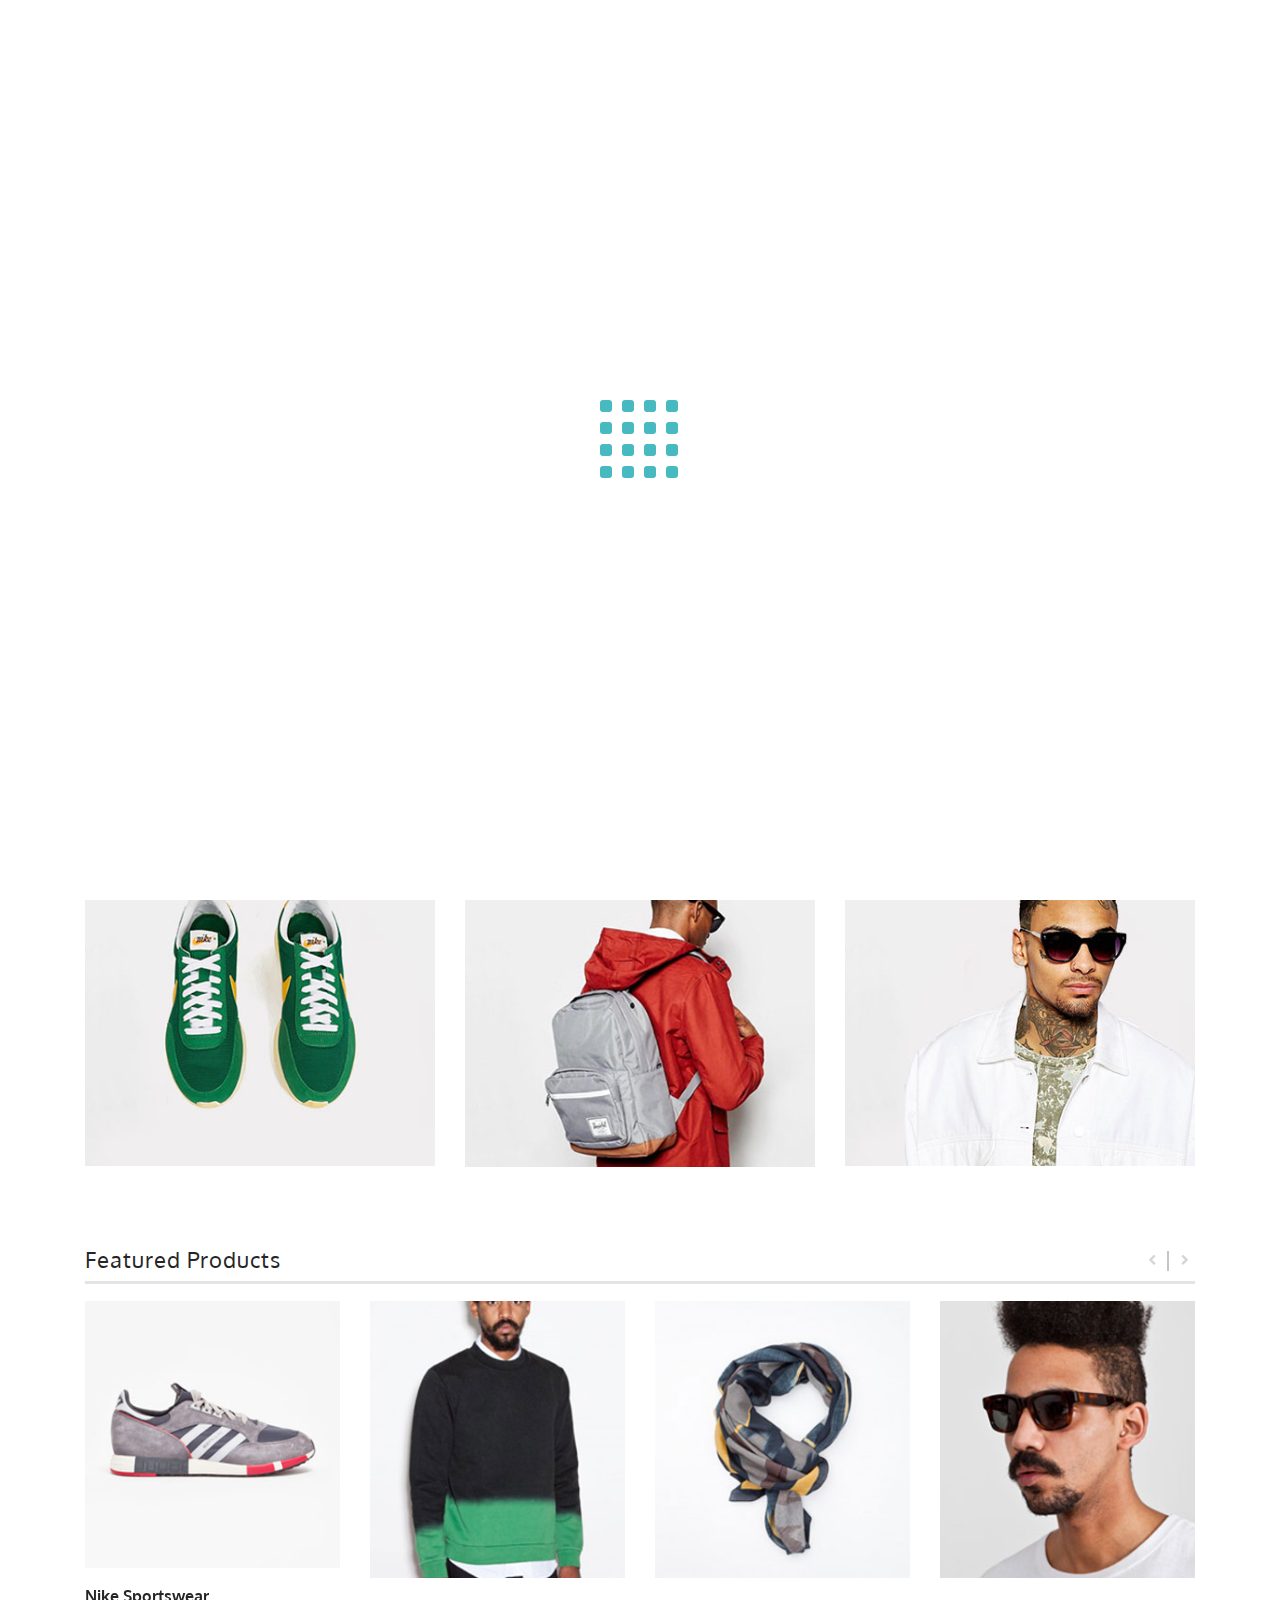
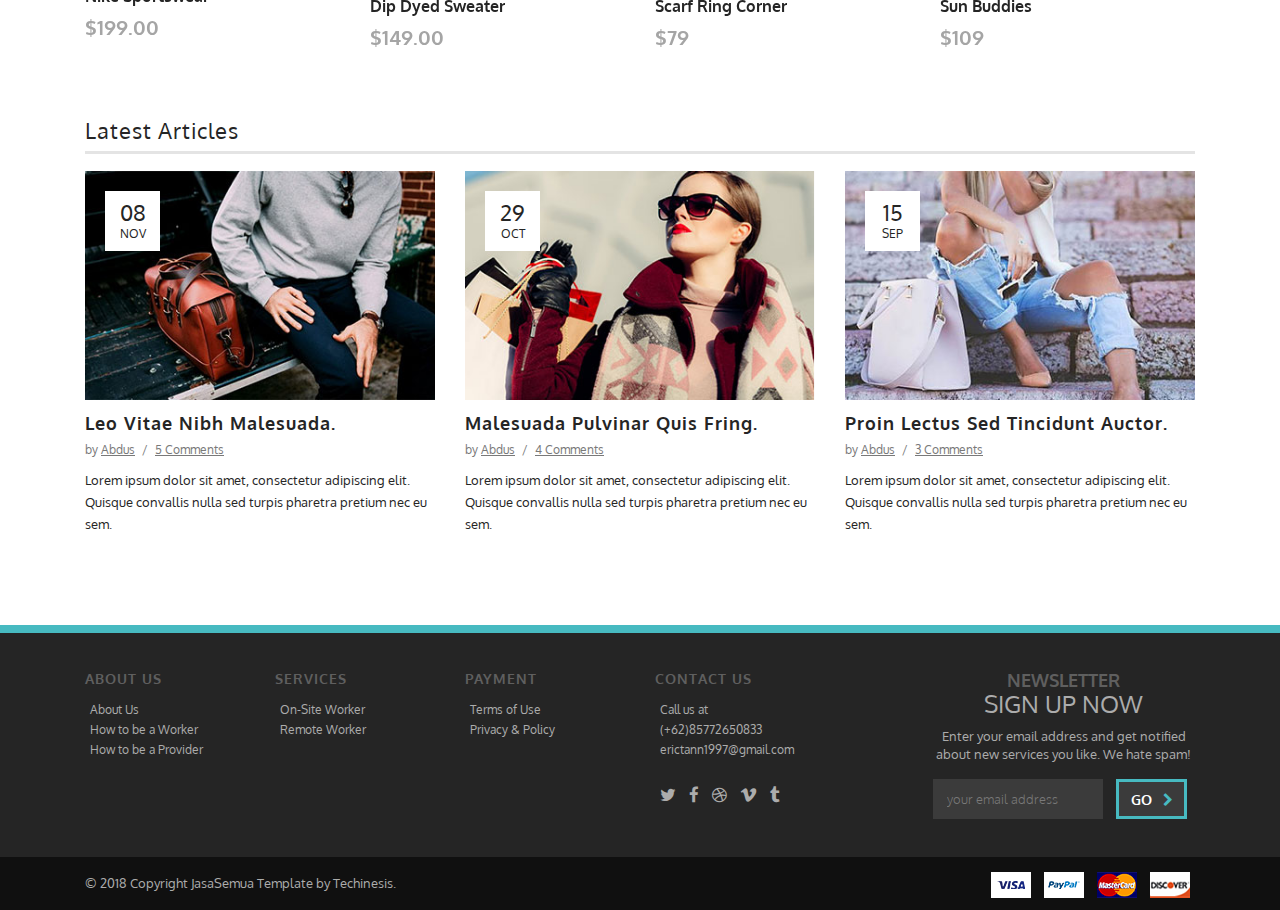
<file: index.html>
<!DOCTYPE html>
<html lang="en">
  
<!-- Mirrored from themes.iamabdus.com/bigbag/2.1/ by HTTrack Website Copier/3.x [XR&CO'2014], Tue, 20 Nov 2018 01:04:33 GMT -->
<!-- Added by HTTrack --><meta http-equiv="content-type" content="text/html;charset=utf-8" /><!-- /Added by HTTrack -->
<head>

    <!-- SITE TITTLE -->
    <meta charset="utf-8">
    <meta http-equiv="X-UA-Compatible" content="IE=edge">
    <meta name="viewport" content="width=device-width, initial-scale=1">
    <title>JasaSemua</title>

    <!-- PLUGINS CSS STYLE -->
    <link href="plugins/jquery-ui/jquery-ui.css" rel="stylesheet">
    <link href="plugins/bootstrap/css/bootstrap.min.css" rel="stylesheet">
    <link href="plugins/font-awesome/css/font-awesome.min.css" rel="stylesheet">
    <link href="plugins/selectbox/select_option1.css" rel="stylesheet">
    <link href="plugins/fancybox/jquery.fancybox.min.css" rel="stylesheet">
    <link href="plugins/iziToast/css/iziToast.css" rel="stylesheet">
    <link href="plugins/prismjs/prism.css" rel="stylesheet">
    <link rel="stylesheet" type="text/css" href="plugins/rs-plugin/css/settings.css" media="screen">
    <link rel="stylesheet" type="text/css" href="plugins/slick/slick.css" media="screen">
    <link rel="stylesheet" type="text/css" href="plugins/slick/slick-theme.css" media="screen">

    <!-- CUSTOM CSS -->
    <link href="css/style.css" rel="stylesheet">
    <link rel="stylesheet" href="css/default.css" id="option_color">

    <!-- Icons -->
    <link rel="shortcut icon" href="img/favicon.png">

    <!-- HTML5 shim and Respond.js for IE8 support of HTML5 elements and media queries -->
    <!-- WARNING: Respond.js doesn't work if you view the page via file:// -->
    <!--[if lt IE 9]>
    <script src="https://oss.maxcdn.com/html5shiv/3.7.2/html5shiv.min.js"></script>
    <script src="https://oss.maxcdn.com/respond/1.4.2/respond.min.js"></script>
    <![endif]-->

  </head>

  <body class="body-wrapper version1">

    <!-- Preloader -->
    <div id="preloader" class="smooth-loader-wrapper">
      <div class="preloader_container">
        <div class="block"></div>
        <div class="block"></div>
        <div class="block"></div>
        <div class="block"></div>
        <div class="block"></div>
        <div class="block"></div>
        <div class="block"></div>
        <div class="block"></div>
        <div class="block"></div>
        <div class="block"></div>
        <div class="block"></div>
        <div class="block"></div>
        <div class="block"></div>
        <div class="block"></div>
        <div class="block"></div>
        <div class="block"></div>
      </div>
    </div>

    <div class="main-wrapper">

      <!-- HEADER -->
      <div class="header clearfix">

        <!-- TOPBAR -->
        <div class="topBar">
          <div class="container">
            <div class="row">
              <div class="col-md-6 d-none d-md-block">
                <ul class="list-inline">
                  <li><a href="#"><i class="fa fa-twitter"></i></a></li>
                  <li><a href="#"><i class="fa fa-facebook"></i></a></li>
                  <li><a href="#"><i class="fa fa-instagram"></i></a></li>
                </ul>
              </div>
              <div class="col-md-6 col-12">
                <ul class="list-inline float-right top-right">
                  <li class="account-login"><span><a data-toggle="modal" href='.html'>Log in</a><small>or</small><a data-toggle="modal" href='#signup'>Create an account</a></span></li>
                  
                </ul>
              </div>
            </div>
          </div>
        </div>

        <!-- NAVBAR -->
        <nav class="navbar navbar-main navbar-default navbar-expand-md" role="navigation">
          <div class="container">
            <!-- Brand and toggle get grouped for better mobile display -->

            <a class="navbar-brand" href="index-2.html">
              
            <a href="index.html"><h3>JasaSemua</h3></a>
            </a>
            <button class="navbar-toggler" type="button" data-toggle="collapse" data-target=".navbar-ex1-collapse" aria-controls="navbar-ex1-collapse" aria-expanded="false" aria-label="Toggle navigation">
              <span class="fa fa-bars"></span>
            </button>


            <!-- Collect the nav links, forms, and other content for toggling -->
            <div class="collapse navbar-collapse navbar-ex1-collapse">
              <ul class="nav navbar-nav ml-auto">
                <li class="nav-item dropdown  active ">
                  <a href="javascript:void(0)" class="dropdown-toggle nav-link" data-toggle="dropdown" role="button" aria-haspopup="true" aria-expanded="false">Home</a>
                  
                </li>
                <li class="nav-item dropdown megaDropMenu ">
                  <a href="javascript:void(0)" class="dropdown-toggle nav-link" data-toggle="dropdown" data-hover="dropdown" data-delay="300" data-close-others="true" aria-expanded="false">Services</b></a>
                  <ul class="dropdown-menu row">
                    <li class="col-md-3 col-12">
                      <ul class="list-unstyled">
                        <li>Teknologi</li>
                        <li class=""><a href="product-grid-left-sidebar.html">Website</a></li>
                        <li class=""><a href="product-grid-left-sidebar.html">Mobile Application</a></li>
                        <li class=""><a href="product-grid-left-sidebar.html">Game Application and Technology</a></li>
                        <li class=""><a href="product-grid-left-sidebar.html">Virtual Reality</a></li>
                        <li class=""><a href="product-grid-left-sidebar.html">Augmented Reality</a></li>
                      </ul>
                    </li>
                    <li class="col-md-3 col-12">
                      <ul class="list-unstyled">
                        <li>Design / Art</li>
                        <li class=""><a href="product-grid-left-sidebar.html">3D Printing</a></li>
                        <li class=""><a href="product-grid-left-sidebar.html">Adobe Photoshop</a></li>
                        <li class=""><a href="product-grid-left-sidebar.html">Adobe Illustrator</a></li>
                        <li class=""><a href="product-grid-left-sidebar.html">Design Prototype</a></li>
                      </ul>
                    </li>
                    <li class="col-md-3 col-12">
                      <ul class="list-unstyled">
                        <li>Student</li>
                        <li class=""><a href="product-grid-left-sidebar.html">Mahasiswa</a></li>
                        <li class=""><a href="product-grid-left-sidebar.html">Bukan Mahasiswa</a></li>
                      </ul>
                    </li>
                    
                  </ul>
                  
                </li>
                <li class="nav-item dropdown ">
                  <a href="javascript:void(0)" class="dropdown-toggle nav-link" data-toggle="dropdown" role="button" aria-haspopup="true" aria-expanded="false">About</a>
                  <ul class="dropdown-menu dropdown-menu-left">
                    <li class="listHeading">Bantuan</li>
                    <li class=""><a href="lost-password.html">Password Recovery</a></li>
                    <li class=""><a href="privacy-policy.html">Privacy Policy</a></li>
                    <li class=""><a href="terms-and-conditions.html">Terms &amp; Conditions</a></li>
                    <li><a href="404.html">404 Not Found</a></li>
                    <li><a href="coming-soon.html">Coming Soon</a></li>
                    <li class="listHeading">How to use Services</li>
                    <li class=""><a href="checkout-step-1.html">Step 1 - Accept the Offer</a></li>
                    <li class=""><a href="checkout-step-2.html">Step 2 - Choose Type of Payment</a></li>
                    <li class=""><a href="checkout-step-3.html">Step 3 - Transfered by Provider to Middleman's Website</a></li>
                    <li class=""><a href="checkout-step-4.html">Step 4 - Worker Got the Money</a></li>
                  </ul>

                </li>
                <li class="nav-item dropdown ">
                  <a href="javascript:void(0)" class="dropdown-toggle nav-link" data-toggle="dropdown" role="button" aria-haspopup="true" aria-expanded="false">Contact Us</a>
                  
                </li>
            </div><!-- /.navbar-collapse -->
            <div class="version2">
              
            </div>
          </div>
        </nav>
      </div>

      <!-- BANNER -->
      <div class="bannercontainer bannerV1">
        <div class="fullscreenbanner-container">
          <div class="fullscreenbanner">
            <ul>
              <li data-transition="slidehorizontal" data-slotamount="5" data-masterspeed="700" data-title="Slide 1">
                <img src="img/home/banner-slider/slider-bg.jpg" alt="slidebg1" data-bgfit="cover" data-bgposition="center center" data-bgrepeat="no-repeat">
                <div class="slider-caption slider-captionV1 container">

                  <div class="tp-caption rs-caption-1 sft start"
                    data-hoffset="0"
                    data-x="700"
                    data-y="0"
                    data-speed="800"
                    data-start="1500"
                    data-easing="Back.easeInOut"
                    data-endspeed="300" >
                    <img src="img/home/banner-slider/sl1.png" alt="slider-image" style="width: auto; height: auto;">
                  </div>

                  <div class="tp-caption rs-caption-2 sft"
                    data-hoffset="0"
                    data-y="100"
                    data-x="[15,15,42,15]"
                    data-speed="800"
                    data-start="2000"
                    data-easing="Back.easeInOut"
                    data-endspeed="300">
                    Summer Hat
                  </div>

                  <div class="tp-caption rs-caption-3 sft"
                    data-hoffset="0"
                    data-y="175"
                    data-x="[15,15,42,15]"
                    data-speed="1000"
                    data-start="3000"
                    data-easing="Power4.easeOut"
                    data-endspeed="300"
                    data-endeasing="Power1.easeIn"
                    data-captionhidden="off">
                    Start From - $59.00<br>
                    <small>Lorem ipsum dolor sit amet, consectetur adipiscing elit. Quisque convallis turpis pharetra pretium nec eu sem.</small>
                  </div>
                  <div class="tp-caption rs-caption-4 sft"
                    data-hoffset="0"
                    data-y="310"
                    data-x="[15,15,42,15]"
                    data-speed="800"
                    data-start="3500"
                    data-easing="Power4.easeOut"
                    data-endspeed="300"
                    data-endeasing="Power1.easeIn"
                    data-captionhidden="off">
                    <span class="page-scroll"><a href="#" class="btn primary-btn">Buy Now<i class="fa fa-chevron-right"></i></a></span>
                  </div>
                </div>
              </li>
              <li data-transition="slidehorizontal" data-slotamount="5" data-masterspeed="700"  data-title="Slide 2">
                <img src="img/home/banner-slider/slider-bg.jpg" alt="slidebg" data-bgfit="cover" data-bgposition="center center" data-bgrepeat="no-repeat">
                <div class="slider-caption slider-captionV1 container">
                  <div class="tp-caption rs-caption-1 sft start"
                    data-hoffset="0"
                    data-y="0"
                    data-x="[15,15,42,15]"
                    data-speed="800"
                    data-start="1500"
                    data-easing="Back.easeInOut"
                    data-endspeed="300">
                    <img src="img/home/banner-slider/sl2.png" alt="slider-image">
                  </div>

                  <div class="tp-caption rs-caption-2 sft "
                    data-hoffset="0"
                    data-y="100"
                    data-x="600"
                    data-speed="800"
                    data-start="2000"
                    data-easing="Back.easeInOut"
                    data-endspeed="300">
                    Ladies Backpack
                  </div>

                  <div class="tp-caption rs-caption-3 sft"
                    data-hoffset="0"
                    data-y="175"
                    data-x="600"
                    data-speed="1000"
                    data-start="3000"
                    data-easing="Power4.easeOut"
                    data-endspeed="300"
                    data-endeasing="Power1.easeIn"
                    data-captionhidden="off">
                    Start From - $259.00 <br>
                    <small>Lorem ipsum dolor sit amet, consectetur adipiscing elit. Quisque convallis turpis pharetra pretium nec eu sem.</small>
                  </div>

                  <div class="tp-caption rs-caption-4 sft"
                    data-hoffset="0"
                    data-y="310"
                    data-x="600"
                    data-speed="800"
                    data-start="3500"
                    data-easing="Power4.easeOut"
                    data-endspeed="300"
                    data-endeasing="Power1.easeIn"
                    data-captionhidden="off">
                    <span class="page-scroll"><a href="#" class="btn primary-btn">Buy Now<i class="fa fa-chevron-right"></i></a></span>
                  </div>
                </div>
              </li>
              <li data-transition="slidehorizontal" data-slotamount="5" data-masterspeed="700" data-title="Slide 3">
                  <img src="img/home/banner-slider/slider-bg.jpg" alt="slidebg1" data-bgfit="cover" data-bgposition="center center" data-bgrepeat="no-repeat">
                  <div class="slider-caption slider-captionV1 container">
  
                    <div class="tp-caption rs-caption-1 sft start"
                      data-hoffset="0"
                      data-x="450"
                      data-y="54"
                      data-speed="800"
                      data-start="1500"
                      data-easing="Back.easeInOut"
                      data-endspeed="300" >
                      <img src="img/home/banner-slider/shoe1.png" alt="slider-image" style="width: 781px; height: 416px;">
                    </div>
  
                    <div class="tp-caption rs-caption-2 sft"
                      data-hoffset="0"
                      data-y="100"
                      data-x="[15,15,42,15]"
                      data-speed="800"
                      data-start="2000"
                      data-easing="Back.easeInOut"
                      data-endspeed="300">
                      Canvas Sneaker
                    </div>
  
                    <div class="tp-caption rs-caption-3 sft"
                      data-hoffset="0"
                      data-y="175"
                      data-x="[15,15,42,15]"
                      data-speed="1000"
                      data-start="3000"
                      data-easing="Power4.easeOut"
                      data-endspeed="300"
                      data-endeasing="Power1.easeIn"
                      data-captionhidden="off">
                      Start From - $259.00 <br>
                      <small>Lorem ipsum dolor sit amet, consectetur adipiscing elit. Quisque convallis turpis pharetra pretium nec eu sem.</small>
                    </div>
                    <div class="tp-caption rs-caption-4 sft"
                      data-hoffset="0"
                      data-y="310"
                      data-x="[15,15,42,15]"
                      data-speed="800"
                      data-start="3500"
                      data-easing="Power4.easeOut"
                      data-endspeed="300"
                      data-endeasing="Power1.easeIn"
                      data-captionhidden="off">
                      <span class="page-scroll"><a href="#" class="btn primary-btn">Buy Now<i class="fa fa-chevron-right"></i></a></span>
                    </div>
                  </div>
                </li>
            </ul>
          </div>
        </div>
      </div>

      <!-- MAIN CONTENT SECTION -->
      <section class="mainContent clearfix">
        <div class="container">
          
          <div class="page-header">
            <h4>Featured Collection</h4>
          </div>
          
          <div class="row featuredCollection margin-bottom">
            <div class="col-md-4 col-12">
              <div class="thumbnail" onclick="location.href='single-product.html';">
                <div class="imageWrapper">
                  <img src="img/home/featured-collection/featured-collection-01.jpg" alt="feature-collection-image">
                  <div class="caption">
                      <h3>Shoes Collections</h3>
                      <small>Start From $59.00</small>
                  </div>
                  <div class="masking">
                    <a href="product-grid-left-sidebar.html" class="btn viewBtn">View Products</a>
                  </div>
                </div>
              </div>
            </div>
            <div class="col-md-4 col-12">
              <div class="thumbnail" onclick="location.href='single-product.html';">
                <div class="imageWrapper">
                  <img src="img/home/featured-collection/featured-collection-02.jpg" alt="feature-collection-image">
                  <div class="caption">
                      <h3>Bags BagPacks</h3>
                      <small>Start From $150.00</small>
                  </div>
                  <div class="masking">
                    <a href="product-grid-left-sidebar.html" class="btn viewBtn">View Products</a>
                  </div>
                </div>
               
              </div>
            </div>
            <div class="col-md-4 col-12">
              <div class="thumbnail" onclick="location.href='single-product.html';">
                <div class="imageWrapper">
                  <img src="img/home/featured-collection/featured-collection-03.jpg" alt="feature-collection-image">
                  <div class="caption">
                      <h3>Glasses Collections</h3>
                      <small>Start From $25.00</small>
                  </div>
                  <div class="masking">
                    <a href="product-grid-left-sidebar.html" class="btn viewBtn">View Products</a>
                  </div>
                </div>
                
              </div>
            </div>
          </div>
          
          <div class="page-header">
            <h4>Featured Products</h4>
          </div>
  
          <div class="row featuredProducts featuredProductsSlider margin-bottom">
            <div class="slide col-md-3">
              <div class="productImage clearfix">
                <img src="img/home/featured-product/product-01.jpg" alt="featured-product-img">
                <div class="productMasking">
                  <ul class="list-inline btn-group" role="group">
                    <li><a class="btn btn-default btn-wishlist"><i class="fa fa-heart-o"></i></a></li>
                    <li><a href="javascript:void(0)" class="btn btn-default" data-toast data-toast-type="success" data-toast-position="topRight" data-toast-icon="icon-circle-check" data-toast-title="Product" data-toast-message="successfuly added to cart!"><i class="fa fa-shopping-basket"></i></a></li>
                    <li><a data-toggle="modal" href="-2.html" class="btn btn-default"><i class="fa fa-eye"></i></a></li>
                  </ul>
                </div>
              </div>
              <div class="productCaption clearfix">
                <a href="single-product.html">
                  <h4>Nike Sportswear</h4>
                </a>
                <h3>$199.00</h3>
              </div>
            </div>
            <div class="slide col-md-3">
              <div class="productImage">
                <img src="img/home/featured-product/product-02.jpg" alt="featured-product-img">
                <div class="productMasking">
                  <ul class="list-inline btn-group" role="group">
                    <li><a class="btn btn-default btn-wishlist"><i class="fa fa-heart-o"></i></a></li>
                    <li><a href="javascript:void(0)" class="btn btn-default" data-toast data-toast-type="success" data-toast-position="topRight" data-toast-icon="icon-circle-check" data-toast-title="Product" data-toast-message="successfuly added to cart!" class="btn btn-default"><i class="fa fa-shopping-basket"></i></a></li>
                    <li><a data-toggle="modal" href="-2.html" class="btn btn-default"><i class="fa fa-eye"></i></a></li>
                  </ul>
                </div>
              </div>
              <div class="productCaption">
                <a href="single-product.html">
                  <h4>Dip Dyed Sweater</h4>
                </a>
                <h3>$149.00</h3>
              </div>
            </div>
            <div class="slide col-md-3">
              <div class="productImage">
                <img src="img/home/featured-product/product-03.jpg" alt="featured-product-img">
                <div class="productMasking">
                  <ul class="list-inline btn-group" role="group">
                    <li><a class="btn btn-default btn-wishlist"><i class="fa fa-heart-o"></i></a></li>
                    <li><a href="javascript:void(0)" class="btn btn-default" data-toast data-toast-type="success" data-toast-position="topRight" data-toast-icon="icon-circle-check" data-toast-title="Product" data-toast-message="successfuly added to cart!" class="btn btn-default"><i class="fa fa-shopping-basket"></i></a></li>
                    <li><a data-toggle="modal" href="-2.html" class="btn btn-default"><i class="fa fa-eye"></i></a></li>
                  </ul>
                </div>
              </div>
              <div class="productCaption">
                <a href="single-product.html">
                  <h4>Scarf Ring Corner</h4>
                </a>
                <h3>$79</h3>
              </div>
            </div>
            <div class="slide col-md-3">
              <div class="productImage">
                <img src="img/home/featured-product/product-04.jpg" alt="featured-product-img">
                <div class="productMasking">
                  <ul class="list-inline btn-group" role="group">
                    <li><a class="btn btn-default btn-wishlist"><i class="fa fa-heart-o"></i></a></li>
                    <li><a href="javascript:void(0)" class="btn btn-default" data-toast data-toast-type="success" data-toast-position="topRight" data-toast-icon="icon-circle-check" data-toast-title="Product" data-toast-message="successfuly added to cart!" class="btn btn-default"><i class="fa fa-shopping-basket"></i></a></li>
                    <li><a data-toggle="modal" href="-2.html" class="btn btn-default"><i class="fa fa-eye"></i></a></li>
                  </ul>
                </div>
              </div>
              <div class="productCaption">
                <a href="single-product.html">
                  <h4>Sun Buddies</h4>
                </a>
                <h3>$109</h3>
              </div>
            </div>
            <div class="slide col-md-3">
              <div class="productImage">
                <img src="img/home/featured-product/product-05.jpg" alt="featured-product-img">
                <div class="productMasking">
                  <ul class="list-inline btn-group" role="group">
                    <li><a class="btn btn-default btn-wishlist"><i class="fa fa-heart-o"></i></a></li>
                    <li><a href="javascript:void(0)" class="btn btn-default" data-toast data-toast-type="success" data-toast-position="topRight" data-toast-icon="icon-circle-check" data-toast-title="Product" data-toast-message="successfuly added to cart!" class="btn btn-default"><i class="fa fa-shopping-basket"></i></a></li>
                    <li><a data-toggle="modal" href="-2.html" class="btn btn-default"><i class="fa fa-eye"></i></a></li>
                  </ul>
                </div>
              </div>
              <div class="productCaption">
                <a href="single-product.html">
                  <h4>Scarf Ring Corner</h4>
                </a>
                <h3>$79</h3>
              </div>
            </div>
            <div class="slide col-md-3">
              <div class="productImage">
                <img src="img/home/featured-product/product-06.jpg" alt="featured-product-img">
                <div class="productMasking">
                  <ul class="list-inline btn-group" role="group">
                    <li><a class="btn btn-default btn-wishlist"><i class="fa fa-heart-o"></i></a></li>
                    <li><a href="javascript:void(0)" class="btn btn-default" data-toast data-toast-type="success" data-toast-position="topRight" data-toast-icon="icon-circle-check" data-toast-title="Product" data-toast-message="successfuly added to cart!" class="btn btn-default"><i class="fa fa-shopping-basket"></i></a></li>
                    <li><a data-toggle="modal" href="-2.html" class="btn btn-default"><i class="fa fa-eye"></i></a></li>
                  </ul>
                </div>
              </div>
              <div class="productCaption">
                <a href="single-product.html">
                  <h4>Scarf Ring Corner</h4>
                </a>
                <h3>$79</h3>
              </div>
            </div>
            <div class="slide col-md-3">
              <div class="productImage">
                <img src="img/home/featured-product/product-07.jpg" alt="featured-product-img">
                <div class="productMasking">
                  <ul class="list-inline btn-group" role="group">
                    <li><a class="btn btn-default btn-wishlist"><i class="fa fa-heart-o"></i></a></li>
                    <li><a href="javascript:void(0)" class="btn btn-default" data-toast data-toast-type="success" data-toast-position="topRight" data-toast-icon="icon-circle-check" data-toast-title="Product" data-toast-message="successfuly added to cart!" class="btn btn-default"><i class="fa fa-shopping-basket"></i></a></li>
                    <li><a data-toggle="modal" href="-2.html" class="btn btn-default"><i class="fa fa-eye"></i></a></li>
                  </ul>
                </div>
              </div>
              <div class="productCaption">
               <a href="single-product.html">
                  <h4>Scarf Ring Corner</h4>
                </a>
                <h3>$79</h3>
              </div>
            </div>
            <div class="slide col-md-3">
              <div class="productImage">
                <img src="img/home/featured-product/product-09.jpg" alt="featured-product-img">
                <div class="productMasking">
                  <ul class="list-inline btn-group" role="group">
                    <li><a class="btn btn-default btn-wishlist"><i class="fa fa-heart-o"></i></a></li>
                    <li><a href="javascript:void(0)" class="btn btn-default" data-toast data-toast-type="success" data-toast-position="topRight" data-toast-icon="icon-circle-check" data-toast-title="Product" data-toast-message="successfuly added to cart!" class="btn btn-default"><i class="fa fa-shopping-basket"></i></a></li>
                    <li><a data-toggle="modal" href="-2.html" class="btn btn-default"><i class="fa fa-eye"></i></a></li>
                  </ul>
                </div>
              </div>
              <div class="productCaption">
               <a href="single-product.html">
                  <h4>Scarf Ring Corner</h4>
                </a>
                <h3>$79</h3>
              </div>
            </div>
          </div>
           
          <div class="page-header">
            <h4>Latest Articles</h4>
          </div>
          <div class="row latestArticles">
            <div class="col-md-4">
              <div class="thumbnail">
                <a href="blog-single-right-sidebar.html">
                  <img src="img/home/articles/articles-01.jpg" alt="article-image">
                </a>
                <div class="date-holder">
                  <p>08</p>
                  <span>NOV</span>
                </div>
                <h5><a href="blog-single-right-sidebar.html">Leo Vitae Nibh Malesuada.</a></h5>
                <span class="meta"> by <a class="pr-1" href="#">Abdus</a> / <a class="pl-1" href="blog-single-right-sidebar.html">5 Comments</a></span>
                <div class="caption">
                  <p>Lorem ipsum dolor sit amet, consectetur adipiscing elit. Quisque convallis nulla sed turpis pharetra pretium nec eu sem.</p>
                </div>
              </div>
            </div>
            <div class="col-md-4">
              <div class="thumbnail">
                <a href="blog-single-right-sidebar.html">
                  <img src="img/home/articles/articles-02.jpg" alt="article-image">
                </a>
                <div class="date-holder">
                  <p>29</p>
                  <span>OCT</span>
                </div>
                <h5><a href="blog-single-right-sidebar.html">Malesuada Pulvinar Quis Fring.</a></h5>
                <span class="meta"> by <a class="pr-1" href="#">Abdus</a> / <a class="pl-1" href="blog-single-right-sidebar.html">4 Comments</a></span>
                <div class="caption">
                  <p>Lorem ipsum dolor sit amet, consectetur adipiscing elit. Quisque convallis nulla sed turpis pharetra pretium nec eu sem.</p>
                </div>
              </div>
            </div>
            <div class="col-md-4">
              <div class="thumbnail">
                <a href="blog-single-right-sidebar.html">
                  <img src="img/home/articles/articles-03.jpg" alt="article-image">
                </a>
                <div class="date-holder">
                  <p>15</p>
                  <span>Sep</span>
                </div>
                <h5><a href="blog-single-right-sidebar.html">Proin Lectus Sed Tincidunt Auctor.</a></h5>
                <span class="meta"> by <a class="pr-1" href="#">Abdus</a> / <a class="pl-1" href="blog-single-right-sidebar.html">3 Comments</a></span>
                <div class="caption">
                  <p>Lorem ipsum dolor sit amet, consectetur adipiscing elit. Quisque convallis nulla sed turpis pharetra pretium nec eu sem.</p>
                </div>
              </div>
            </div>
          </div>
        </div>
      </section>

      			<!-- FOOTER -->
			<div class="footer clearfix">
				<div class="container">
					<div class="row">
						<div class="col-md-2 col-12">
							<div class="footerLink">
								<h5>About Us</h5>
								<ul class="list-unstyled">
									<li><a href="#">About Us</a></li>
									<li><a href="#">How to be a Worker </a></li>
									<li><a href="#">How to be a Provider </a></li>
								</ul>
							</div>
						</div>
						<div class="col-md-2 col-12">
							<div class="footerLink">
								<h5>Services</h5>
								<ul class="list-unstyled">
									<li><a href="#">On-Site Worker </a></li>
									<li><a href="#">Remote Worker </a></li>
								</ul>
							</div>
						</div>
						<div class="col-md-2 col-12">
							<div class="footerLink">
								<h5>Payment</h5>
								<ul class="list-unstyled">
									<li><a href="#">Terms of Use </a></li>
									<li><a href="#">Privacy & Policy </a></li>
								</ul>
							</div>
						</div>
						<div class="col-md-2 col-12">
							<div class="footerLink">
								<h5>Contact Us</h5>
								<ul class="list-unstyled">
									<li>Call us at (+62)85772650833</li>
									<li><a href="mailto:erictann1997@gmail.com">erictann1997@gmail.com</a></li>
								</ul>
								<ul class="list-inline">
									<li><a href="#"><i class="fa fa-twitter"></i></a></li>
									<li><a href="#"><i class="fa fa-facebook"></i></a></li>
									<li><a href="#"><i class="fa fa-dribbble"></i></a></li>
									<li><a href="#"><i class="fa fa-vimeo"></i></a></li>
									<li><a href="#"><i class="fa fa-tumblr"></i></a></li>
								</ul>
							</div>
						</div>
						<div class="col-md-4 col-12">
							<div class="newsletter clearfix">
								<h4>Newsletter</h4>
								<h3>Sign up now</h3>
								<p>Enter your email address and get notified about new services you like. We hate spam!</p>
								<div class="input-group">
									<input type="text" class="form-control" placeholder="your email address" aria-describedby="basic-addon2">
									<a href="#" class="input-group-addon" id="basic-addon2">go <i class="fa fa-chevron-right"></i></a>
								</div>
							</div>
						</div>
					</div>
				</div>
			</div>
			<!-- COPY RIGHT -->
			<div class="copyRight clearfix">
				<div class="container">
					<div class="row">
						<div class="col-md-7 col-12">
							<p>&copy; 2018 Copyright JasaSemua Template by <a target="_blank" href="http://www.jasasemua.id/">Techinesis</a>.</p>
						</div>
						<div class="col-md-5 col-12">
							<ul class="list-inline">
								<li><img src="img/home/footer/card1.png"></li>
								<li><img src="img/home/footer/card2.png"></li>
								<li><img src="img/home/footer/card3.png"></li>
								<li><img src="img/home/footer/card4.png"></li>
							</ul>
						</div>
					</div>
				</div>
			</div>
		</div>

		<!-- LOGIN MODAL -->
		<div class="modal fade login-modal" id="login" tabindex="-1" role="dialog">
			<div class="modal-dialog">
				<div class="modal-content">
					<div class="modal-header justify-content-center">
						<h3 class="modal-title">log in</h3>
						<button type="button" class="close" data-dismiss="modal" aria-hidden="true">&times;</button>
					</div>
					<div class="modal-body">
						<form action="#" method="POST" role="form">
							<div class="form-group">
								<label for="">Enter Email</label>
								<input type="email" class="form-control" id="">
							</div>
							<div class="form-group">
								<label for="">Password</label>
								<input type="password" class="form-control" id="">
							</div>
							<div class="checkbox">
								<input id="checkbox-1" class="checkbox-custom form-check-input" name="checkbox-1" type="checkbox" checked>
								<label for="checkbox-1" class="checkbox-custom-label form-check-label">Remember me</label>
							</div>
							<button type="submit" class="btn btn-primary btn-block">log in</button>
							<button type="button" class="btn btn-link btn-block">Forgot Password?</button>
						</form>
					</div>
				</div>
			</div>
		</div>

		<!-- SIGN UP MODAL -->
		<div class="modal fade " id="signup" tabindex="-1" role="dialog">
			<div class="modal-dialog">
				<div class="modal-content">
					<div class="modal-header justify-content-center">
						<button type="button" class="close" data-dismiss="modal" aria-hidden="true">&times;</button>
						<h3 class="modal-title">Sign Up</h3>
					</div>
					<div class="modal-body">
						<form action="#" method="POST" role="form">
							<div class="form-group">
								<label for="">Enter Email</label>
								<input type="email" class="form-control" id="">
							</div>
							<div class="form-group">
								<label for="">Password</label>
								<input type="password" class="form-control" id="">
							</div>
							<div class="form-group">
								<label for="">Confirm Password</label>
								<input type="password" class="form-control" id="">
							</div>
							<button type="submit" class="btn btn-primary btn-block">Sign up</button>
							<button type="button" class="btn btn-link btn-block">New User?</button>
						</form>
					</div>
				</div>
			</div>
		</div>

		<!-- PORDUCT QUICK VIEW MODAL -->
		<div class="modal fade quick-view" tabindex="-1" role="dialog">
			<div class="modal-dialog">
				<div class="modal-content">
					<div class="modal-body">
						<button type="button" class="close" data-dismiss="modal" aria-hidden="true">×</button>
						<div class="media flex-wrap">
							<div class="media-left px-0">
								<img class="media-object" src="img/products/quick-view/quick-view-01.jpg" alt="Image">
							</div>
							<div class="media-body">
								<h2>Old Skool Navy</h2>
								<h3>$149</h3>
								<p>Classic sneaker from Vans. Cotton canvas and suede upper. Textile lining with heel stabilizer and ankle support. Contrasting laces. Sits on a classic waffle rubber sole.</p>
								<span class="quick-drop">
									<select name="guiest_id3" id="guiest_id3" class="select-drop">
										<option value="0">Size</option>
										<option value="1">Size 1</option>
										<option value="2">Size 2</option>
										<option value="3">Size 3</option>
									</select>
								</span>
								<span class="quick-drop resizeWidth">
									<select name="guiest_id4" id="guiest_id4" class="select-drop">
										<option value="0">Qty</option>
										<option value="1">Qty 1</option>
										<option value="2">Qty 2</option>
										<option value="3">Qty 3</option>
									</select>
								</span>
								<div class="btn-area">
									<a href="#" class="btn btn-primary btn-block">Add to cart <i class="fa fa-angle-right" aria-hidden="true"></i></a>
								</div>
							</div>
						</div>
					</div>
				</div>
			</div>
		</div>
		
		<script src="plugins/jquery/jquery.min.js"></script>
		<script src="plugins/jquery/jquery-migrate-3.0.0.min.js"></script>
		<script src="plugins/jquery-ui/jquery-ui.js"></script>
		<script src="plugins/bootstrap/js/popper.min.js"></script>
		<script src="plugins/bootstrap/js/bootstrap.min.js"></script>
		<script src="plugins/rs-plugin/js/jquery.themepunch.tools.min.js"></script>
		<script src="plugins/rs-plugin/js/jquery.themepunch.revolution.min.js"></script>
		<script src="plugins/slick/slick.js"></script>
		<script src="plugins/fancybox/jquery.fancybox.min.js"></script>
		<script src="plugins/iziToast/js/iziToast.js"></script>
		<script src="plugins/prismjs/prism.js"></script>
		<script src="plugins/selectbox/jquery.selectbox-0.1.3.min.js"></script>
		<script src="plugins/countdown/jquery.syotimer.js"></script>
		<script src="plugins/velocity/velocity.min.js"></script>
		<script src="js/custom.js"></script>

	<!-- <link href="options/optionswitch.css" rel="stylesheet"> -->
<!-- <script src="options/optionswitcher.js"></script> -->
</body>

<!-- Mirrored from themes.iamabdus.com/bigbag/2.1/ by HTTrack Website Copier/3.x [XR&CO'2014], Tue, 20 Nov 2018 01:06:18 GMT -->
</html>
</file>
<file: plugins/selectbox/select_option1.css>
.sbHolder{width:96px;height:33px;float:left;position:relative;font-size:14px;font-weight:400;background:#fff;border:1px solid #9c9c9c;margin-right:10px}.sbSelector{width:94px;height:34px;position:absolute;top:0;left:0;display:block;line-height:34px;outline:none;overflow:hidden;text-indent:20px}.sbSelector:link,.sbSelector:visited,.sbSelector:hover{color:#797979!important;outline:none;text-decoration:none}.sbToggle{width:14px;height:10px;position:absolute;top:14px;right:15px;display:block;outline:none;background:url(../images/arrow-down-1.html) no-repeat}.sbToggle:hover{}.sbToggleOpen{}.sbToggleOpen:hover{}.sbHolderDisabled{background:0 0;border:none}.sbHolderDisabled .sbHolder{}.sbHolderDisabled .sbToggle{}.sbOptions{width:96px!important;position:absolute;right:-1px!important;top:32px;padding:0;list-style:none;z-index:1;overflow-y:auto;background:#fff;border:1px solid #9c9c9c;max-height:inherit!important;margin-top:-1px}.sbOptions li{padding:0}.sbOptions a{display:block;font-size:14px;color:#000;line-height:16px;outline:none;padding:6px 0 6px 20px;border-bottom:none}.sbOptions a:link,.sbOptions a:visited{}.sbOptions a:hover{}.sbOptions li.last a{border-bottom:none}.sbOptions .sbDisabled{display:block;color:#484848;padding:0;border-bottom:none}.sbOptions .sbGroup{display:block;color:#484848;font-weight:400;padding:0;border-bottom:none}.sbOptions .sbSub{padding-left:0}.requerd .sbHolder{border:1px solid #c83157}.inc-color .sbHolder{border:1px solid #e6e6e6}.stblk_1 .sbHolder{border:1px solid #e6e6e6}.stblk_1 .sbOptions{width:96px!important;position:absolute;right:0!important;top:32px;padding:0;list-style:none;z-index:1;overflow-y:auto;background:#fff;border:1px solid #f3f3f3;-webkit-border-radius:5px 5px 5px 5px;-moz-border-radius:5px 5px 5px 5px;border-radius:5px 5px 5px 5px;max-height:inherit!important}.set_order-rt .sbHolder{border:1px solid #e6e6e6;width:226px;margin-right:0}.set_order-rt .sbOptions{width:226px!important;position:absolute;right:0!important;top:32px;padding:0;list-style:none;z-index:1;overflow-y:auto;background:#fff;border:1px solid #f3f3f3;-webkit-border-radius:0 0 5px 5px;-moz-border-radius:0 0 5px 5px;border-radius:0 0 5px 5px;max-height:inherit!important}.set_order-rt .sbOptions{width:226px!important;position:absolute;right:0!important;top:32px;padding:0;list-style:none;z-index:1;overflow-y:auto;background:#fff;border:1px solid #f3f3f3;-webkit-border-radius:5px 5px 5px 5px;-moz-border-radius:5px 5px 5px 5px;border-radius:5px 5px 5px 5px;max-height:inherit!important}.set_order-rt .sbSelector{width:225px;height:34px;position:absolute;top:0;left:0;display:block;line-height:34px;outline:none;overflow:hidden;text-indent:20px}.set_order-rt2 .sbHolder{border:1px solid #e6e6e6;width:226px}.set_order-rt2 .sbOptions{width:226px!important;position:absolute;right:0!important;top:32px;padding:0;list-style:none;z-index:1;overflow-y:auto;background:#fff;border:1px solid #f3f3f3;-webkit-border-radius:0 0 5px 5px;-moz-border-radius:0 0 5px 5px;border-radius:0 0 5px 5px;max-height:inherit!important}.set_order-rt2 .sbOptions{width:226px!important;position:absolute;right:0!important;top:32px;padding:0;list-style:none;z-index:1;overflow-y:auto;background:#fff;border:1px solid #f3f3f3;-webkit-border-radius:5px 5px 5px 5px;-moz-border-radius:5px 5px 5px 5px;border-radius:5px 5px 5px 5px;max-height:inherit!important}.set_order-rt2 .sbSelector{width:225px;height:34px;position:absolute;top:0;left:0;display:block;line-height:34px;outline:none;overflow:hidden;text-indent:20px}.set_order-rt3 .sbHolder{border:1px solid #e6e6e6;width:183px}.set_order-rt3 .sbOptions{width:183px!important;position:absolute;right:0!important;top:32px;padding:0;list-style:none;z-index:1;overflow-y:auto;background:#fff;border:1px solid #f3f3f3;-webkit-border-radius:0 0 5px 5px;-moz-border-radius:0 0 5px 5px;border-radius:0 0 5px 5px;max-height:inherit!important}.set_order-rt3 .sbOptions{width:183px!important;position:absolute;right:0!important;top:32px;padding:0;list-style:none;z-index:1;overflow-y:auto;background:#fff;border:1px solid #f3f3f3;-webkit-border-radius:5px 5px 5px 5px;-moz-border-radius:5px 5px 5px 5px;border-radius:5px 5px 5px 5px;max-height:inherit!important}.set_order-rt3 .sbSelector{width:180px;height:34px;position:absolute;top:0;left:0;display:block;line-height:34px;outline:none;overflow:hidden;text-indent:20px}.left_content_blk2.bbq{height:auto}.filterArea .sbHolder,.filterArea .sbSelector{width:180px!important;height:35px!important}.filterArea .sbHolder{background-color:#fff;border-color:#d0d0d0;margin:0}.navTop .filterArea .sbHolder{text-align:left}.filterArea .sbSelector:link,.filterArea .sbSelector:visited,.filterArea .sbSelector:hover{color:#252525!important}.filterArea .sbSelector{font-family:oxygen,sans-serif;font-size:15px;line-height:32px;text-indent:18px}.filterArea .sbToggle{background:transparent url(images/arrow-down-2.png) no-repeat scroll 0 0;height:5px;right:10px;top:14px;width:9px}.filterArea .sbOptions{width:180px!important;background-color:#fff;border-color:#d0d0d0}.filterArea .sbOptions a{color:#252525!important;font-family:oxygen,sans-serif;font-size:15px;padding:6px 10px}.filterArea .sbOptions a:hover{color:#47bac1!important}.quick-drop .sbHolder,.quick-drop .sbSelector{width:174px!important;height:39px!important}.quick-drop .sbHolder{background-color:#fff;border-color:#d0d0d0;margin:0}.quick-drop .sbSelector:link,.quick-drop .sbSelector:visited,.quick-drop .sbSelector:hover{color:#797979!important}.quick-drop .sbSelector{font-family:oxygen,sans-serif;font-size:15px;line-height:36px;text-indent:18px}.quick-drop .sbToggle{background:transparent url(images/drop-down-arrow.jpg) no-repeat scroll 0 0;height:6px;right:10px;top:16px;width:9px}.quick-drop .sbOptions{width:174px!important;background-color:#fff;border-color:#d0d0d0}.quick-drop .sbOptions a{color:#797979;font-family:oxygen,sans-serif;font-size:15px;padding:6px 10px}.quick-drop .sbOptions a:hover{color:#47bac1}.quick-drop.resizeWidth .sbHolder,.quick-drop.resizeWidth .sbSelector,.quick-drop.resizeWidth .sbOptions{width:87px!important}.step-drop .sbHolder,.step-drop .sbSelector{width:100%!important;height:50px!important}.step-drop .sbHolder{background-color:#f0f0f0;border:none;margin:0}.step-drop .sbSelector:link,.step-drop .sbSelector:visited,.step-drop .sbSelector:hover{color:#797979!important}.step-drop .sbSelector{font-family:oxygen,sans-serif;font-size:15px;line-height:47px;text-indent:18px}.step-drop .sbToggle{background:transparent url(images/arrow-down-1.png) no-repeat scroll 0 0;height:5px;right:15px;top:22px;width:9px}.step-drop .sbOptions{width:100%!important;background-color:#f0f0f0;border-color:#f0f0f0;right:0!important}.step-drop .sbOptions a{color:#797979!important;font-family:oxygen,sans-serif;font-size:15px;padding:6px 10px}.step-drop .sbOptions a:hover{color:#47bac1!important}
</file>
<file: plugins/iziToast/css/iziToast.css>
.iziToast-capsule{font-size:0;height:0;width:100%;transform:translateZ(0);backface-visibility:hidden;transition:transform .5s cubic-bezier(.25,.8,.25,1),height .5s cubic-bezier(.25,.8,.25,1)}.iziToast-capsule,.iziToast-capsule *{box-sizing:border-box}.iziToast-overlay{display:block;position:fixed;top:0;left:0;height:100%;width:100%;z-index:997}.iziToast{display:inline-block;clear:both;position:relative;font-family:lato,Tahoma,Arial;font-size:14px;padding:8px 45px 9px 0;background:rgba(238,238,238,.9);border-color:rgba(238,238,238,.9);width:100%;pointer-events:all;cursor:default;transform:translateX(0);-webkit-touch-callout:none;-webkit-user-select:none;-khtml-user-select:none;-moz-user-select:none;-ms-user-select:none;user-select:none;min-height:54px}.iziToast>.iziToast-progressbar{position:absolute;left:0;bottom:0;width:100%;z-index:1;background:rgba(255,255,255,.2)}.iziToast>.iziToast-progressbar>div{height:2px;width:100%;background:rgba(0,0,0,.3);border-radius:0 0 3px 3px}.iziToast.iziToast-balloon:before{content:'';position:absolute;right:8px;left:auto;width:0;height:0;top:100%;border-right:0 solid transparent;border-left:15px solid transparent;border-top:10px solid #000;border-top-color:inherit;border-radius:0}.iziToast.iziToast-balloon .iziToast-progressbar{top:0;bottom:auto}.iziToast.iziToast-balloon>div{border-radius:0 0 0 3px}.iziToast>.iziToast-cover{position:absolute;left:0;top:0;bottom:0;height:100%;margin:0;background-size:100%;background-position:50% 50%;background-repeat:no-repeat;background-color:rgba(0,0,0,.1)}.iziToast>.iziToast-close{position:absolute;right:0;top:0;border:0;padding:0;opacity:.6;width:42px;height:100%;background:url([data-uri]) no-repeat 50% 50%;background-size:8px;cursor:pointer;outline:none}.iziToast>.iziToast-close:hover{opacity:1}.iziToast>.iziToast-body{position:relative;padding:0 0 0 10px;height:auto;min-height:36px;margin:0 0 0 15px;text-align:left}.iziToast>.iziToast-body::after{content:"";display:table;clear:both}.iziToast>.iziToast-body .iziToast-texts{margin:10px 0 0;display:inline-block;float:left}.iziToast>.iziToast-body .iziToast-buttons{min-height:17px;float:left;margin:4px -2px}.iziToast>.iziToast-body .iziToast-buttons>a,.iziToast>.iziToast-body .iziToast-buttons>button,.iziToast>.iziToast-body .iziToast-buttons>input{position:relative;display:inline-block;margin:2px;border-radius:2px;border:0;padding:5px 10px;font-size:12px;letter-spacing:.02em;cursor:pointer;background:rgba(0,0,0,.1);color:#000}.iziToast>.iziToast-body .iziToast-buttons>a:hover,.iziToast>.iziToast-body .iziToast-buttons>button:hover,.iziToast>.iziToast-body .iziToast-buttons>input:hover{background:rgba(0,0,0,.2)}.iziToast>.iziToast-body .iziToast-buttons>a:focus,.iziToast>.iziToast-body .iziToast-buttons>button:focus,.iziToast>.iziToast-body .iziToast-buttons>input:focus{box-shadow:0 0 0 1px rgba(0,0,0,.6)}.iziToast>.iziToast-body .iziToast-buttons>a:active,.iziToast>.iziToast-body .iziToast-buttons>button:active,.iziToast>.iziToast-body .iziToast-buttons>input:active{top:1px}.iziToast>.iziToast-body .iziToast-icon{height:100%;position:absolute;left:0;top:50%;display:table;font-size:23px;line-height:24px;margin-top:-12px;color:#000}.iziToast>.iziToast-body .iziToast-icon.ico-info{background:url([data-uri]) no-repeat 50% 50%;background-size:85%;width:24px;height:24px}.iziToast>.iziToast-body .iziToast-icon.ico-warning{background:url([data-uri]) no-repeat 50% 50%;background-size:85%;width:24px;height:24px}.iziToast>.iziToast-body .iziToast-icon.ico-error{background:url([data-uri]) no-repeat 50% 50%;background-size:80%;width:24px;height:24px}.iziToast>.iziToast-body .iziToast-icon.ico-success{background:url([data-uri]) no-repeat 50% 50%;background-size:85%;width:24px;height:24px}.iziToast>.iziToast-body .iziToast-icon.ico-question{background:url([data-uri]) no-repeat 50% 50%;background-size:85%;width:24px;height:24px}.iziToast>.iziToast-body .iziToast-title{padding:0;margin:0;line-height:16px;font-size:14px;text-align:left;float:left;color:#000;white-space:normal}.iziToast>.iziToast-body .iziToast-message{padding:0;margin:0 0 10px;font-size:14px;line-height:16px;text-align:left;float:left;color:rgba(0,0,0,.6);white-space:normal}.iziToast.iziToast-animateInside .iziToast-title,.iziToast.iziToast-animateInside .iziToast-message,.iziToast.iziToast-animateInside .iziToast-icon,.iziToast.iziToast-animateInside .iziToast-buttons-child{opacity:0}.iziToast-target{position:relative;width:100%;margin:0 auto}.iziToast-target .iziToast-capsule{overflow:hidden}.iziToast-target .iziToast-capsule:after{visibility:hidden;display:block;font-size:0;content:" ";clear:both;height:0}.iziToast-target .iziToast-capsule .iziToast{width:100%;float:left}.iziToast-wrapper{z-index:999;position:fixed;width:100%;pointer-events:none;display:flex;flex-direction:column}.iziToast-wrapper .iziToast.iziToast-balloon:before{border-right:0 solid transparent;border-left:15px solid transparent;border-top:10px solid #000;border-top-color:inherit;right:8px;left:auto}.iziToast-wrapper-bottomLeft{left:0;bottom:0}.iziToast-wrapper-bottomLeft .iziToast.iziToast-balloon:before{border-right:15px solid transparent;border-left:0 solid transparent;right:auto;left:8px}.iziToast-wrapper-bottomRight{right:0;bottom:0;text-align:right}.iziToast-wrapper-topLeft{left:0;top:0}.iziToast-wrapper-topLeft .iziToast.iziToast-balloon:before{border-right:15px solid transparent;border-left:0 solid transparent;right:auto;left:8px}.iziToast-wrapper-topRight{top:0;right:0;text-align:right}.iziToast-wrapper-topCenter{top:0;left:0;right:0;text-align:center}.iziToast-wrapper-bottomCenter{bottom:0;left:0;right:0;text-align:center}.iziToast-wrapper-center{top:0;bottom:0;left:0;right:0;text-align:center;justify-content:center;flex-flow:column;align-items:center}.iziToast-rtl{direction:rtl;padding:8px 0 9px 45px;font-family:Tahoma,lato,Arial}.iziToast-rtl .iziToast-cover{left:auto;right:0}.iziToast-rtl .iziToast-close{right:auto;left:0}.iziToast-rtl .iziToast-body{padding:0 10px 0 0;margin:0 16px 0 0;text-align:right}.iziToast-rtl .iziToast-body .iziToast-buttons,.iziToast-rtl .iziToast-body .iziToast-texts,.iziToast-rtl .iziToast-body .iziToast-title,.iziToast-rtl .iziToast-body .iziToast-message{float:right;text-align:right}.iziToast-rtl .iziToast-body .iziToast-icon{left:auto;right:0}@media only screen and (min-width:568px){.iziToast-wrapper{padding:10px 15px}.iziToast-cover{border-radius:3px 0 0 3px}.iziToast{margin:5px 0;border-radius:3px;width:auto}.iziToast::after{content:'';z-index:-1;position:absolute;top:0;left:0;width:100%;height:100%;border-radius:3px;box-shadow:inset 0 -10px 20px -10px rgba(0,0,0,.2),inset 0 0 5px rgba(0,0,0,.1),0 8px 8px -5px rgba(0,0,0,.25)}.iziToast.iziToast-color-dark::after{box-shadow:inset 0 -10px 20px -10px rgba(255,255,255,.3),0 10px 10px -5px rgba(0,0,0,.25)}.iziToast.iziToast-balloon .iziToast-progressbar{background:0 0}.iziToast.iziToast-balloon::after{box-shadow:0 10px 10px -5px rgba(0,0,0,.25),inset 0 10px 20px -5px rgba(0,0,0,.25)}.iziToast-target .iziToast::after{box-shadow:inset 0 -10px 20px -10px rgba(0,0,0,.2),inset 0 0 5px rgba(0,0,0,.1)}}.iziToast.iziToast-theme-dark{background:#565c70;border-color:#565c70}.iziToast.iziToast-theme-dark .iziToast-title{color:#fff}.iziToast.iziToast-theme-dark .iziToast-message{color:rgba(255,255,255,.7);font-weight:300}.iziToast.iziToast-theme-dark .iziToast-close{background:url([data-uri]) no-repeat 50% 50%;background-size:8px}.iziToast.iziToast-theme-dark .iziToast-icon{color:#fff}.iziToast.iziToast-theme-dark .iziToast-icon.ico-info{background:url([data-uri]) no-repeat 50% 50%;background-size:85%}.iziToast.iziToast-theme-dark .iziToast-icon.ico-warning{background:url([data-uri]) no-repeat 50% 50%;background-size:85%}.iziToast.iziToast-theme-dark .iziToast-icon.ico-error{background:url([data-uri]) no-repeat 50% 50%;background-size:80%}.iziToast.iziToast-theme-dark .iziToast-icon.ico-success{background:url([data-uri]) no-repeat 50% 50%;background-size:85%}.iziToast.iziToast-theme-dark .iziToast-icon.ico-question{background:url([data-uri]) no-repeat 50% 50%;background-size:85%}.iziToast.iziToast-theme-dark .iziToast-buttons>a,.iziToast.iziToast-theme-dark .iziToast-buttons>button,.iziToast.iziToast-theme-dark .iziToast-buttons>input{color:#fff;background:rgba(255,255,255,.1)}.iziToast.iziToast-theme-dark .iziToast-buttons>a:hover,.iziToast.iziToast-theme-dark .iziToast-buttons>button:hover,.iziToast.iziToast-theme-dark .iziToast-buttons>input:hover{background:rgba(255,255,255,.2)}.iziToast.iziToast-theme-dark .iziToast-buttons>a:focus,.iziToast.iziToast-theme-dark .iziToast-buttons>button:focus,.iziToast.iziToast-theme-dark .iziToast-buttons>input:focus{box-shadow:0 0 0 1px rgba(255,255,255,.6)}.iziToast.iziToast-color-red{background:rgba(255,175,180,.9);border-color:rgba(255,175,180,.9)}.iziToast.iziToast-color-orange{background:rgba(255,207,165,.9);border-color:rgba(255,207,165,.9)}.iziToast.iziToast-color-yellow{background:rgba(255,249,178,.9);border-color:rgba(255,249,178,.9)}.iziToast.iziToast-color-blue{background:rgba(157,222,255,.9);border-color:rgba(157,222,255,.9)}.iziToast.iziToast-color-green{background:rgba(166,239,184,.9);border-color:rgba(166,239,184,.9)}.iziToast.iziToast-layout2 .iziToast-body .iziToast-message{width:100%}.iziToast.iziToast-layout3{border-radius:2px}.iziToast.iziToast-layout3::after{display:none}.iziToast.revealIn,.iziToast .revealIn{-webkit-animation:iziT-revealIn 1s cubic-bezier(.25,1.6,.25,1) both;-moz-animation:iziT-revealIn 1s cubic-bezier(.25,1.6,.25,1) both;animation:iziT-revealIn 1s cubic-bezier(.25,1.6,.25,1) both}.iziToast.slideIn,.iziToast .slideIn{-webkit-animation:iziT-slideIn 1s cubic-bezier(.16,.81,.32,1) both;-moz-animation:iziT-slideIn 1s cubic-bezier(.16,.81,.32,1) both;animation:iziT-slideIn 1s cubic-bezier(.16,.81,.32,1) both}.iziToast.bounceInLeft{-webkit-animation:iziT-bounceInLeft .7s ease-in-out both;animation:iziT-bounceInLeft .7s ease-in-out both}.iziToast.bounceInRight{-webkit-animation:iziT-bounceInRight .85s ease-in-out both;animation:iziT-bounceInRight .85s ease-in-out both}.iziToast.bounceInDown{-webkit-animation:iziT-bounceInDown .7s ease-in-out both;animation:iziT-bounceInDown .7s ease-in-out both}.iziToast.bounceInUp{-webkit-animation:iziT-bounceInUp .7s ease-in-out both;animation:iziT-bounceInUp .7s ease-in-out both}.iziToast.fadeIn{-webkit-animation:iziT-fadeIn .5s ease both;animation:iziT-fadeIn .5s ease both}.iziToast.fadeInUp{-webkit-animation:iziT-fadeInUp .7s ease both;animation:iziT-fadeInUp .7s ease both}.iziToast.fadeInDown{-webkit-animation:iziT-fadeInDown .7s ease both;animation:iziT-fadeInDown .7s ease both}.iziToast.fadeInLeft{-webkit-animation:iziT-fadeInLeft .85s cubic-bezier(.25,.8,.25,1) both;animation:iziT-fadeInLeft .85s cubic-bezier(.25,.8,.25,1) both}.iziToast.fadeInRight{-webkit-animation:iziT-fadeInRight .85s cubic-bezier(.25,.8,.25,1) both;animation:iziT-fadeInRight .85s cubic-bezier(.25,.8,.25,1) both}.iziToast.flipInX{-webkit-animation:iziT-flipInX .85s cubic-bezier(.35,0,.25,1) both;animation:iziT-flipInX .85s cubic-bezier(.35,0,.25,1) both}.iziToast.fadeOut{-webkit-animation:iziT-fadeOut .7s ease both;animation:iziT-fadeOut .7s ease both}.iziToast.fadeOutDown{-webkit-animation:iziT-fadeOutDown .7s cubic-bezier(.4,.45,.15,.91) both;animation:iziT-fadeOutDown .7s cubic-bezier(.4,.45,.15,.91) both}.iziToast.fadeOutUp{-webkit-animation:iziT-fadeOutUp .7s cubic-bezier(.4,.45,.15,.91) both;animation:iziT-fadeOutUp .7s cubic-bezier(.4,.45,.15,.91) both}.iziToast.fadeOutLeft{-webkit-animation:iziT-fadeOutLeft .5s ease both;animation:iziT-fadeOutLeft .5s ease both}.iziToast.fadeOutRight{-webkit-animation:iziT-fadeOutRight .5s ease both;animation:iziT-fadeOutRight .5s ease both}.iziToast.flipOutX{-webkit-backface-visibility:visible!important;backface-visibility:visible!important;-webkit-animation:iziT-flipOutX .7s cubic-bezier(.4,.45,.15,.91) both;animation:iziT-flipOutX .7s cubic-bezier(.4,.45,.15,.91) both}.iziToast-overlay.fadeIn{-webkit-animation:iziT-fadeIn .5s ease both;animation:iziT-fadeIn .5s ease both}.iziToast-overlay.fadeOut{-webkit-animation:iziT-fadeOut .7s ease both;animation:iziT-fadeOut .7s ease both}@-webkit-keyframes iziT-revealIn{0%{opacity:0;-webkit-transform:scale3d(.3,.3,1)}100%{opacity:1}}@-moz-keyframes iziT-revealIn{0%{opacity:0;-moz-transform:scale3d(.3,.3,1)}100%{opacity:1}}@-webkit-keyframes iziT-slideIn{0%{opacity:0;-webkit-transform:translateX(50px)}100%{opacity:1;-webkit-transform:translateX(0)}}@-moz-keyframes iziT-slideIn{0%{opacity:0;-moz-transform:translateX(50px)}100%{opacity:1;-moz-transform:translateX(0)}}@-webkit-keyframes iziT-bounceInLeft{0%{opacity:0;-webkit-transform:translateX(280px)}50%{opacity:1;-webkit-transform:translateX(-20px)}70%{-webkit-transform:translateX(10px)}100%{-webkit-transform:translateX(0)}}@-webkit-keyframes iziT-bounceInRight{0%{opacity:0;-webkit-transform:translateX(-280px)}50%{opacity:1;-webkit-transform:translateX(20px)}70%{-webkit-transform:translateX(-10px)}100%{-webkit-transform:translateX(0)}}@-webkit-keyframes iziT-bounceInDown{0%{opacity:0;-webkit-transform:translateY(-200px)}50%{opacity:1;-webkit-transform:translateY(10px)}70%{-webkit-transform:translateY(-5px)}100%{-webkit-transform:translateY(0)}}@-webkit-keyframes iziT-bounceInUp{0%{opacity:0;-webkit-transform:translateY(200px)}50%{opacity:1;-webkit-transform:translateY(-10px)}70%{-webkit-transform:translateY(5px)}100%{-webkit-transform:translateY(0)}}@-webkit-keyframes iziT-fadeIn{from{opacity:0}to{opacity:1}}@-webkit-keyframes iziT-fadeInUp{from{opacity:0;-webkit-transform:translate3d(0,100%,0);transform:translate3d(0,100%,0)}to{opacity:1;-webkit-transform:none;transform:none}}@-webkit-keyframes iziT-fadeInDown{from{opacity:0;-webkit-transform:translate3d(0,-100%,0);transform:translate3d(0,-100%,0)}to{opacity:1;-webkit-transform:none;transform:none}}@-webkit-keyframes iziT-fadeInLeft{from{opacity:0;-webkit-transform:translate3d(300px,0,0);transform:translate3d(300px,0,0)}to{opacity:1;-webkit-transform:none;transform:none}}@-webkit-keyframes iziT-fadeInRight{from{opacity:0;-webkit-transform:translate3d(-300px,0,0);transform:translate3d(-300px,0,0)}to{opacity:1;-webkit-transform:none;transform:none}}@-webkit-keyframes iziT-flipInX{from{-webkit-transform:perspective(400px) rotate3d(1,0,0,90deg);transform:perspective(400px) rotate3d(1,0,0,90deg);opacity:0}40%{-webkit-transform:perspective(400px) rotate3d(1,0,0,-20deg);transform:perspective(400px) rotate3d(1,0,0,-20deg)}60%{-webkit-transform:perspective(400px) rotate3d(1,0,0,10deg);transform:perspective(400px) rotate3d(1,0,0,10deg);opacity:1}80%{-webkit-transform:perspective(400px) rotate3d(1,0,0,-5deg);transform:perspective(400px) rotate3d(1,0,0,-5deg)}to{-webkit-transform:perspective(400px);transform:perspective(400px)}}@-webkit-keyframes iziT-fadeOut{from{opacity:1}to{opacity:0}}@-webkit-keyframes iziT-fadeOutDown{from{opacity:1}to{opacity:0;-webkit-transform:translate3d(0,100%,0);transform:translate3d(0,100%,0)}}@-webkit-keyframes iziT-fadeOutUp{from{opacity:1}to{opacity:0;-webkit-transform:translate3d(0,-100%,0);transform:translate3d(0,-100%,0)}}@-webkit-keyframes iziT-fadeOutLeft{from{opacity:1}to{opacity:0;-webkit-transform:translate3d(-200px,0,0);transform:translate3d(-200px,0,0)}}@-webkit-keyframes iziT-fadeOutRight{from{opacity:1}to{opacity:0;-webkit-transform:translate3d(200px,0,0);transform:translate3d(200px,0,0)}}@-webkit-keyframes iziT-flipOutX{from{-webkit-transform:perspective(400px);transform:perspective(400px)}30%{-webkit-transform:perspective(400px) rotate3d(1,0,0,-20deg);transform:perspective(400px) rotate3d(1,0,0,-20deg);opacity:1}to{-webkit-transform:perspective(400px) rotate3d(1,0,0,90deg);transform:perspective(400px) rotate3d(1,0,0,90deg);opacity:0}}@-moz-keyframes iziT-revealIn{0%{opacity:0;transform:scale3d(.3,.3,1)}100%{opacity:1}}@-webkit-keyframes iziT-revealIn{0%{opacity:0;transform:scale3d(.3,.3,1)}100%{opacity:1}}@-o-keyframes iziT-revealIn{0%{opacity:0;transform:scale3d(.3,.3,1)}100%{opacity:1}}@keyframes iziT-revealIn{0%{opacity:0;transform:scale3d(.3,.3,1)}100%{opacity:1}}@-moz-keyframes iziT-slideIn{0%{opacity:0;transform:translateX(50px)}100%{opacity:1;transform:translateX(0)}}@-webkit-keyframes iziT-slideIn{0%{opacity:0;transform:translateX(50px)}100%{opacity:1;transform:translateX(0)}}@-o-keyframes iziT-slideIn{0%{opacity:0;transform:translateX(50px)}100%{opacity:1;transform:translateX(0)}}@keyframes iziT-slideIn{0%{opacity:0;transform:translateX(50px)}100%{opacity:1;transform:translateX(0)}}@-moz-keyframes iziT-bounceInLeft{0%{opacity:0;transform:translateX(280px)}50%{opacity:1;transform:translateX(-20px)}70%{transform:translateX(10px)}100%{transform:translateX(0)}}@-webkit-keyframes iziT-bounceInLeft{0%{opacity:0;transform:translateX(280px)}50%{opacity:1;transform:translateX(-20px)}70%{transform:translateX(10px)}100%{transform:translateX(0)}}@-o-keyframes iziT-bounceInLeft{0%{opacity:0;transform:translateX(280px)}50%{opacity:1;transform:translateX(-20px)}70%{transform:translateX(10px)}100%{transform:translateX(0)}}@keyframes iziT-bounceInLeft{0%{opacity:0;transform:translateX(280px)}50%{opacity:1;transform:translateX(-20px)}70%{transform:translateX(10px)}100%{transform:translateX(0)}}@-moz-keyframes iziT-bounceInRight{0%{opacity:0;transform:translateX(-280px)}50%{opacity:1;transform:translateX(20px)}70%{transform:translateX(-10px)}100%{transform:translateX(0)}}@-webkit-keyframes iziT-bounceInRight{0%{opacity:0;transform:translateX(-280px)}50%{opacity:1;transform:translateX(20px)}70%{transform:translateX(-10px)}100%{transform:translateX(0)}}@-o-keyframes iziT-bounceInRight{0%{opacity:0;transform:translateX(-280px)}50%{opacity:1;transform:translateX(20px)}70%{transform:translateX(-10px)}100%{transform:translateX(0)}}@keyframes iziT-bounceInRight{0%{opacity:0;transform:translateX(-280px)}50%{opacity:1;transform:translateX(20px)}70%{transform:translateX(-10px)}100%{transform:translateX(0)}}@-moz-keyframes iziT-bounceInDown{0%{opacity:0;transform:translateY(-200px)}50%{opacity:1;transform:translateY(10px)}70%{transform:translateY(-5px)}100%{transform:translateY(0)}}@-webkit-keyframes iziT-bounceInDown{0%{opacity:0;transform:translateY(-200px)}50%{opacity:1;transform:translateY(10px)}70%{transform:translateY(-5px)}100%{transform:translateY(0)}}@-o-keyframes iziT-bounceInDown{0%{opacity:0;transform:translateY(-200px)}50%{opacity:1;transform:translateY(10px)}70%{transform:translateY(-5px)}100%{transform:translateY(0)}}@keyframes iziT-bounceInDown{0%{opacity:0;transform:translateY(-200px)}50%{opacity:1;transform:translateY(10px)}70%{transform:translateY(-5px)}100%{transform:translateY(0)}}@-moz-keyframes iziT-bounceInUp{0%{opacity:0;transform:translateY(200px)}50%{opacity:1;transform:translateY(-10px)}70%{transform:translateY(5px)}100%{transform:translateY(0)}}@-webkit-keyframes iziT-bounceInUp{0%{opacity:0;transform:translateY(200px)}50%{opacity:1;transform:translateY(-10px)}70%{transform:translateY(5px)}100%{transform:translateY(0)}}@-o-keyframes iziT-bounceInUp{0%{opacity:0;transform:translateY(200px)}50%{opacity:1;transform:translateY(-10px)}70%{transform:translateY(5px)}100%{transform:translateY(0)}}@keyframes iziT-bounceInUp{0%{opacity:0;transform:translateY(200px)}50%{opacity:1;transform:translateY(-10px)}70%{transform:translateY(5px)}100%{transform:translateY(0)}}@-moz-keyframes iziT-fadeIn{from{opacity:0}to{opacity:1}}@-webkit-keyframes iziT-fadeIn{from{opacity:0}to{opacity:1}}@-o-keyframes iziT-fadeIn{from{opacity:0}to{opacity:1}}@keyframes iziT-fadeIn{from{opacity:0}to{opacity:1}}@-moz-keyframes iziT-fadeInUp{from{opacity:0;-webkit-transform:translate3d(0,100%,0);transform:translate3d(0,100%,0)}to{opacity:1;-webkit-transform:none;transform:none}}@-webkit-keyframes iziT-fadeInUp{from{opacity:0;-webkit-transform:translate3d(0,100%,0);transform:translate3d(0,100%,0)}to{opacity:1;-webkit-transform:none;transform:none}}@-o-keyframes iziT-fadeInUp{from{opacity:0;-webkit-transform:translate3d(0,100%,0);transform:translate3d(0,100%,0)}to{opacity:1;-webkit-transform:none;transform:none}}@keyframes iziT-fadeInUp{from{opacity:0;-webkit-transform:translate3d(0,100%,0);transform:translate3d(0,100%,0)}to{opacity:1;-webkit-transform:none;transform:none}}@-moz-keyframes iziT-fadeInDown{from{opacity:0;-webkit-transform:translate3d(0,-100%,0);transform:translate3d(0,-100%,0)}to{opacity:1;-webkit-transform:none;transform:none}}@-webkit-keyframes iziT-fadeInDown{from{opacity:0;-webkit-transform:translate3d(0,-100%,0);transform:translate3d(0,-100%,0)}to{opacity:1;-webkit-transform:none;transform:none}}@-o-keyframes iziT-fadeInDown{from{opacity:0;-webkit-transform:translate3d(0,-100%,0);transform:translate3d(0,-100%,0)}to{opacity:1;-webkit-transform:none;transform:none}}@keyframes iziT-fadeInDown{from{opacity:0;-webkit-transform:translate3d(0,-100%,0);transform:translate3d(0,-100%,0)}to{opacity:1;-webkit-transform:none;transform:none}}@-moz-keyframes iziT-fadeInLeft{from{opacity:0;-webkit-transform:translate3d(300px,0,0);transform:translate3d(300px,0,0)}to{opacity:1;-webkit-transform:none;transform:none}}@-webkit-keyframes iziT-fadeInLeft{from{opacity:0;-webkit-transform:translate3d(300px,0,0);transform:translate3d(300px,0,0)}to{opacity:1;-webkit-transform:none;transform:none}}@-o-keyframes iziT-fadeInLeft{from{opacity:0;-webkit-transform:translate3d(300px,0,0);transform:translate3d(300px,0,0)}to{opacity:1;-webkit-transform:none;transform:none}}@keyframes iziT-fadeInLeft{from{opacity:0;-webkit-transform:translate3d(300px,0,0);transform:translate3d(300px,0,0)}to{opacity:1;-webkit-transform:none;transform:none}}@-moz-keyframes iziT-fadeInRight{from{opacity:0;-webkit-transform:translate3d(-300px,0,0);transform:translate3d(-300px,0,0)}to{opacity:1;-webkit-transform:none;transform:none}}@-webkit-keyframes iziT-fadeInRight{from{opacity:0;-webkit-transform:translate3d(-300px,0,0);transform:translate3d(-300px,0,0)}to{opacity:1;-webkit-transform:none;transform:none}}@-o-keyframes iziT-fadeInRight{from{opacity:0;-webkit-transform:translate3d(-300px,0,0);transform:translate3d(-300px,0,0)}to{opacity:1;-webkit-transform:none;transform:none}}@keyframes iziT-fadeInRight{from{opacity:0;-webkit-transform:translate3d(-300px,0,0);transform:translate3d(-300px,0,0)}to{opacity:1;-webkit-transform:none;transform:none}}@-moz-keyframes iziT-flipInX{from{-webkit-transform:perspective(400px) rotate3d(1,0,0,90deg);transform:perspective(400px) rotate3d(1,0,0,90deg);opacity:0}40%{-webkit-transform:perspective(400px) rotate3d(1,0,0,-20deg);transform:perspective(400px) rotate3d(1,0,0,-20deg)}60%{-webkit-transform:perspective(400px) rotate3d(1,0,0,10deg);transform:perspective(400px) rotate3d(1,0,0,10deg);opacity:1}80%{-webkit-transform:perspective(400px) rotate3d(1,0,0,-5deg);transform:perspective(400px) rotate3d(1,0,0,-5deg)}to{-webkit-transform:perspective(400px);transform:perspective(400px)}}@-webkit-keyframes iziT-flipInX{from{-webkit-transform:perspective(400px) rotate3d(1,0,0,90deg);transform:perspective(400px) rotate3d(1,0,0,90deg);opacity:0}40%{-webkit-transform:perspective(400px) rotate3d(1,0,0,-20deg);transform:perspective(400px) rotate3d(1,0,0,-20deg)}60%{-webkit-transform:perspective(400px) rotate3d(1,0,0,10deg);transform:perspective(400px) rotate3d(1,0,0,10deg);opacity:1}80%{-webkit-transform:perspective(400px) rotate3d(1,0,0,-5deg);transform:perspective(400px) rotate3d(1,0,0,-5deg)}to{-webkit-transform:perspective(400px);transform:perspective(400px)}}@-o-keyframes iziT-flipInX{from{-webkit-transform:perspective(400px) rotate3d(1,0,0,90deg);transform:perspective(400px) rotate3d(1,0,0,90deg);opacity:0}40%{-webkit-transform:perspective(400px) rotate3d(1,0,0,-20deg);transform:perspective(400px) rotate3d(1,0,0,-20deg)}60%{-webkit-transform:perspective(400px) rotate3d(1,0,0,10deg);transform:perspective(400px) rotate3d(1,0,0,10deg);opacity:1}80%{-webkit-transform:perspective(400px) rotate3d(1,0,0,-5deg);transform:perspective(400px) rotate3d(1,0,0,-5deg)}to{-webkit-transform:perspective(400px);transform:perspective(400px)}}@keyframes iziT-flipInX{from{-webkit-transform:perspective(400px) rotate3d(1,0,0,90deg);transform:perspective(400px) rotate3d(1,0,0,90deg);opacity:0}40%{-webkit-transform:perspective(400px) rotate3d(1,0,0,-20deg);transform:perspective(400px) rotate3d(1,0,0,-20deg)}60%{-webkit-transform:perspective(400px) rotate3d(1,0,0,10deg);transform:perspective(400px) rotate3d(1,0,0,10deg);opacity:1}80%{-webkit-transform:perspective(400px) rotate3d(1,0,0,-5deg);transform:perspective(400px) rotate3d(1,0,0,-5deg)}to{-webkit-transform:perspective(400px);transform:perspective(400px)}}@-moz-keyframes iziT-fadeOut{from{opacity:1}to{opacity:0}}@-webkit-keyframes iziT-fadeOut{from{opacity:1}to{opacity:0}}@-o-keyframes iziT-fadeOut{from{opacity:1}to{opacity:0}}@keyframes iziT-fadeOut{from{opacity:1}to{opacity:0}}@-moz-keyframes iziT-fadeOutDown{from{opacity:1}to{opacity:0;-webkit-transform:translate3d(0,100%,0);transform:translate3d(0,100%,0)}}@-webkit-keyframes iziT-fadeOutDown{from{opacity:1}to{opacity:0;-webkit-transform:translate3d(0,100%,0);transform:translate3d(0,100%,0)}}@-o-keyframes iziT-fadeOutDown{from{opacity:1}to{opacity:0;-webkit-transform:translate3d(0,100%,0);transform:translate3d(0,100%,0)}}@keyframes iziT-fadeOutDown{from{opacity:1}to{opacity:0;-webkit-transform:translate3d(0,100%,0);transform:translate3d(0,100%,0)}}@-moz-keyframes iziT-fadeOutUp{from{opacity:1}to{opacity:0;-webkit-transform:translate3d(0,-100%,0);transform:translate3d(0,-100%,0)}}@-webkit-keyframes iziT-fadeOutUp{from{opacity:1}to{opacity:0;-webkit-transform:translate3d(0,-100%,0);transform:translate3d(0,-100%,0)}}@-o-keyframes iziT-fadeOutUp{from{opacity:1}to{opacity:0;-webkit-transform:translate3d(0,-100%,0);transform:translate3d(0,-100%,0)}}@keyframes iziT-fadeOutUp{from{opacity:1}to{opacity:0;-webkit-transform:translate3d(0,-100%,0);transform:translate3d(0,-100%,0)}}@-moz-keyframes iziT-fadeOutLeft{from{opacity:1}to{opacity:0;-webkit-transform:translate3d(-200px,0,0);transform:translate3d(-200px,0,0)}}@-webkit-keyframes iziT-fadeOutLeft{from{opacity:1}to{opacity:0;-webkit-transform:translate3d(-200px,0,0);transform:translate3d(-200px,0,0)}}@-o-keyframes iziT-fadeOutLeft{from{opacity:1}to{opacity:0;-webkit-transform:translate3d(-200px,0,0);transform:translate3d(-200px,0,0)}}@keyframes iziT-fadeOutLeft{from{opacity:1}to{opacity:0;-webkit-transform:translate3d(-200px,0,0);transform:translate3d(-200px,0,0)}}@-moz-keyframes iziT-fadeOutRight{from{opacity:1}to{opacity:0;-webkit-transform:translate3d(200px,0,0);transform:translate3d(200px,0,0)}}@-webkit-keyframes iziT-fadeOutRight{from{opacity:1}to{opacity:0;-webkit-transform:translate3d(200px,0,0);transform:translate3d(200px,0,0)}}@-o-keyframes iziT-fadeOutRight{from{opacity:1}to{opacity:0;-webkit-transform:translate3d(200px,0,0);transform:translate3d(200px,0,0)}}@keyframes iziT-fadeOutRight{from{opacity:1}to{opacity:0;-webkit-transform:translate3d(200px,0,0);transform:translate3d(200px,0,0)}}@-moz-keyframes iziT-flipOutX{from{-webkit-transform:perspective(400px);transform:perspective(400px)}30%{-webkit-transform:perspective(400px) rotate3d(1,0,0,-20deg);transform:perspective(400px) rotate3d(1,0,0,-20deg);opacity:1}to{-webkit-transform:perspective(400px) rotate3d(1,0,0,90deg);transform:perspective(400px) rotate3d(1,0,0,90deg);opacity:0}}@-webkit-keyframes iziT-flipOutX{from{-webkit-transform:perspective(400px);transform:perspective(400px)}30%{-webkit-transform:perspective(400px) rotate3d(1,0,0,-20deg);transform:perspective(400px) rotate3d(1,0,0,-20deg);opacity:1}to{-webkit-transform:perspective(400px) rotate3d(1,0,0,90deg);transform:perspective(400px) rotate3d(1,0,0,90deg);opacity:0}}@-o-keyframes iziT-flipOutX{from{-webkit-transform:perspective(400px);transform:perspective(400px)}30%{-webkit-transform:perspective(400px) rotate3d(1,0,0,-20deg);transform:perspective(400px) rotate3d(1,0,0,-20deg);opacity:1}to{-webkit-transform:perspective(400px) rotate3d(1,0,0,90deg);transform:perspective(400px) rotate3d(1,0,0,90deg);opacity:0}}@keyframes iziT-flipOutX{from{-webkit-transform:perspective(400px);transform:perspective(400px)}30%{-webkit-transform:perspective(400px) rotate3d(1,0,0,-20deg);transform:perspective(400px) rotate3d(1,0,0,-20deg);opacity:1}to{-webkit-transform:perspective(400px) rotate3d(1,0,0,90deg);transform:perspective(400px) rotate3d(1,0,0,90deg);opacity:0}}
</file>
<file: plugins/prismjs/prism.css>
code[class*=language-],pre[class*=language-]{color:#f8f8f2;background:0 0;text-shadow:0 1px rgba(0,0,0,.3);font-family:Consolas,Monaco,andale mono,ubuntu mono,monospace;text-align:left;white-space:pre;word-spacing:normal;word-break:normal;word-wrap:normal;line-height:1.5;-moz-tab-size:4;-o-tab-size:4;tab-size:4;-webkit-hyphens:none;-moz-hyphens:none;-ms-hyphens:none;hyphens:none}pre[class*=language-]{padding:1em;margin:.5em 0;overflow:auto;border-radius:.3em}:not(pre)>code[class*=language-],pre[class*=language-]{background:#272822}:not(pre)>code[class*=language-]{padding:.1em;border-radius:.3em;white-space:normal}.token.comment,.token.prolog,.token.doctype,.token.cdata{color:#708090}.token.punctuation{color:#f8f8f2}.namespace{opacity:.7}.token.property,.token.tag,.token.constant,.token.symbol,.token.deleted{color:#f92672}.token.boolean,.token.number{color:#ae81ff}.token.selector,.token.attr-name,.token.string,.token.char,.token.builtin,.token.inserted{color:#a6e22e}.token.operator,.token.entity,.token.url,.language-css .token.string,.style .token.string,.token.variable{color:#f8f8f2}.token.atrule,.token.attr-value,.token.function{color:#e6db74}.token.keyword{color:#66d9ef}.token.regex,.token.important{color:#fd971f}.token.important,.token.bold{font-weight:700}.token.italic{font-style:italic}.token.entity{cursor:help}
</file>
<file: plugins/rs-plugin/css/settings.css>
.tp-static-layers{position:absolute;z-index:505;top:0;left:0}.tp-hide-revslider,.tp-caption.tp-hidden-caption{visibility:hidden!important;display:none!important}.tp-caption{z-index:1;white-space:nowrap}.tp-caption-demo .tp-caption{position:relative!important;display:inline-block;margin-bottom:10px;margin-right:20px!important}.tp-caption.whitedivider3px{color:#000;text-shadow:none;background-color:#fff;background-color:#fff;text-decoration:none;min-width:408px;min-height:3px;background-position:initial initial;background-repeat:initial initial;border-width:0;border-color:#000;border-style:none}.tp-caption.finewide_large_white{color:#fff;text-shadow:none;font-size:60px;line-height:60px;font-weight:300;font-family:open sans,sans-serif;background-color:transparent;text-decoration:none;text-transform:uppercase;letter-spacing:8px;border-width:0;border-color:#000;border-style:none}.tp-caption.whitedivider3px{color:#000;text-shadow:none;background-color:#fff;background-color:#fff;text-decoration:none;font-size:0;line-height:0;min-width:468px;min-height:3px;border-width:0;border-color:#000;border-style:none}.tp-caption.finewide_medium_white{color:#fff;text-shadow:none;font-size:37px;line-height:37px;font-weight:300;font-family:open sans,sans-serif;background-color:transparent;text-decoration:none;text-transform:uppercase;letter-spacing:5px;border-width:0;border-color:#000;border-style:none}.tp-caption.boldwide_small_white{font-size:25px;line-height:25px;font-weight:800;font-family:open sans,sans-serif;color:#fff;text-decoration:none;background-color:transparent;text-shadow:none;text-transform:uppercase;letter-spacing:5px;border-width:0;border-color:#000;border-style:none}.tp-caption.whitedivider3px_vertical{color:#000;text-shadow:none;background-color:#fff;background-color:#fff;text-decoration:none;font-size:0;line-height:0;min-width:3px;min-height:130px;border-width:0;border-color:#000;border-style:none}.tp-caption.finewide_small_white{color:#fff;text-shadow:none;font-size:25px;line-height:25px;font-weight:300;font-family:open sans,sans-serif;background-color:transparent;text-decoration:none;text-transform:uppercase;letter-spacing:5px;border-width:0;border-color:#000;border-style:none}.tp-caption.finewide_verysmall_white_mw{font-size:13px;line-height:25px;font-weight:400;font-family:open sans,sans-serif;color:#fff;text-decoration:none;background-color:transparent;text-shadow:none;text-transform:uppercase;letter-spacing:5px;max-width:470px;white-space:normal!important;border-width:0;border-color:#000;border-style:none}.tp-caption.lightgrey_divider{text-decoration:none;background-color:#ebebeb;background-color:#ebebeb;width:370px;height:3px;background-position:initial initial;background-repeat:initial initial;border-width:0;border-color:#222;border-style:none}.tp-caption.finewide_large_white{color:#fff;text-shadow:none;font-size:60px;line-height:60px;font-weight:300;font-family:open sans,sans-serif;background-color:transparent;text-decoration:none;text-transform:uppercase;letter-spacing:8px;border-width:0;border-color:#000;border-style:none}.tp-caption.finewide_medium_white{color:#fff;text-shadow:none;font-size:34px;line-height:34px;font-weight:300;font-family:open sans,sans-serif;background-color:transparent;text-decoration:none;text-transform:uppercase;letter-spacing:5px;border-width:0;border-color:#000;border-style:none}.tp-caption.huge_red{position:absolute;color:#df4b6b;font-weight:400;font-size:150px;line-height:130px;font-family:oswald,sans-serif;margin:0;border-width:0;border-style:none;white-space:nowrap;background-color:#2d3136;padding:0}.tp-caption.middle_yellow{position:absolute;color:#fbd572;font-weight:600;font-size:50px;line-height:50px;font-family:open sans,sans-serif;margin:0;border-width:0;border-style:none;white-space:nowrap}.tp-caption.huge_thin_yellow{position:absolute;color:#fbd572;font-weight:300;font-size:90px;line-height:90px;font-family:open sans,sans-serif;margin:0;letter-spacing:20px;border-width:0;border-style:none;white-space:nowrap}.tp-caption.big_dark{position:absolute;color:#333;font-weight:700;font-size:70px;line-height:70px;font-family:open sans;margin:0;border-width:0;border-style:none;white-space:nowrap}.tp-caption.medium_dark{position:absolute;color:#333;font-weight:300;font-size:40px;line-height:40px;font-family:open sans;margin:0;letter-spacing:5px;border-width:0;border-style:none;white-space:nowrap}.tp-caption.medium_grey{position:absolute;color:#fff;text-shadow:0 2px 5px rgba(0,0,0,.5);font-weight:700;font-size:20px;line-height:20px;font-family:Arial;padding:2px 4px;margin:0;border-width:0;border-style:none;background-color:#888;white-space:nowrap}.tp-caption.small_text{position:absolute;color:#fff;text-shadow:0 2px 5px rgba(0,0,0,.5);font-weight:700;font-size:14px;line-height:20px;font-family:Arial;margin:0;border-width:0;border-style:none;white-space:nowrap}.tp-caption.medium_text{position:absolute;color:#fff;text-shadow:0 2px 5px rgba(0,0,0,.5);font-weight:700;font-size:20px;line-height:20px;font-family:Arial;margin:0;border-width:0;border-style:none;white-space:nowrap}.tp-caption.large_bold_white_25{font-size:55px;line-height:65px;font-weight:700;font-family:open sans;color:#fff;text-decoration:none;background-color:transparent;text-align:center;text-shadow:#000 0 5px 10px;border-width:0;border-color:#fff;border-style:none}.tp-caption.medium_text_shadow{font-size:25px;line-height:25px;font-weight:600;font-family:open sans;color:#fff;text-decoration:none;background-color:transparent;text-align:center;text-shadow:#000 0 5px 10px;border-width:0;border-color:#fff;border-style:none}.tp-caption.large_text{position:absolute;color:#fff;text-shadow:0 2px 5px rgba(0,0,0,.5);font-weight:700;font-size:40px;line-height:40px;font-family:Arial;margin:0;border-width:0;border-style:none;white-space:nowrap}.tp-caption.medium_bold_grey{font-size:30px;line-height:30px;font-weight:800;font-family:open sans;color:#666;text-decoration:none;background-color:transparent;text-shadow:none;margin:0;padding:1px 4px 0;border-width:0;border-color:#ffd658;border-style:none}.tp-caption.very_large_text{position:absolute;color:#fff;text-shadow:0 2px 5px rgba(0,0,0,.5);font-weight:700;font-size:60px;line-height:60px;font-family:Arial;margin:0;border-width:0;border-style:none;white-space:nowrap;letter-spacing:-2px}.tp-caption.very_big_white{position:absolute;color:#fff;text-shadow:none;font-weight:800;font-size:60px;line-height:60px;font-family:Arial;margin:0;border-width:0;border-style:none;white-space:nowrap;padding:0 4px;padding-top:1px;background-color:#000}.tp-caption.very_big_black{position:absolute;color:#000;text-shadow:none;font-weight:700;font-size:60px;line-height:60px;font-family:Arial;margin:0;border-width:0;border-style:none;white-space:nowrap;padding:0 4px;padding-top:1px;background-color:#fff}.tp-caption.modern_medium_fat{position:absolute;color:#000;text-shadow:none;font-weight:800;font-size:24px;line-height:20px;font-family:open sans,sans-serif;margin:0;border-width:0;border-style:none;white-space:nowrap}.tp-caption.modern_medium_fat_white{position:absolute;color:#fff;text-shadow:none;font-weight:800;font-size:24px;line-height:20px;font-family:open sans,sans-serif;margin:0;border-width:0;border-style:none;white-space:nowrap}.tp-caption.modern_medium_light{position:absolute;color:#000;text-shadow:none;font-weight:300;font-size:24px;line-height:20px;font-family:open sans,sans-serif;margin:0;border-width:0;border-style:none;white-space:nowrap}.tp-caption.modern_big_bluebg{position:absolute;color:#fff;text-shadow:none;font-weight:800;font-size:30px;line-height:36px;font-family:open sans,sans-serif;padding:3px 10px;margin:0;border-width:0;border-style:none;background-color:#4e5b6c;letter-spacing:0}.tp-caption.modern_big_redbg{position:absolute;color:#fff;text-shadow:none;font-weight:300;font-size:30px;line-height:36px;font-family:open sans,sans-serif;padding:3px 10px;padding-top:1px;margin:0;border-width:0;border-style:none;background-color:#de543e;letter-spacing:0}.tp-caption.modern_small_text_dark{position:absolute;color:#555;text-shadow:none;font-size:14px;line-height:22px;font-family:Arial;margin:0;border-width:0;border-style:none;white-space:nowrap}.tp-caption.boxshadow{-moz-box-shadow:0 0 20px rgba(0,0,0,.5);-webkit-box-shadow:0 0 20px rgba(0,0,0,.5);box-shadow:0 0 20px rgba(0,0,0,.5)}.tp-caption.black{color:#000;text-shadow:none}.tp-caption.noshadow{text-shadow:none}.tp-caption a{color:#ff7302;text-shadow:none;-webkit-transition:all .2s ease-out;-moz-transition:all .2s ease-out;-o-transition:all .2s ease-out;-ms-transition:all .2s ease-out}.tp-caption a:hover{color:#ffa902}.tp-caption.thinheadline_dark{position:absolute;color:rgba(0,0,0,.85);text-shadow:none;font-weight:300;font-size:30px;line-height:30px;font-family:open sans;background-color:transparent}.tp-caption.thintext_dark{position:absolute;color:rgba(0,0,0,.85);text-shadow:none;font-weight:300;font-size:16px;line-height:26px;font-family:open sans;background-color:transparent}.tp-caption.medium_bg_red a{color:#fff;text-decoration:none}.tp-caption.medium_bg_red a:hover{color:#fff;text-decoration:underline}.tp-caption.smoothcircle{font-size:30px;line-height:75px;font-weight:800;font-family:open sans;color:#fff;text-decoration:none;background-color:#000;background-color:rgba(0,0,0,.498039);padding:50px 25px;text-align:center;border-radius:500px 500px 500px 500px;border-width:0;border-color:#000;border-style:none}.tp-caption.largeblackbg{font-size:50px;line-height:70px;font-weight:300;font-family:open sans;color:#fff;text-decoration:none;background-color:#000;padding:0 20px 5px;text-shadow:none;border-width:0;border-color:#fff;border-style:none}.tp-caption.largepinkbg{position:absolute;color:#fff;text-shadow:none;font-weight:300;font-size:50px;line-height:70px;font-family:open sans;background-color:#db4360;padding:0 20px;-webkit-border-radius:0;-moz-border-radius:0;border-radius:0}.tp-caption.largewhitebg{position:absolute;color:#000;text-shadow:none;font-weight:300;font-size:50px;line-height:70px;font-family:open sans;background-color:#fff;padding:0 20px;-webkit-border-radius:0;-moz-border-radius:0;border-radius:0}.tp-caption.largegreenbg{position:absolute;color:#fff;text-shadow:none;font-weight:300;font-size:50px;line-height:70px;font-family:open sans;background-color:#67ae73;padding:0 20px;-webkit-border-radius:0;-moz-border-radius:0;border-radius:0}.tp-caption.excerpt{font-size:36px;line-height:36px;font-weight:700;font-family:Arial;color:#fff;text-decoration:none;background-color:#000;text-shadow:none;margin:0;letter-spacing:-1.5px;padding:1px 4px 0;width:150px;white-space:normal!important;height:auto;border-width:0;border-color:#fff;border-style:none}.tp-caption.large_bold_grey{font-size:60px;line-height:60px;font-weight:800;font-family:open sans;color:#666;text-decoration:none;background-color:transparent;text-shadow:none;margin:0;padding:1px 4px 0;border-width:0;border-color:#ffd658;border-style:none}.tp-caption.medium_thin_grey{font-size:34px;line-height:30px;font-weight:300;font-family:open sans;color:#666;text-decoration:none;background-color:transparent;padding:1px 4px 0;text-shadow:none;margin:0;border-width:0;border-color:#ffd658;border-style:none}.tp-caption.small_thin_grey{font-size:18px;line-height:26px;font-weight:300;font-family:open sans;color:#757575;text-decoration:none;background-color:transparent;padding:1px 4px 0;text-shadow:none;margin:0;border-width:0;border-color:#ffd658;border-style:none}.tp-caption.lightgrey_divider{text-decoration:none;background-color:#ebebeb;width:370px;height:3px;background-position:initial initial;background-repeat:initial initial;border-width:0;border-color:#222;border-style:none}.tp-caption.large_bold_darkblue{font-size:58px;line-height:60px;font-weight:800;font-family:open sans;color:#34495e;text-decoration:none;background-color:transparent;border-width:0;border-color:#ffd658;border-style:none}.tp-caption.medium_bg_darkblue{font-size:20px;line-height:20px;font-weight:800;font-family:open sans;color:#fff;text-decoration:none;background-color:#34495e;padding:10px;border-width:0;border-color:#ffd658;border-style:none}.tp-caption.medium_bold_red{font-size:24px;line-height:30px;font-weight:800;font-family:open sans;color:#e33a0c;text-decoration:none;background-color:transparent;padding:0;border-width:0;border-color:#ffd658;border-style:none}.tp-caption.medium_light_red{font-size:21px;line-height:26px;font-weight:300;font-family:open sans;color:#e33a0c;text-decoration:none;background-color:transparent;padding:0;border-width:0;border-color:#ffd658;border-style:none}.tp-caption.medium_bg_red{font-size:20px;line-height:20px;font-weight:800;font-family:open sans;color:#fff;text-decoration:none;background-color:#e33a0c;padding:10px;border-width:0;border-color:#ffd658;border-style:none}.tp-caption.medium_bold_orange{font-size:24px;line-height:30px;font-weight:800;font-family:open sans;color:#f39c12;text-decoration:none;background-color:transparent;border-width:0;border-color:#ffd658;border-style:none}.tp-caption.medium_bg_orange{font-size:20px;line-height:20px;font-weight:800;font-family:open sans;color:#fff;text-decoration:none;background-color:#f39c12;padding:10px;border-width:0;border-color:#ffd658;border-style:none}.tp-caption.grassfloor{text-decoration:none;background-color:#a0b397;width:4000px;height:150px;border-width:0;border-color:#222;border-style:none}.tp-caption.large_bold_white{font-size:58px;line-height:60px;font-weight:800;font-family:open sans;color:#fff;text-decoration:none;background-color:transparent;border-width:0;border-color:#ffd658;border-style:none}.tp-caption.medium_light_white{font-size:30px;line-height:36px;font-weight:300;font-family:open sans;color:#fff;text-decoration:none;background-color:transparent;padding:0;border-width:0;border-color:#ffd658;border-style:none}.tp-caption.mediumlarge_light_white{font-size:34px;line-height:40px;font-weight:300;font-family:open sans;color:#fff;text-decoration:none;background-color:transparent;padding:0;border-width:0;border-color:#ffd658;border-style:none}.tp-caption.mediumlarge_light_white_center{font-size:34px;line-height:40px;font-weight:300;font-family:open sans;color:#fff;text-decoration:none;background-color:transparent;padding:0;text-align:center;border-width:0;border-color:#ffd658;border-style:none}.tp-caption.medium_bg_asbestos{font-size:20px;line-height:20px;font-weight:800;font-family:open sans;color:#fff;text-decoration:none;background-color:#7f8c8d;padding:10px;border-width:0;border-color:#ffd658;border-style:none}.tp-caption.medium_light_black{font-size:30px;line-height:36px;font-weight:300;font-family:open sans;color:#000;text-decoration:none;background-color:transparent;padding:0;border-width:0;border-color:#ffd658;border-style:none}.tp-caption.large_bold_black{font-size:58px;line-height:60px;font-weight:800;font-family:open sans;color:#000;text-decoration:none;background-color:transparent;border-width:0;border-color:#ffd658;border-style:none}.tp-caption.mediumlarge_light_darkblue{font-size:34px;line-height:40px;font-weight:300;font-family:open sans;color:#34495e;text-decoration:none;background-color:transparent;padding:0;border-width:0;border-color:#ffd658;border-style:none}.tp-caption.small_light_white{font-size:17px;line-height:28px;font-weight:300;font-family:open sans;color:#fff;text-decoration:none;background-color:transparent;padding:0;border-width:0;border-color:#ffd658;border-style:none}.tp-caption.roundedimage{border-width:0;border-color:#222;border-style:none}.tp-caption.large_bg_black{font-size:40px;line-height:40px;font-weight:800;font-family:open sans;color:#fff;text-decoration:none;background-color:#000;padding:10px 20px 15px;border-width:0;border-color:#ffd658;border-style:none}.tp-caption.mediumwhitebg{font-size:30px;line-height:30px;font-weight:300;font-family:open sans;color:#000;text-decoration:none;background-color:#fff;padding:5px 15px 10px;text-shadow:none;border-width:0;border-color:#000;border-style:none}.tp-caption.medium_bg_orange_new1{font-size:20px;line-height:20px;font-weight:800;font-family:open sans;color:#fff;text-decoration:none;background-color:#f39c12;padding:10px;border-width:0;border-color:#ffd658;border-style:none}.tp-caption.boxshadow{-moz-box-shadow:0 0 20px rgba(0,0,0,.5);-webkit-box-shadow:0 0 20px rgba(0,0,0,.5);box-shadow:0 0 20px rgba(0,0,0,.5)}.tp-caption.black{color:#000;text-shadow:none;font-weight:300;font-size:19px;line-height:19px;font-family:open sans,sans}.tp-caption.noshadow{text-shadow:none}.tp_inner_padding{box-sizing:border-box;-webkit-box-sizing:border-box;-moz-box-sizing:border-box;max-height:none!important}.tp-caption .frontcorner{width:0;height:0;border-left:40px solid transparent;border-right:0 solid transparent;border-top:40px solid #00a8ff;position:absolute;left:-40px;top:0}.tp-caption .backcorner{width:0;height:0;border-left:0 solid transparent;border-right:40px solid transparent;border-bottom:40px solid #00a8ff;position:absolute;right:0;top:0}.tp-caption .frontcornertop{width:0;height:0;border-left:40px solid transparent;border-right:0 solid transparent;border-bottom:40px solid #00a8ff;position:absolute;left:-40px;top:0}.tp-caption .backcornertop{width:0;height:0;border-left:0 solid transparent;border-right:40px solid transparent;border-top:40px solid #00a8ff;position:absolute;right:0;top:0}img.tp-slider-alternative-image{width:100%;height:auto}.tp-simpleresponsive .button{padding:6px 13px 5px;border-radius:3px;-moz-border-radius:3px;-webkit-border-radius:3px;height:30px;cursor:pointer;color:#fff!important;text-shadow:0 1px 1px rgba(0,0,0,.6)!important;font-size:15px;line-height:45px!important;background:url(../images/gradient/g30.png) repeat-x top;font-family:arial,sans-serif;font-weight:700;letter-spacing:-1px}.tp-simpleresponsive .button.big{color:#fff;text-shadow:0 1px 1px rgba(0,0,0,.6);font-weight:700;padding:9px 20px;font-size:19px;line-height:57px!important;background:url(../images/gradient/g40.png) repeat-x top}.tp-simpleresponsive .purchase:hover,.tp-simpleresponsive .button:hover,.tp-simpleresponsive .button.big:hover{background-position:bottom,15px 11px}@media only screen and (min-width:768px) and (max-width:959px){}@media only screen and (min-width:480px) and (max-width:767px){.tp-simpleresponsive .button{padding:4px 8px 3px;line-height:25px!important;font-size:11px!important;font-weight:400}.tp-simpleresponsive a.button{-webkit-transition:none;-moz-transition:none;-o-transition:none;-ms-transition:none}}@media only screen and (min-width:0px) and (max-width:479px){.tp-simpleresponsive .button{padding:2px 5px;line-height:20px!important;font-size:10px!important}.tp-simpleresponsive a.button{-webkit-transition:none;-moz-transition:none;-o-transition:none;-ms-transition:none}}.tp-simpleresponsive .button.green,.tp-simpleresponsive .button:hover.green,.tp-simpleresponsive .purchase.green,.tp-simpleresponsive .purchase:hover.green{background-color:#21a117;-webkit-box-shadow:0 3px 0 0 #104d0b;-moz-box-shadow:0 3px 0 0 #104d0b;box-shadow:0 3px 0 0 #104d0b}.tp-simpleresponsive .button.blue,.tp-simpleresponsive .button:hover.blue,.tp-simpleresponsive .purchase.blue,.tp-simpleresponsive .purchase:hover.blue{background-color:#1d78cb;-webkit-box-shadow:0 3px 0 0 #0f3e68;-moz-box-shadow:0 3px 0 0 #0f3e68;box-shadow:0 3px 0 0 #0f3e68}.tp-simpleresponsive .button.red,.tp-simpleresponsive .button:hover.red,.tp-simpleresponsive .purchase.red,.tp-simpleresponsive .purchase:hover.red{background-color:#cb1d1d;-webkit-box-shadow:0 3px 0 0 #7c1212;-moz-box-shadow:0 3px 0 0 #7c1212;box-shadow:0 3px 0 0 #7c1212}.tp-simpleresponsive .button.orange,.tp-simpleresponsive .button:hover.orange,.tp-simpleresponsive .purchase.orange,.tp-simpleresponsive .purchase:hover.orange{background-color:#f70;-webkit-box-shadow:0 3px 0 0 #a34c00;-moz-box-shadow:0 3px 0 0 #a34c00;box-shadow:0 3px 0 0 #a34c00}.tp-simpleresponsive .button.darkgrey,.tp-simpleresponsive .button.grey,.tp-simpleresponsive .button:hover.darkgrey,.tp-simpleresponsive .button:hover.grey,.tp-simpleresponsive .purchase.darkgrey,.tp-simpleresponsive .purchase:hover.darkgrey{background-color:#555;-webkit-box-shadow:0 3px 0 0 #222;-moz-box-shadow:0 3px 0 0 #222;box-shadow:0 3px 0 0 #222}.tp-simpleresponsive .button.lightgrey,.tp-simpleresponsive .button:hover.lightgrey,.tp-simpleresponsive .purchase.lightgrey,.tp-simpleresponsive .purchase:hover.lightgrey{background-color:#888;-webkit-box-shadow:0 3px 0 0 #555;-moz-box-shadow:0 3px 0 0 #555;box-shadow:0 3px 0 0 #555}.fullscreen-container{width:100%;position:relative;padding:0}.fullwidthbanner-container{width:100%;position:relative;padding:0;overflow:hidden}.fullwidthbanner-container .fullwidthbanner{width:100%;position:relative}.tp-simpleresponsive .caption,.tp-simpleresponsive .tp-caption{position:absolute;visibility:hidden;-webkit-font-smoothing:antialiased!important}.tp-simpleresponsive img{max-width:none}.noFilterClass{filter:none!important}.tp-bannershadow{position:absolute;margin-left:auto;margin-right:auto;-moz-user-select:none;-khtml-user-select:none;-webkit-user-select:none;-o-user-select:none}.tp-bannershadow.tp-shadow1{background:url(../assets/shadow1.png) no-repeat;background-size:100% 100%;width:890px;height:60px;bottom:-60px}.tp-bannershadow.tp-shadow2{background:url(../assets/shadow2.png) no-repeat;background-size:100% 100%;width:890px;height:60px;bottom:-60px}.tp-bannershadow.tp-shadow3{background:url(../assets/shadow3.png) no-repeat;background-size:100% 100%;width:890px;height:60px;bottom:-60px}.caption.fullscreenvideo{left:0;top:0;position:absolute;width:100%;height:100%}.caption.fullscreenvideo iframe,.caption.fullscreenvideo video{width:100%!important;height:100%!important;display:none}.tp-caption.fullscreenvideo{left:0;top:0;position:absolute;width:100%;height:100%}.tp-caption.fullscreenvideo iframe,.tp-caption.fullscreenvideo iframe video{width:100%!important;height:100%!important;display:none}.fullcoveredvideo video,.fullscreenvideo video{background:#000}.fullcoveredvideo .tp-poster{background-position:center center;background-size:cover;width:100%;height:100%;top:0;left:0}.html5vid.videoisplaying .tp-poster{display:none}.tp-video-play-button{background:#000;background:rgba(0,0,0,.3);padding:5px;border-radius:5px;-moz-border-radius:5px;-webkit-border-radius:5px;position:absolute;top:50%;left:50%;font-size:40px;color:#fff;z-index:3;margin-top:-27px;margin-left:-28px;text-align:center;cursor:pointer}.html5vid .tp-revstop{width:15px;height:20px;border-left:5px solid #fff;border-right:5px solid #fff;position:relative;margin:10px 20px;box-sizing:border-box;-moz-box-sizing:border-box;-webkit-box-sizing:border-box}.html5vid .tp-revstop{display:none}.html5vid.videoisplaying .revicon-right-dir{display:none}.html5vid.videoisplaying .tp-revstop{display:block}.html5vid.videoisplaying .tp-video-play-button{display:none}.html5vid:hover .tp-video-play-button{display:block}.fullcoveredvideo .tp-video-play-button{display:none!important}.tp-video-controls{position:absolute;bottom:0;left:0;right:0;padding:5px;opacity:0;-webkit-transition:opacity .3s;-moz-transition:opacity .3s;-o-transition:opacity .3s;-ms-transition:opacity .3s;transition:opacity .3s;background-image:linear-gradient(bottom,rgb(0,0,0) 13%,rgb(50,50,50) 100%);background-image:-o-linear-gradient(bottom,rgb(0,0,0) 13%,rgb(50,50,50) 100%);background-image:-moz-linear-gradient(bottom,rgb(0,0,0) 13%,rgb(50,50,50) 100%);background-image:-webkit-linear-gradient(bottom,rgb(0,0,0) 13%,rgb(50,50,50) 100%);background-image:-ms-linear-gradient(bottom,rgb(0,0,0) 13%,rgb(50,50,50) 100%);background-image:-webkit-gradient( linear,left bottom,left top,color-stop(0.13,rgb(0,0,0)),color-stop(1,rgb(50,50,50)) );display:table;max-width:100%;overflow:hidden;box-sizing:border-box;-moz-box-sizing:border-box;-webkit-box-sizing:border-box}.tp-caption:hover .tp-video-controls{opacity:.9}.tp-video-button{background:rgba(0,0,0,.5);border:0;color:#eee;-webkit-border-radius:3px;-moz-border-radius:3px;-o-border-radius:3px;border-radius:3px;cursor:pointer;line-height:12px;font-size:12px;color:#fff;padding:0;margin:0;outline:none}.tp-video-button:hover{cursor:pointer}.tp-video-button-wrap,.tp-video-seek-bar-wrap,.tp-video-vol-bar-wrap{padding:0 5px;display:table-cell}.tp-video-seek-bar-wrap{width:80%}.tp-video-vol-bar-wrap{width:20%}.tp-volume-bar,.tp-seek-bar{width:100%;cursor:pointer;outline:none;line-height:12px;margin:0;padding:0}.tp-dottedoverlay{background-repeat:repeat;width:100%;height:100%;position:absolute;top:0;left:0;z-index:4}.tp-dottedoverlay.twoxtwo{background:url(../assets/gridtile.png)}.tp-dottedoverlay.twoxtwowhite{background:url(../assets/gridtile_white.png)}.tp-dottedoverlay.threexthree{background:url(../assets/gridtile_3x3.png)}.tp-dottedoverlay.threexthreewhite{background:url(../assets/gridtile_3x3_white.png)}.tpclear{clear:both}.tp-bullets{z-index:1000;position:absolute;-ms-filter:"alpha(opacity=100)";-moz-opacity:1;-khtml-opacity:1;opacity:1;-webkit-transition:opacity .2s ease-out;-moz-transition:opacity .2s ease-out;-o-transition:opacity .2s ease-out;-ms-transition:opacity .2s ease-out;-webkit-transform:translateZ(5px)}.tp-bullets.hidebullets{-ms-filter:"alpha(opacity=0)";-moz-opacity:0;-khtml-opacity:0;opacity:0}.tp-bullets.simplebullets.navbar{border:1px solid #666;border-bottom:1px solid #444;background:url(../assets/boxed_bgtile.png);height:40px;padding:0 10px;-webkit-border-radius:5px;-moz-border-radius:5px;border-radius:5px}.tp-bullets.simplebullets.navbar-old{background:url(../assets/navigdots_bgtile.png);height:35px;padding:0 10px;-webkit-border-radius:5px;-moz-border-radius:5px;border-radius:5px}.tp-bullets.simplebullets.round .bullet{cursor:pointer;position:relative;background:url(../assets/bullet.png) no-Repeat top left;width:20px;height:20px;margin-right:0;float:left;margin-top:0;margin-left:3px}.tp-bullets.simplebullets.round .bullet.last{margin-right:3px}.tp-bullets.simplebullets.round-old .bullet{cursor:pointer;position:relative;background:url(../assets/bullets.png) no-Repeat bottom left;width:23px;height:23px;margin-right:0;float:left;margin-top:0}.tp-bullets.simplebullets.round-old .bullet.last{margin-right:0}.tp-bullets.simplebullets.square .bullet{cursor:pointer;position:relative;background:url(../assets/bullets2.png) no-Repeat bottom left;width:19px;height:19px;margin-right:0;float:left;margin-top:0}.tp-bullets.simplebullets.square .bullet.last{margin-right:0}.tp-bullets.simplebullets.square-old .bullet{cursor:pointer;position:relative;background:url(../assets/bullets2.png) no-Repeat bottom left;width:19px;height:19px;margin-right:0;float:left;margin-top:0}.tp-bullets.simplebullets.square-old .bullet.last{margin-right:0}.tp-bullets.simplebullets.navbar .bullet{cursor:pointer;position:relative;background:url(../assets/bullet_boxed.png) no-Repeat top left;width:18px;height:19px;margin-right:5px;float:left;margin-top:0}.tp-bullets.simplebullets.navbar .bullet.first{margin-left:0!important}.tp-bullets.simplebullets.navbar .bullet.last{margin-right:0!important}.tp-bullets.simplebullets.navbar-old .bullet{cursor:pointer;position:relative;background:url(../assets/navigdots.png) no-Repeat bottom left;width:15px;height:15px;margin-left:5px!important;margin-right:5px!important;float:left;margin-top:10px}.tp-bullets.simplebullets.navbar-old .bullet.first{margin-left:0!important}.tp-bullets.simplebullets.navbar-old .bullet.last{margin-right:0!important}.tp-bullets.simplebullets .bullet:hover,.tp-bullets.simplebullets .bullet.selected{background-position:top left}.tp-bullets.simplebullets.round .bullet:hover,.tp-bullets.simplebullets.round .bullet.selected,.tp-bullets.simplebullets.navbar .bullet:hover,.tp-bullets.simplebullets.navbar .bullet.selected{background-position:bottom left}.tparrows{-ms-filter:"alpha(opacity=100)";-moz-opacity:1;-khtml-opacity:1;opacity:1;-webkit-transition:opacity .2s ease-out;-moz-transition:opacity .2s ease-out;-o-transition:opacity .2s ease-out;-ms-transition:opacity .2s ease-out;-webkit-transform:translateZ(5000px);-webkit-transform-style:flat;-webkit-backface-visibility:hidden;z-index:600;position:relative}.tparrows.hidearrows{-ms-filter:"alpha(opacity=0)";-moz-opacity:0;-khtml-opacity:0;opacity:0}.tp-leftarrow{z-index:100;cursor:pointer;position:relative;background:url(../assets/large_left.png) no-Repeat top left;width:40px;height:40px}.tp-rightarrow{z-index:100;cursor:pointer;position:relative;background:url(../assets/large_right.png) no-Repeat top left;width:40px;height:40px}.tp-leftarrow.round{z-index:100;cursor:pointer;position:relative;background:url(../assets/small_left.png) no-Repeat top left;width:19px;height:14px;margin-right:0;float:left;margin-top:0}.tp-rightarrow.round{z-index:100;cursor:pointer;position:relative;background:url(../assets/small_right.png) no-Repeat top left;width:19px;height:14px;margin-right:0;float:left;margin-top:0}.tp-leftarrow.round-old{z-index:100;cursor:pointer;position:relative;background:url(../assets/arrow_left.png) no-Repeat top left;width:26px;height:26px;margin-right:0;float:left;margin-top:0}.tp-rightarrow.round-old{z-index:100;cursor:pointer;position:relative;background:url(../assets/arrow_right.png) no-Repeat top left;width:26px;height:26px;margin-right:0;float:left;margin-top:0}.tp-leftarrow.navbar{z-index:100;cursor:pointer;position:relative;background:url(../assets/small_left_boxed.png) no-Repeat top left;width:20px;height:15px;float:left;margin-right:6px;margin-top:12px}.tp-rightarrow.navbar{z-index:100;cursor:pointer;position:relative;background:url(../assets/small_right_boxed.png) no-Repeat top left;width:20px;height:15px;float:left;margin-left:6px;margin-top:12px}.tp-leftarrow.navbar-old{z-index:100;cursor:pointer;position:relative;background:url(../assets/arrowleft.png) no-Repeat top left;width:9px;height:16px;float:left;margin-right:6px;margin-top:10px}.tp-rightarrow.navbar-old{z-index:100;cursor:pointer;position:relative;background:url(../assets/arrowright.png) no-Repeat top left;width:9px;height:16px;float:left;margin-left:6px;margin-top:10px}.tp-leftarrow.navbar-old.thumbswitharrow{margin-right:10px}.tp-rightarrow.navbar-old.thumbswitharrow{margin-left:0}.tp-leftarrow.square{z-index:100;cursor:pointer;position:relative;background:url(../assets/arrow_left2.png) no-Repeat top left;width:12px;height:17px;float:left;margin-right:0;margin-top:0}.tp-rightarrow.square{z-index:100;cursor:pointer;position:relative;background:url(../assets/arrow_right2.png) no-Repeat top left;width:12px;height:17px;float:left;margin-left:0;margin-top:0}.tp-leftarrow.square-old{z-index:100;cursor:pointer;position:relative;background:url(../assets/arrow_left2.png) no-Repeat top left;width:12px;height:17px;float:left;margin-right:0;margin-top:0}.tp-rightarrow.square-old{z-index:100;cursor:pointer;position:relative;background:url(../assets/arrow_right2.png) no-Repeat top left;width:12px;height:17px;float:left;margin-left:0;margin-top:0}.tp-leftarrow.default{z-index:100;cursor:pointer;position:relative;background:url(../assets/large_left.png) no-Repeat 0 0;width:40px;height:40px}.tp-rightarrow.default{z-index:100;cursor:pointer;position:relative;background:url(../assets/large_right.png) no-Repeat 0 0;width:40px;height:40px}.tp-leftarrow:hover,.tp-rightarrow:hover{background-position:bottom left}.tp-bullets.tp-thumbs{z-index:1000;position:absolute;padding:3px;background-color:#fff;width:500px;height:50px;margin-top:-50px}.fullwidthbanner-container .tp-thumbs{padding:3px}.tp-bullets.tp-thumbs .tp-mask{width:500px;height:50px;overflow:hidden;position:relative}.tp-bullets.tp-thumbs .tp-mask .tp-thumbcontainer{width:5000px;position:absolute}.tp-bullets.tp-thumbs .bullet{width:100px;height:50px;cursor:pointer;overflow:hidden;background:0 0;margin:0;float:left;-ms-filter:"alpha(opacity=50)";-moz-opacity:.5;-khtml-opacity:.5;opacity:.5;-webkit-transition:all .2s ease-out;-moz-transition:all .2s ease-out;-o-transition:all .2s ease-out;-ms-transition:all .2s ease-out}.tp-bullets.tp-thumbs .bullet:hover,.tp-bullets.tp-thumbs .bullet.selected{-ms-filter:"alpha(opacity=100)";-moz-opacity:1;-khtml-opacity:1;opacity:1}.tp-thumbs img{width:100%}.tp-bannertimer{width:100%;height:10px;background:url(../assets/timer.png);position:absolute;z-index:200;top:0}.tp-bannertimer.tp-bottom{bottom:0;height:5px;top:auto}@media only screen and (min-width:0px) and (max-width:479px){.responsive .tp-bullets{display:none}.responsive .tparrows{display:none}}.tp-simpleresponsive img{-moz-user-select:none;-khtml-user-select:none;-webkit-user-select:none;-o-user-select:none}.tp-simpleresponsive a{text-decoration:none}.tp-simpleresponsive ul,.tp-simpleresponsive ul li,.tp-simpleresponsive ul li:before{list-style:none;padding:0!important;margin:0!important;list-style:none!important;overflow-x:visible;overflow-y:visible;background-image:none}.tp-simpleresponsive>ul>li{list-style:none;position:absolute;visibility:hidden}.caption.slidelink a div,.tp-caption.slidelink a div{width:3000px;height:1500px;background:url(../assets/coloredbg.png) repeat}.tp-caption.slidelink a span{background:url(../assets/coloredbg.png) repeat}.tparrows .tp-arr-imgholder{display:none}.tparrows .tp-arr-titleholder{display:none}.tparrows.preview1{width:100px;height:100px;-webkit-transform-style:preserve-3d;-webkit-perspective:1000;-moz-perspective:1000;-webkit-backface-visibility:hidden;-moz-backface-visibility:hidden;background:0 0}.tparrows.preview1:after{position:absolute;left:0;top:0;font-family:revicons;color:#fff;font-size:30px;width:100px;height:100px;text-align:center;background:#fff;background:rgba(0,0,0,.15);z-index:2;line-height:100px;-webkit-transition:background .3s,color .3s;-moz-transition:background .3s,color .3s;transition:background .3s,color .3s}.tp-rightarrow.preview1:after{content:'\e825'}.tp-leftarrow.preview1:after{content:'\e824'}.tparrows.preview1:hover:after{background:#fff;color:#aaa}.tparrows.preview1 .tp-arr-imgholder{background-size:cover;background-position:center center;display:block;width:100%;height:100%;position:absolute;top:0;-webkit-transition:-webkit-transform .3s;transition:transform .3s;-webkit-backface-visibility:hidden;backface-visibility:hidden}.tparrows.preview1 .tp-arr-iwrapper{-webkit-transition:all .3s;transition:all .3s;-ms-filter:"alpha(opacity=0)";filter:alpha(opacity=0);-moz-opacity:0;-khtml-opacity:0;opacity:0}.tparrows.preview1:hover .tp-arr-iwrapper{-ms-filter:"alpha(opacity=100)";filter:alpha(opacity=100);-moz-opacity:1;-khtml-opacity:1;opacity:1}.tp-rightarrow.preview1 .tp-arr-imgholder{right:100%;-webkit-transform:rotateY(-90deg);transform:rotateY(-90deg);-webkit-transform-origin:100% 50%;transform-origin:100% 50%;-ms-filter:"alpha(opacity=0)";filter:alpha(opacity=0);-moz-opacity:0;-khtml-opacity:0;opacity:0}.tp-leftarrow.preview1 .tp-arr-imgholder{left:100%;-webkit-transform:rotateY(90deg);transform:rotateY(90deg);-webkit-transform-origin:0% 50%;transform-origin:0% 50%;-ms-filter:"alpha(opacity=0)";filter:alpha(opacity=0);-moz-opacity:0;-khtml-opacity:0;opacity:0}.tparrows.preview1:hover .tp-arr-imgholder{-webkit-transform:rotateY(0deg);transform:rotateY(0deg);-ms-filter:"alpha(opacity=100)";filter:alpha(opacity=100);-moz-opacity:1;-khtml-opacity:1;opacity:1}@media only screen and (min-width:768px) and (max-width:979px){.tparrows.preview1,.tparrows.preview1:after{width:80px;height:80px;line-height:80px;font-size:24px}}@media only screen and (min-width:480px) and (max-width:767px){.tparrows.preview1,.tparrows.preview1:after{width:60px;height:60px;line-height:60px;font-size:20px}}@media only screen and (min-width:0px) and (max-width:479px){.tparrows.preview1,.tparrows.preview1:after{width:40px;height:40px;line-height:40px;font-size:12px}}.tp-bullets.preview1{height:21px}.tp-bullets.preview1 .bullet{cursor:pointer;position:relative!important;background:rgba(0,0,0,.15)!important;-webkit-box-shadow:none;-moz-box-shadow:none;box-shadow:none;width:5px!important;height:5px!important;border:8px solid transparent!important;display:inline-block;margin-right:5px!important;margin-bottom:0!important;-webkit-transition:background-color .2s,border-color .2s;-moz-transition:background-color .2s,border-color .2s;-o-transition:background-color .2s,border-color .2s;-ms-transition:background-color .2s,border-color .2s;transition:background-color .2s,border-color .2s;float:none!important;box-sizing:content-box;-moz-box-sizing:content-box;-webkit-box-sizing:content-box}.tp-bullets.preview1 .bullet.last{margin-right:0}.tp-bullets.preview1 .bullet:hover,.tp-bullets.preview1 .bullet.selected{-webkit-box-shadow:none;-moz-box-shadow:none;box-shadow:none;background:#aaa!important;width:5px!important;height:5px!important;border:8px solid #fff!important}.tparrows.preview2{min-width:60px;min-height:60px;background:#fff;border-radius:30px;-moz-border-radius:30px;-webkit-border-radius:30px;overflow:hidden;-webkit-transition:-webkit-transform 1.3s;-webkit-transition:width .3s,background-color .3s,opacity .3s;transition:width .3s,background-color .3s,opacity .3s;backface-visibility:hidden}.tparrows.preview2:after{position:absolute;top:50%;font-family:revicons;color:#aaa;font-size:25px;margin-top:-12px;-webkit-transition:color .3s;-moz-transition:color .3s;transition:color .3s}.tp-rightarrow.preview2:after{content:'\e81e';right:18px}.tp-leftarrow.preview2:after{content:'\e81f';left:18px}.tparrows.preview2 .tp-arr-titleholder{background-size:cover;background-position:center center;display:block;visibility:hidden;position:relative;top:0;-webkit-transition:-webkit-transform .3s;transition:transform .3s;-webkit-backface-visibility:hidden;backface-visibility:hidden;white-space:nowrap;color:#000;text-transform:uppercase;font-weight:400;font-size:14px;line-height:60px;padding:0 10px}.tp-rightarrow.preview2 .tp-arr-titleholder{right:50px;-webkit-transform:translateX(-100%);transform:translateX(-100%)}.tp-leftarrow.preview2 .tp-arr-titleholder{left:50px;-webkit-transform:translateX(100%);transform:translateX(100%)}.tparrows.preview2.hovered{width:300px}.tparrows.preview2:hover{background:#fff}.tparrows.preview2:hover:after{color:#000}.tparrows.preview2:hover .tp-arr-titleholder{-webkit-transform:translateX(0px);transform:translateX(0px);visibility:visible;position:absolute}.tp-bullets.preview2{height:17px}.tp-bullets.preview2 .bullet{cursor:pointer;position:relative!important;background:rgba(0,0,0,.5)!important;-webkit-border-radius:10px;border-radius:10px;-webkit-box-shadow:none;-moz-box-shadow:none;box-shadow:none;width:6px!important;height:6px!important;border:5px solid transparent!important;display:inline-block;margin-right:2px!important;margin-bottom:0!important;-webkit-transition:background-color .2s,border-color .2s;-moz-transition:background-color .2s,border-color .2s;-o-transition:background-color .2s,border-color .2s;-ms-transition:background-color .2s,border-color .2s;transition:background-color .2s,border-color .2s;float:none!important;box-sizing:content-box;-moz-box-sizing:content-box;-webkit-box-sizing:content-box}.tp-bullets.preview2 .bullet.last{margin-right:0}.tp-bullets.preview2 .bullet:hover,.tp-bullets.preview2 .bullet.selected{-webkit-box-shadow:none;-moz-box-shadow:none;box-shadow:none;background:#fff!important;width:6px!important;height:6px!important;border:5px solid #000!important}.tp-arr-titleholder.alwayshidden{display:none!important}@media only screen and (min-width:768px) and (max-width:979px){.tparrows.preview2{min-width:40px;min-height:40px;width:40px;height:40px;border-radius:20px;-moz-border-radius:20px;-webkit-border-radius:20px}.tparrows.preview2:after{position:absolute;top:50%;font-family:revicons;font-size:20px;margin-top:-12px}.tp-rightarrow.preview2:after{content:'\e81e';right:11px}.tp-leftarrow.preview2:after{content:'\e81f';left:11px}.tparrows.preview2 .tp-arr-titleholder{font-size:12px;line-height:40px;letter-spacing:0}.tp-rightarrow.preview2 .tp-arr-titleholder{right:35px}.tp-leftarrow.preview2 .tp-arr-titleholder{left:35px}}@media only screen and (min-width:480px) and (max-width:767px){.tparrows.preview2{min-width:30px;min-height:30px;width:30px;height:30px;border-radius:15px;-moz-border-radius:15px;-webkit-border-radius:15px}.tparrows.preview2:after{position:absolute;top:50%;font-family:revicons;font-size:14px;margin-top:-12px}.tp-rightarrow.preview2:after{content:'\e81e';right:8px}.tp-leftarrow.preview2:after{content:'\e81f';left:8px}.tparrows.preview2 .tp-arr-titleholder{font-size:10px;line-height:30px;letter-spacing:0}.tp-rightarrow.preview2 .tp-arr-titleholder{right:25px}.tp-leftarrow.preview2 .tp-arr-titleholder{left:25px}.tparrows.preview2 .tp-arr-titleholder{display:none;visibility:none}}@media only screen and (min-width:0px) and (max-width:479px){.tparrows.preview2{min-width:30px;min-height:30px;width:30px;height:30px;border-radius:15px;-moz-border-radius:15px;-webkit-border-radius:15px}.tparrows.preview2:after{position:absolute;top:50%;font-family:revicons;font-size:14px;margin-top:-12px}.tp-rightarrow.preview2:after{content:'\e81e';right:8px}.tp-leftarrow.preview2:after{content:'\e81f';left:8px}.tparrows.preview2 .tp-arr-titleholder{display:none;visibility:none}.tparrows.preview2:hover{width:30px!important;height:30px!important}}.tparrows.preview3{width:70px;height:70px;background:#fff;background:#fff;-webkit-transform-style:flat}.tparrows.preview3:after{position:absolute;line-height:70px;text-align:center;font-family:revicons;color:#aaa;font-size:30px;top:0;left:0;background:#fff;z-index:100;width:70px;height:70px;-webkit-transition:color .3s;-moz-transition:color .3s;transition:color .3s}.tparrows.preview3:hover:after{color:#000}.tp-rightarrow.preview3:after{content:'\e825'}.tp-leftarrow.preview3:after{content:'\e824'}.tparrows.preview3 .tp-arr-iwrapper{-webkit-transform:scale(0,1);transform:scale(0,1);-webkit-transform-origin:100% 50%;transform-origin:100% 50%;-webkit-transition:-webkit-transform .2s;transition:transform .2s;z-index:0;position:absolute;background:#000;background:rgba(0,0,0,.75);display:table;min-height:90px;top:-10px}.tp-leftarrow.preview3 .tp-arr-iwrapper{-webkit-transform:scale(0,1);transform:scale(0,1);-webkit-transform-origin:0% 50%;transform-origin:0% 50%}.tparrows.preview3 .tp-arr-imgholder{display:block;background-size:cover;background-position:center center;display:table-cell;min-width:90px;height:90px;position:relative;top:0}.tp-rightarrow.preview3 .tp-arr-iwrapper{right:0;padding-right:70px}.tp-leftarrow.preview3 .tp-arr-iwrapper{left:0;direction:rtl;padding-left:70px}.tparrows.preview3 .tp-arr-titleholder{display:table-cell;padding:30px;font-size:16px;color:#fff;white-space:nowrap;position:relative;clear:right;vertical-align:middle}.tparrows.preview3:hover .tp-arr-iwrapper{-webkit-transform:scale(1,1);transform:scale(1,1)}.tp-bullets.preview3{height:17px}.tp-bullets.preview3 .bullet{cursor:pointer;position:relative!important;background:rgba(0,0,0,.5)!important;-webkit-border-radius:10px;border-radius:10px;-webkit-box-shadow:none;-moz-box-shadow:none;box-shadow:none;width:6px!important;height:6px!important;border:5px solid transparent!important;display:inline-block;margin-right:2px!important;margin-bottom:0!important;-webkit-transition:background-color .2s,border-color .2s;-moz-transition:background-color .2s,border-color .2s;-o-transition:background-color .2s,border-color .2s;-ms-transition:background-color .2s,border-color .2s;transition:background-color .2s,border-color .2s;float:none!important;box-sizing:content-box;-moz-box-sizing:content-box;-webkit-box-sizing:content-box}.tp-bullets.preview3 .bullet.last{margin-right:0}.tp-bullets.preview3 .bullet:hover,.tp-bullets.preview3 .bullet.selected{-webkit-box-shadow:none;-moz-box-shadow:none;box-shadow:none;background:#fff!important;width:6px!important;height:6px!important;border:5px solid #000!important}@media only screen and (min-width:768px) and (max-width:979px){.tparrows.preview3:after,.tparrows.preview3{width:50px;height:50px;line-height:50px;font-size:20px}.tparrows.preview3 .tp-arr-iwrapper{min-height:70px}.tparrows.preview3 .tp-arr-imgholder{min-width:70px;height:70px}.tp-rightarrow.preview3 .tp-arr-iwrapper{padding-right:50px}.tp-leftarrow.preview3 .tp-arr-iwrapper{padding-left:50px}.tparrows.preview3 .tp-arr-titleholder{padding:10px;font-size:16px}}@media only screen and (max-width:767px){.tparrows.preview3:after,.tparrows.preview3{width:50px;height:50px;line-height:50px;font-size:20px}.tparrows.preview3 .tp-arr-iwrapper{min-height:70px}}.tparrows.preview4{width:30px;height:110px;background:0 0;-webkit-transform-style:preserve-3d;-webkit-perspective:1000;-moz-perspective:1000}.tparrows.preview4:after{position:absolute;line-height:110px;text-align:center;font-family:revicons;color:#fff;font-size:20px;top:0;left:0;z-index:0;width:30px;height:110px;background:#000;background:rgba(0,0,0,.25);-webkit-transition:all .2s ease-in-out;-moz-transition:all .2s ease-in-out;-o-transition:all .2s ease-in-out;transition:all .2s ease-in-out;-ms-filter:"alpha(opacity=100)";filter:alpha(opacity=100);-moz-opacity:1;-khtml-opacity:1;opacity:1}.tp-rightarrow.preview4:after{content:'\e825'}.tp-leftarrow.preview4:after{content:'\e824'}.tparrows.preview4 .tp-arr-allwrapper{visibility:hidden;width:180px;position:absolute;z-index:1;min-height:120px;top:0;left:-150px;overflow:hidden;-webkit-perspective:1000px;-webkit-transform-style:flat}.tp-leftarrow.preview4 .tp-arr-allwrapper{left:0}.tparrows.preview4 .tp-arr-iwrapper{position:relative}.tparrows.preview4 .tp-arr-imgholder{display:block;background-size:cover;background-position:center center;width:180px;height:110px;position:relative;top:0;-webkit-backface-visibility:hidden;backface-visibility:hidden}.tparrows.preview4 .tp-arr-imgholder2{display:block;background-size:cover;background-position:center center;width:180px;height:110px;position:absolute;top:0;left:180px;-webkit-backface-visibility:hidden;backface-visibility:hidden}.tp-leftarrow.preview4 .tp-arr-imgholder2{left:-180px}.tparrows.preview4 .tp-arr-titleholder{display:block;font-size:12px;line-height:25px;padding:0 10px;text-align:left;color:#fff;position:relative;background:#000;color:#fff;text-transform:uppercase;white-space:nowrap;letter-spacing:1px;font-weight:700;font-size:11px;line-height:2.75;-webkit-transition:all .3s;transition:all .3s;-webkit-transform:rotateX(-90deg);transform:rotateX(-90deg);-webkit-transform-origin:50% 0;transform-origin:50% 0;-webkit-backface-visibility:hidden;backface-visibility:hidden;-ms-filter:"alpha(opacity=0)";filter:alpha(opacity=0);-moz-opacity:0;-khtml-opacity:0;opacity:0}.tparrows.preview4:after{transform-origin:100% 100%;-webkit-transform-origin:100% 100%}.tp-leftarrow.preview4:after{transform-origin:0% 0%;-webkit-transform-origin:0% 0%}@media only screen and (min-width:768px){.tparrows.preview4:hover:after{-webkit-transform:rotateY(-90deg);transform:rotateY(-90deg)}.tp-leftarrow.preview4:hover:after{-webkit-transform:rotateY(90deg);transform:rotateY(90deg)}.tparrows.preview4:hover .tp-arr-titleholder{-webkit-transition-delay:.4s;transition-delay:.4s;-webkit-transform:rotateX(0deg);transform:rotateX(0deg);-ms-filter:"alpha(opacity=100)";filter:alpha(opacity=100);-moz-opacity:1;-khtml-opacity:1;opacity:1}}.tp-bullets.preview4{height:17px}.tp-bullets.preview4 .bullet{cursor:pointer;position:relative!important;background:rgba(0,0,0,.5)!important;-webkit-border-radius:10px;border-radius:10px;-webkit-box-shadow:none;-moz-box-shadow:none;box-shadow:none;width:6px!important;height:6px!important;border:5px solid transparent!important;display:inline-block;margin-right:2px!important;margin-bottom:0!important;-webkit-transition:background-color .2s,border-color .2s;-moz-transition:background-color .2s,border-color .2s;-o-transition:background-color .2s,border-color .2s;-ms-transition:background-color .2s,border-color .2s;transition:background-color .2s,border-color .2s;float:none!important;box-sizing:content-box;-moz-box-sizing:content-box;-webkit-box-sizing:content-box}.tp-bullets.preview4 .bullet.last{margin-right:0}.tp-bullets.preview4 .bullet:hover,.tp-bullets.preview4 .bullet.selected{-webkit-box-shadow:none;-moz-box-shadow:none;box-shadow:none;background:#fff!important;width:6px!important;height:6px!important;border:5px solid #000!important}@media only screen and (max-width:767px){.tparrows.preview4{width:20px;height:80px}.tparrows.preview4:after{width:20px;height:80px;line-height:80px;font-size:14px}.tparrows.preview1 .tp-arr-allwrapper,.tparrows.preview2 .tp-arr-allwrapper,.tparrows.preview3 .tp-arr-allwrapper,.tparrows.preview4 .tp-arr-allwrapper{display:none!important}}.tp-loader{top:50%;left:50%;z-index:10000;position:absolute}.tp-loader.spinner0{width:40px;height:40px;background:url(../assets/loader.gif) no-repeat center center;background-color:#fff;box-shadow:0 0 20px 0 rgba(0,0,0,.15);-webkit-box-shadow:0 0 20px 0 rgba(0,0,0,.15);margin-top:-20px;margin-left:-20px;-webkit-animation:tp-rotateplane 1.2s infinite ease-in-out;animation:tp-rotateplane 1.2s infinite ease-in-out;border-radius:3px;-moz-border-radius:3px;-webkit-border-radius:3px}.tp-loader.spinner1{width:40px;height:40px;background-color:#fff;box-shadow:0 0 20px 0 rgba(0,0,0,.15);-webkit-box-shadow:0 0 20px 0 rgba(0,0,0,.15);margin-top:-20px;margin-left:-20px;-webkit-animation:tp-rotateplane 1.2s infinite ease-in-out;animation:tp-rotateplane 1.2s infinite ease-in-out;border-radius:3px;-moz-border-radius:3px;-webkit-border-radius:3px}.tp-loader.spinner5{background:url(../assets/loader.gif) no-repeat 10px 10px;background-color:#fff;margin:-22px;width:44px;height:44px;border-radius:3px;-moz-border-radius:3px;-webkit-border-radius:3px}@-webkit-keyframes tp-rotateplane{0%{-webkit-transform:perspective(120px)}50%{-webkit-transform:perspective(120px) rotateY(180deg)}100%{-webkit-transform:perspective(120px) rotateY(180deg) rotateX(180deg)}}@keyframes tp-rotateplane{0%{transform:perspective(120px) rotateX(0deg) rotateY(0deg);-webkit-transform:perspective(120px) rotateX(0deg) rotateY(0deg)}50%{transform:perspective(120px) rotateX(-180.1deg) rotateY(0deg);-webkit-transform:perspective(120px) rotateX(-180.1deg) rotateY(0deg)}100%{transform:perspective(120px) rotateX(-180deg) rotateY(-179.9deg);-webkit-transform:perspective(120px) rotateX(-180deg) rotateY(-179.9deg)}}.tp-loader.spinner2{width:40px;height:40px;margin-top:-20px;margin-left:-20px;background-color:red;box-shadow:0 0 20px 0 rgba(0,0,0,.15);-webkit-box-shadow:0 0 20px 0 rgba(0,0,0,.15);border-radius:100%;-webkit-animation:tp-scaleout 1s infinite ease-in-out;animation:tp-scaleout 1s infinite ease-in-out}@-webkit-keyframes tp-scaleout{0%{-webkit-transform:scale(0)}100%{-webkit-transform:scale(1);opacity:0}}@keyframes tp-scaleout{0%{transform:scale(0);-webkit-transform:scale(0)}100%{transform:scale(1);-webkit-transform:scale(1);opacity:0}}.tp-loader.spinner3{margin:-9px 0 0 -35px;width:70px;text-align:center}.tp-loader.spinner3 .bounce1,.tp-loader.spinner3 .bounce2,.tp-loader.spinner3 .bounce3{width:18px;height:18px;background-color:#fff;box-shadow:0 0 20px 0 rgba(0,0,0,.15);-webkit-box-shadow:0 0 20px 0 rgba(0,0,0,.15);border-radius:100%;display:inline-block;-webkit-animation:tp-bouncedelay 1.4s infinite ease-in-out;animation:tp-bouncedelay 1.4s infinite ease-in-out;-webkit-animation-fill-mode:both;animation-fill-mode:both}.tp-loader.spinner3 .bounce1{-webkit-animation-delay:-.32s;animation-delay:-.32s}.tp-loader.spinner3 .bounce2{-webkit-animation-delay:-.16s;animation-delay:-.16s}@-webkit-keyframes tp-bouncedelay{0%,80%,100%{-webkit-transform:scale(0)}40%{-webkit-transform:scale(1)}}@keyframes tp-bouncedelay{0%,80%,100%{transform:scale(0);-webkit-transform:scale(0)}40%{transform:scale(1);-webkit-transform:scale(1)}}.tp-loader.spinner4{margin:-20px 0 0 -20px;width:40px;height:40px;text-align:center;-webkit-animation:tp-rotate 2s infinite linear;animation:tp-rotate 2s infinite linear}.tp-loader.spinner4 .dot1,.tp-loader.spinner4 .dot2{width:60%;height:60%;display:inline-block;position:absolute;top:0;background-color:#fff;border-radius:100%;-webkit-animation:tp-bounce 2s infinite ease-in-out;animation:tp-bounce 2s infinite ease-in-out;box-shadow:0 0 20px 0 rgba(0,0,0,.15);-webkit-box-shadow:0 0 20px 0 rgba(0,0,0,.15)}.tp-loader.spinner4 .dot2{top:auto;bottom:0;-webkit-animation-delay:-1s;animation-delay:-1s}@-webkit-keyframes tp-rotate{100%{-webkit-transform:rotate(360deg)}}@keyframes tp-rotate{100%{transform:rotate(360deg);-webkit-transform:rotate(360deg)}}@-webkit-keyframes tp-bounce{0%,100%{-webkit-transform:scale(0)}50%{-webkit-transform:scale(1)}}@keyframes tp-bounce{0%,100%{transform:scale(0);-webkit-transform:scale(0)}50%{transform:scale(1);-webkit-transform:scale(1)}}.tp-transparentimg{content:"url(../assets/transparent.png)"}.tp-3d{-webkit-transform-style:preserve-3d;-webkit-transform-origin:50% 50%}.tp-caption img{background:0 0;-ms-filter:"progid:DXImageTransform.Microsoft.gradient(startColorstr=#00FFFFFF,endColorstr=#00FFFFFF)";filter:progid:DXImageTransform.Microsoft.gradient(startColorstr=#00FFFFFF,endColorstr=#00FFFFFF);zoom:1}@font-face{font-family:revicons;src:url(../font/revicons90c6.eot?5510888);src:url(../font/revicons90c6.eot?5510888#iefix) format('embedded-opentype'),url(../font/revicons90c6.woff?5510888) format('woff'),url(../font/revicons90c6.ttf?5510888) format('truetype'),url(../font/revicons90c6.svg?5510888#revicons) format('svg');font-weight:400;font-style:normal}[class^=revicon-]:before,[class*=" revicon-"]:before{font-family:revicons;font-style:normal;font-weight:400;speak:none;display:inline-block;text-decoration:inherit;width:1em;margin-right:.2em;text-align:center;font-variant:normal;text-transform:none;line-height:1em;margin-left:.2em}.revicon-search-1:before{content:'\e802'}.revicon-pencil-1:before{content:'\e831'}.revicon-picture-1:before{content:'\e803'}.revicon-cancel:before{content:'\e80a'}.revicon-info-circled:before{content:'\e80f'}.revicon-trash:before{content:'\e801'}.revicon-left-dir:before{content:'\e817'}.revicon-right-dir:before{content:'\e818'}.revicon-down-open:before{content:'\e83b'}.revicon-left-open:before{content:'\e819'}.revicon-right-open:before{content:'\e81a'}.revicon-angle-left:before{content:'\e820'}.revicon-angle-right:before{content:'\e81d'}.revicon-left-big:before{content:'\e81f'}.revicon-right-big:before{content:'\e81e'}.revicon-magic:before{content:'\e807'}.revicon-picture:before{content:'\e800'}.revicon-export:before{content:'\e80b'}.revicon-cog:before{content:'\e832'}.revicon-login:before{content:'\e833'}.revicon-logout:before{content:'\e834'}.revicon-video:before{content:'\e805'}.revicon-arrow-combo:before{content:'\e827'}.revicon-left-open-1:before{content:'\e82a'}.revicon-right-open-1:before{content:'\e82b'}.revicon-left-open-mini:before{content:'\e822'}.revicon-right-open-mini:before{content:'\e823'}.revicon-left-open-big:before{content:'\e824'}.revicon-right-open-big:before{content:'\e825'}.revicon-left:before{content:'\e836'}.revicon-right:before{content:'\e826'}.revicon-ccw:before{content:'\e808'}.revicon-arrows-ccw:before{content:'\e806'}.revicon-palette:before{content:'\e829'}.revicon-list-add:before{content:'\e80c'}.revicon-doc:before{content:'\e809'}.revicon-left-open-outline:before{content:'\e82e'}.revicon-left-open-2:before{content:'\e82c'}.revicon-right-open-outline:before{content:'\e82f'}.revicon-right-open-2:before{content:'\e82d'}.revicon-equalizer:before{content:'\e83a'}.revicon-layers-alt:before{content:'\e804'}.revicon-popup:before{content:'\e828'}
</file>
<file: css/style.css>
@charset "UTF-8";@import "https://fonts.googleapis.com/css?family=Oxygen:400,300,700";*{outline:0;margin:0;padding:0}html,*{text-rendering:optimizeLegibility;-webkit-font-smoothing:antialiased;-moz-osx-font-smoothing:grayscale}body{font-family:oxygen,sans-serif;font-size:12px;line-height:18px;color:#252525;font-weight:400}ul{margin:0;padding:0}ul li{list-style-type:none}p{font-size:13px;color:#252525;font-weight:400;line-height:18px}h1,h2,h3,h4,h5{font-family:oxygen,sans-serif;color:#252525;margin-top:0;margin-bottom:0}h4{font-size:16px;font-weight:700}h5{font-size:14px;font-weight:700}.container{width:100%}@media(min-width:480px){.container{width:450px}}@media(min-width:768px){.container{width:750px}}@media(min-width:992px){.container{width:970px}}@media(min-width:1200px){.container{width:1170px}}.main-wrapper{background-color:#fff}body.bodyColor.default{background-color:#f5f5f5}body.bodyColor.pattern-01{background-image:url(../img/patterns/001.png);background-repeat:repeat;background-attachment:fixed;background-position:center}body.bodyColor.pattern-02{background-image:url(../img/patterns/002.png);background-repeat:repeat;background-attachment:fixed;background-position:center}body.bodyColor.pattern-03{background-image:url(../img/patterns/003.png);background-repeat:repeat;background-attachment:fixed;background-position:center}body.bodyColor.pattern-04{background-image:url(../img/patterns/004.png);background-repeat:repeat;background-attachment:fixed;background-position:center}body.bodyColor.pattern-06{background-image:url(../img/patterns/006.png);background-repeat:repeat;background-attachment:fixed;background-position:center}body.bodyColor.pattern-07{background-image:url(../img/patterns/007.png);background-repeat:repeat;background-attachment:fixed;background-position:center}body.bodyColor.pattern-05{background-image:url(../img/patterns/005.png);background-repeat:repeat;background-attachment:fixed;background-position:center}body.bodyColor.wrapper{margin:0 auto;box-shadow:1px 2px 4px rgba(0,0,0,.1)}@media(min-width:480px){body.bodyColor.wrapper{max-width:450px}}@media(min-width:768px){body.bodyColor.wrapper{max-width:750px}}@media(min-width:992px){body.bodyColor.wrapper{max-width:970px}}@media(min-width:1200px){body.bodyColor.wrapper{max-width:1170px}}@media(min-width:480px){body.bodyColor .header{max-width:450px}}@media(min-width:768px){body.bodyColor .header{max-width:750px}}@media(min-width:992px){body.bodyColor .header{max-width:970px}}@media(min-width:1200px){body.bodyColor .header{max-width:1170px}}body.bodyColor .bb-fixed-header{right:auto;left:auto}@media(min-width:480px){body.bodyColor .bb-fixed-header{max-width:450px;width:100%}}@media(min-width:768px){body.bodyColor .bb-fixed-header{max-width:750px}}@media(min-width:992px){body.bodyColor .bb-fixed-header{max-width:970px}}@media(min-width:1200px){body.bodyColor .bb-fixed-header{max-width:1170px}}body.static .bb-fixed-header{display:none}.bg-image{background-size:cover!important;background-position:50% 50%!important;transition:all .3s linear;position:relative}.bg-image:before{content:'';position:absolute;top:0;left:0;right:0;bottom:0;background-color:rgba(27,45,84,.7)}.btn{display:inline-block;border-radius:4px;text-transform:uppercase;text-align:center;font-size:14px;padding:9px 0;outline:0!important;transition:all .3s ease}@media(min-width:480px){.btn{font-size:15px;padding:13px 0}}@media(min-width:768px){.btn{font-size:12px;padding:8px 0}}@media(min-width:992px){.btn{font-size:14px;padding:12px 0}}@media(min-width:1200px){.btn{font-size:15px;padding:13px 0}}.btn-border{border-radius:0;border:2px solid #b1b1b1;padding:7px 15px;color:#252525;font-weight:700}@media(min-width:1200px){.btn-border{font-size:15px;padding:9px 15px}}.btn-border i{padding-left:20px;font-weight:700;font-size:17px}.main-wrapper{position:relative}a{transition:all .3s ease;color:rgba(255,255,255,.25);text-decoration:none!important}a:hover,a:focus{color:rgba(255,255,255,.5);outline:0}.media-left,.media>.pull-left{float:left;padding-right:10px}.list-inline li{display:inline-block}.featuredCollection.version2 button.slick-arrow,.featuredProducts button.slick-arrow,.dealSlider button.slick-arrow,.testimonialSlider button.slick-arrow{top:-40px}.featuredCollection.version2 button.slick-arrow.slick-prev:before,.featuredCollection.version2 button.slick-arrow.slick-next:before,.featuredProducts button.slick-arrow.slick-prev:before,.featuredProducts button.slick-arrow.slick-next:before,.dealSlider button.slick-arrow.slick-prev:before,.dealSlider button.slick-arrow.slick-next:before,.testimonialSlider button.slick-arrow.slick-prev:before,.testimonialSlider button.slick-arrow.slick-next:before{font-family:FontAwesome;font-size:11px;line-height:1;opacity:1;color:#d5d5d5}.featuredCollection.version2 button.slick-arrow.slick-prev,.featuredProducts button.slick-arrow.slick-prev,.dealSlider button.slick-arrow.slick-prev,.testimonialSlider button.slick-arrow.slick-prev{left:auto;right:48px}.featuredCollection.version2 button.slick-arrow.slick-prev:before,.featuredProducts button.slick-arrow.slick-prev:before,.dealSlider button.slick-arrow.slick-prev:before,.testimonialSlider button.slick-arrow.slick-prev:before{content:'\f053'}.featuredCollection.version2 button.slick-arrow.slick-prev:after,.featuredProducts button.slick-arrow.slick-prev:after,.dealSlider button.slick-arrow.slick-prev:after,.testimonialSlider button.slick-arrow.slick-prev:after{position:absolute;content:'';border:1px solid #c5c5c5;height:20px;right:-7px;top:0}.featuredCollection.version2 button.slick-arrow.slick-prev:hover:before,.featuredProducts button.slick-arrow.slick-prev:hover:before,.dealSlider button.slick-arrow.slick-prev:hover:before,.testimonialSlider button.slick-arrow.slick-prev:hover:before{color:#2c2c2c}.featuredCollection.version2 button.slick-arrow.slick-next,.featuredProducts button.slick-arrow.slick-next,.dealSlider button.slick-arrow.slick-next,.testimonialSlider button.slick-arrow.slick-next{left:auto;right:15px}.featuredCollection.version2 button.slick-arrow.slick-next:before,.featuredProducts button.slick-arrow.slick-next:before,.dealSlider button.slick-arrow.slick-next:before,.testimonialSlider button.slick-arrow.slick-next:before{content:'\f054'}.featuredCollection.version2 button.slick-arrow.slick-next:hover:before,.featuredProducts button.slick-arrow.slick-next:hover:before,.dealSlider button.slick-arrow.slick-next:hover:before,.testimonialSlider button.slick-arrow.slick-next:hover:before{color:#2c2c2c}.iziToast{border:1px solid #e1e7ec;background:#f5f5f5}.iziToast::after{position:absolute;top:0;left:0;width:100%;height:100%;border-radius:4px;box-shadow:0 8px 10px -4px rgba(0,0,0,.2);content:'';z-index:-1}.iziToast>.iziToast-body{margin-left:15px}.iziToast>.iziToast-close{width:40px;transition:opacity .25s;background:0 0;background-position:center;background-color:transparent;background-image:url([data-uri]);background-size:8px;background-repeat:no-repeat}.iziToast.iziToast-info{border-color:rgba(80,198,233,.3);background-color:#e6f7fc;color:#39bfe6}.iziToast.iziToast-info>.iziToast-close{background-image:url([data-uri])}.iziToast.iziToast-success{border-color:rgba(67,217,163,.3);background-color:#dcf8ee;color:#2bd396}.iziToast.iziToast-success>.iziToast-close{background-image:url([data-uri])}.iziToast.iziToast-warning{border-color:rgba(255,183,79,.3);background-color:#fff6e8;color:#ffb140}.iziToast.iziToast-warning>.iziToast-close{background-image:url([data-uri])}.iziToast.iziToast-danger{border-color:rgba(255,82,82,.3);background-color:#ffebeb;color:#ff5252}.iziToast.iziToast-danger>.iziToast-close{background-image:url([data-uri])}body{overflow:hidden}body.loaded{overflow:auto}#preloader{background-color:#fff;position:fixed;top:0;left:0;right:0;bottom:0;z-index:2000}#preloader .preloader_container{z-index:7000;line-height:0;width:80px;height:100px;margin:100px auto;margin-top:calc(100vh/2 - 50px)}.block{position:relative;box-sizing:border-box;float:left;margin:0 10px 10px 0;width:12px;height:12px;border-radius:3px;background:#47bac1}.block:nth-child(4n+1){-webkit-animation:wave 2s ease 0s infinite;animation:wave 2s ease 0s infinite}.block:nth-child(4n+2){-webkit-animation:wave 2s ease .2s infinite;animation:wave 2s ease .2s infinite}.block:nth-child(4n+3){-webkit-animation:wave 2s ease .4s infinite;animation:wave 2s ease .4s infinite}.block:nth-child(4n+4){-webkit-animation:wave 2s ease .6s infinite;animation:wave 2s ease .6s infinite;margin-right:0}@-webkit-keyframes wave{0%{top:0;opacity:1}50%{top:30px;opacity:.2}to{top:0;opacity:1}}@keyframes wave{0%{top:0;opacity:1}50%{top:30px;opacity:.2}to{top:0;opacity:1}}.loaded #preloader{opacity:0;visibility:hidden;transition:all .7s ease-out}.header{background-color:#fff;position:relative;top:0;width:100%;z-index:999}.bb-fixed-header{box-shadow:0 2px 4px rgba(0,0,0,.1);position:fixed;top:0;left:0;right:0;z-index:999}.topBar{width:100%;display:block;min-height:35px;height:auto;background-color:#252525}.topBar ul li{padding-right:5px;padding-left:5px}.topBar ul li a{padding:0 3px;display:block;line-height:35px;font-size:14px;transition:all .3s ease-in-out;color:#797979}.topBar ul li a:hover{-ms-filter:"alpha(opacity=$value)";filter:alpha(opacity=0.8);-moz-opacity:.8;-khtml-opacity:.8;opacity:.8}.topBar ul.float-right li{padding:0;float:left;position:relative}.topBar ul.float-right li a{font-size:12px;display:inline-block}.topBar ul.float-right>li{margin:0 0 0 10px}.topBar ul.float-right>li.cart-dropdown{margin-left:3px}.topBar ul.float-right>li:nth-child(2)::before{content:"";position:absolute;top:6px;height:24px;width:1px;background:rgba(255,255,255,.2)}.display-block{display:block}.display-none{display:none}.top-right .account-login span small{color:rgba(255,255,255,.5);padding:0 10px}.top-right .account-login span a{color:#d9d9d9;transition:all .3s ease-in-out}.top-right .account-login span a:hover{color:rgba(255,255,255,.5)}.top-right .searchBox{position:relative}.top-right .searchBox a{color:#fff;transition:all .3s ease-in-out;padding:0 10px}.top-right .searchBox a:hover{opacity:.5}.top-right .searchBox a i{font-size:16px;width:20px}.top-right .searchBox .dropdown-menu{padding:10px 15px;border-radius:0;right:0;left:auto}@media(max-width:479px){.top-right .searchBox .dropdown-menu{width:280px;margin:0 -65px 0 0}}@media(min-width:480px){.top-right .searchBox .dropdown-menu{width:350px;margin:0}}.top-right .searchBox .dropdown-menu li{line-height:0;width:100%}.searchBox .input-group{width:100%;position:relative}.searchBox .input-group .form-control{box-shadow:none;border-radius:0;height:34px;line-height:34px}.searchBox .input-group .form-control:focus{border-color:#47bac1}.searchBox .input-group .input-group-addon{border-radius:0;background-color:#47bac1;color:#fff;text-transform:uppercase;font-size:14px;font-weight:700;border-color:#47bac1;width:auto;position:absolute;top:0;right:0;z-index:9;height:34px}.searchBox .input-group .input-group-addon:focus{outline:0}.top-right .cart-dropdown a,.cart-dropdown a{background-color:#47bac1;line-height:35px;min-height:36px;font-size:12px;color:#fff;display:block;transition:all .3s ease-in-out}@media(max-width:479px){.top-right .cart-dropdown a,.cart-dropdown a{padding:0 7px}}@media(min-width:480px){.top-right .cart-dropdown a,.cart-dropdown a{padding:0 10px}}@media(min-width:768px){.top-right .cart-dropdown a,.cart-dropdown a{font-size:13px;padding:0 19px}}.top-right .cart-dropdown a i,.cart-dropdown a i{font-size:18px;margin-right:10px}.top-right .cart-dropdown a:hover,.cart-dropdown a:hover{background-color:#47bac1;-ms-filter:"alpha(opacity=$value)";filter:alpha(opacity=1);-moz-opacity:1;-khtml-opacity:1;opacity:1}.top-right .cart-dropdown a:focus,.cart-dropdown a:focus{-ms-filter:"alpha(opacity=$value)";filter:alpha(opacity=1);-moz-opacity:1;-khtml-opacity:1;opacity:1}.top-right .cart-dropdown a:after,.cart-dropdown a:after{border:0;display:none}.top-right .cart-dropdown ul.dropdown-menu,.cart-dropdown ul.dropdown-menu{background-color:#47bac1;border-radius:0;margin:0;box-shadow:none;border:0;z-index:9999}@media(max-width:479px){.top-right .cart-dropdown ul.dropdown-menu,.cart-dropdown ul.dropdown-menu{width:280px}}@media(min-width:480px){.top-right .cart-dropdown ul.dropdown-menu,.cart-dropdown ul.dropdown-menu{width:300px}}@media(min-width:768px){.top-right .cart-dropdown ul.dropdown-menu,.cart-dropdown ul.dropdown-menu{width:auto}}.top-right .cart-dropdown ul.dropdown-menu li:first-child,.cart-dropdown ul.dropdown-menu li:first-child{color:#fff;padding:10px 0 8px 19px}.top-right .cart-dropdown ul.dropdown-menu li,.cart-dropdown ul.dropdown-menu li{width:100%}.top-right .cart-dropdown ul.dropdown-menu li a,.cart-dropdown ul.dropdown-menu li a{line-height:26px;display:block}.top-right .cart-dropdown ul.dropdown-menu li a .media,.cart-dropdown ul.dropdown-menu li a .media{border-bottom:1px solid rgba(0,0,0,.1);padding:12px 0}.top-right .cart-dropdown ul.dropdown-menu li a .media .media-body h5,.cart-dropdown ul.dropdown-menu li a .media .media-body h5{color:#fff;line-height:20px;letter-spacing:1px}.top-right .cart-dropdown ul.dropdown-menu li a .media .media-body h5 span,.cart-dropdown ul.dropdown-menu li a .media .media-body h5 span{font-size:18px}.top-right .cart-dropdown ul.dropdown-menu li a:hover,.cart-dropdown ul.dropdown-menu li a:hover{opacity:.8;background-color:transparent}.top-right .cart-dropdown ul.dropdown-menu li .btn-group,.cart-dropdown ul.dropdown-menu li .btn-group{padding:14px 19px}.top-right .cart-dropdown ul.dropdown-menu li .btn-group .btn,.cart-dropdown ul.dropdown-menu li .btn-group .btn{border:0;height:36px;padding:0;line-height:36px;font-size:13px;font-weight:700;letter-spacing:1px;border-radius:4px!important;color:#252525;background-color:#f8f8f8;transition:all .3s ease-in-out}.top-right .cart-dropdown ul.dropdown-menu li .btn-group button:first-child:hover,.cart-dropdown ul.dropdown-menu li .btn-group button:first-child:hover{opacity:.8}@media(max-width:479px){.top-right .cart-dropdown ul.dropdown-menu li .btn-group button:first-child,.cart-dropdown ul.dropdown-menu li .btn-group button:first-child{width:135px}}@media(min-width:480px){.top-right .cart-dropdown ul.dropdown-menu li .btn-group button:first-child,.cart-dropdown ul.dropdown-menu li .btn-group button:first-child{width:149px}}.top-right .cart-dropdown ul.dropdown-menu li .btn-group button:last-child,.cart-dropdown ul.dropdown-menu li .btn-group button:last-child{margin-left:8px}@media(max-width:479px){.top-right .cart-dropdown ul.dropdown-menu li .btn-group button:last-child,.cart-dropdown ul.dropdown-menu li .btn-group button:last-child{width:100px}}@media(min-width:480px){.top-right .cart-dropdown ul.dropdown-menu li .btn-group button:last-child,.cart-dropdown ul.dropdown-menu li .btn-group button:last-child{width:109px}}.top-right .cart-dropdown ul.dropdown-menu li .btn-group button:last-child:hover,.cart-dropdown ul.dropdown-menu li .btn-group button:last-child:hover{opacity:.8;color:#777}.navbar-brand{width:auto;height:auto;transition:height .3s,width .3s}.navbar-default{box-shadow:0 2px 4px rgba(0,0,0,.1);background-color:#fff;margin-bottom:0;padding:10px 0;border:0}@media(min-width:768px){.navbar-default{padding:0}}.navbar-default .container{position:relative}.navbar-default .navbar-toggler{background-color:#47bac1;border-radius:0;border:0;padding:5px 8px;margin-right:15px;margin-top:0;color:#fff;font-size:22px;position:absolute;right:0;z-index:555;top:12px}.navbar-default .navbar-toggler:focus{border:0;outline:0}.navbar-default .navbar-brand{display:inline-block;padding:15px}@media(min-width:480px){.navbar-default .navbar-brand{padding:15px}}@media(min-width:768px){.navbar-default .navbar-brand{position:absolute;z-index:5;padding:0}}.navbar-default .navbar-collapse.show{overflow-y:auto;right:0}.navbar-default .navbar-collapse{width:100%;top:100%;background:#fff}@media(min-width:768px){.navbar-default .navbar-collapse{position:relative;margin-top:0;box-shadow:none}}@media(max-width:479px){.navbar-default .navbar-collapse{max-height:250px}}@media(min-width:480px){.navbar-default .navbar-collapse{max-height:250px}}@media(min-width:768px){.navbar-default .navbar-collapse{height:auto;padding:0}}@media(min-width:768px){.navbar-default .navbar-collapse .navbar-nav.ml-auto{margin:0;margin-right:-15px}}.navbar-default .navbar-collapse li a.nav-link{font-size:14px;color:#252525;text-transform:uppercase;font-weight:700;transition:all .3s ease-in-out;padding:10px 15px}@media(min-width:768px){.navbar-default .navbar-collapse li a.nav-link{padding:26px 8px;font-size:12px;line-height:1}}@media(min-width:992px){.navbar-default .navbar-collapse li a.nav-link{letter-spacing:1px;padding:37px 15px;font-size:14px}}.navbar-default .navbar-collapse li a.nav-link:hover,.navbar-default .navbar-collapse li a.nav-link.focus,.navbar-default .navbar-collapse li a.nav-link:focus{color:#47bac1}.navbar-default .navbar-collapse li a.nav-link.dropdown-toggle:after{border:0}.navbar-default .navbar-collapse li.dropdown .dropdown-menu{box-shadow:none;margin-top:0;border-radius:0}.navbar-default .navbar-collapse li.dropdown .dropdown-menu li a{font-weight:300;padding:10px 25px;text-transform:capitalize;width:100%;font-size:14px;color:#252525;float:left}.navbar-default .navbar-collapse li.dropdown .dropdown-menu li a:hover{color:#47bac1}@media(max-width:479px){.navbar-default .navbar-collapse li.dropdown .dropdown-menu{position:relative;width:100%;float:left;border:0;display:block}}@media(min-width:480px){.navbar-default .navbar-collapse li.dropdown .dropdown-menu{position:relative;width:100%;float:left;border:0;display:block}}@media(min-width:768px){.navbar-default .navbar-collapse li.dropdown .dropdown-menu{position:absolute;float:left;border:1px solid #ececec;display:none}}.navbar-default .navbar-collapse li.active a{background-color:transparent;color:#47bac1}.navbar-default .navbar-collapse li.active a:focus,.navbar-default .navbar-collapse li.active a:hover{background-color:transparent;color:#47bac1}.navbar-default .navbar-collapse li.active.dropdown .dropdown-menu li a{color:#252525}.navbar-default .navbar-collapse li.active.dropdown .dropdown-menu li a:hover{color:#47bac1}.navbar-default .navbar-collapse li.dropdown.show a:hover,.navbar-default .navbar-collapse li.dropdown.show a.focus,.navbar-default .navbar-collapse li.dropdown.show a:focus{background-color:transparent;color:#47bac1}.navbar-default .navbar-collapse li.dropdown.show .dropdown-menu{box-shadow:none;border-radius:0;margin-top:0;min-width:200px;display:block;border-radius:0}.navbar-default .navbar-collapse li.dropdown.show .dropdown-menu li a{padding:10px 25px;font-weight:300;text-transform:capitalize;width:100%}.navbar-default .navbar-collapse li.dropdown.show .dropdown-menu li a{float:left}@media(max-width:479px){.navbar-default .navbar-collapse li.dropdown.show .dropdown-menu li a{padding:10px 12px 10px 0}}@media(min-width:480px){.navbar-default .navbar-collapse li.dropdown.show .dropdown-menu li a{padding:10px 12px 10px 0}}@media(min-width:768px){.navbar-default .navbar-collapse li.dropdown.show .dropdown-menu li a{padding:6px 12px 6px 30px;font-size:11px}}@media(min-width:992px){.navbar-default .navbar-collapse li.dropdown.show .dropdown-menu li a{padding:10px 12px 10px 30px;font-size:14px}}.navbar-default .navbar-collapse li.dropdown.megaDropMenu{position:static}.navbar-default .navbar-collapse li.dropdown.megaDropMenu .dropdown-menu{right:15px}@media(max-width:479px){.navbar-default .navbar-collapse li.dropdown.megaDropMenu .dropdown-menu{left:0;padding:0}}@media(min-width:480px){.navbar-default .navbar-collapse li.dropdown.megaDropMenu .dropdown-menu{left:0;padding:0}}@media(min-width:768px){.navbar-default .navbar-collapse li.dropdown.megaDropMenu .dropdown-menu{left:0;right:0;top:auto}}.navbar-default .navbar-collapse li.dropdown.megaDropMenu .dropdown-menu>li{float:left}.navbar-default .navbar-collapse li.dropdown.megaDropMenu .dropdown-menu .list-unstyled{width:100%;float:left}@media(max-width:479px){.navbar-default .navbar-collapse li.dropdown.megaDropMenu .dropdown-menu .list-unstyled{padding-bottom:10px}}@media(min-width:480px){.navbar-default .navbar-collapse li.dropdown.megaDropMenu .dropdown-menu .list-unstyled{padding-bottom:10px}}@media(min-width:768px){.navbar-default .navbar-collapse li.dropdown.megaDropMenu .dropdown-menu .list-unstyled{padding-bottom:18px;padding-top:18px}}.navbar-default .navbar-collapse li.dropdown.megaDropMenu .dropdown-menu .list-unstyled li.listHeading,.navbar-default .navbar-collapse li.dropdown.megaDropMenu .dropdown-menu .list-unstyled li:first-child{font-weight:700;text-transform:uppercase;font-size:12px;color:#252525;float:left}@media(max-width:479px){.navbar-default .navbar-collapse li.dropdown.megaDropMenu .dropdown-menu .list-unstyled li.listHeading,.navbar-default .navbar-collapse li.dropdown.megaDropMenu .dropdown-menu .list-unstyled li:first-child{padding:10px 12px 10px 0}}@media(min-width:480px){.navbar-default .navbar-collapse li.dropdown.megaDropMenu .dropdown-menu .list-unstyled li.listHeading,.navbar-default .navbar-collapse li.dropdown.megaDropMenu .dropdown-menu .list-unstyled li:first-child{padding:10px 12px 10px 0}}@media(min-width:768px){.navbar-default .navbar-collapse li.dropdown.megaDropMenu .dropdown-menu .list-unstyled li.listHeading,.navbar-default .navbar-collapse li.dropdown.megaDropMenu .dropdown-menu .list-unstyled li:first-child{padding:10px 12px 10px 8px}}@media(min-width:992px){.navbar-default .navbar-collapse li.dropdown.megaDropMenu .dropdown-menu .list-unstyled li.listHeading,.navbar-default .navbar-collapse li.dropdown.megaDropMenu .dropdown-menu .list-unstyled li:first-child{padding:10px 12px 10px 20px}}.navbar-default .navbar-collapse li.dropdown.megaDropMenu .dropdown-menu .list-unstyled li a{padding:10px 25px 10px 10px}@media(min-width:480px){.navbar-default .navbar-collapse li.dropdown.megaDropMenu .dropdown-menu .list-unstyled li a{padding:10px 25px 10px 10px}}@media(min-width:768px){.navbar-default .navbar-collapse li.dropdown.megaDropMenu .dropdown-menu .list-unstyled li a{padding:10px 0 10px 8px}}@media(min-width:992px){.navbar-default .navbar-collapse li.dropdown.megaDropMenu .dropdown-menu .list-unstyled li a{padding:10px 20px}}.navbar-default .navbar-collapse li.dropdown.megaDropMenu .dropdown-menu a.menu-photo{padding:0 0 26px}@media(max-width:479px){.navbar-default .navbar-collapse li.dropdown.megaDropMenu .dropdown-menu a.menu-photo img{width:100%}}@media(min-width:480px){.navbar-default .navbar-collapse li.dropdown.megaDropMenu .dropdown-menu a.menu-photo img{width:100%}}@media(min-width:768px){.navbar-default .navbar-collapse li.dropdown.megaDropMenu .dropdown-menu a.menu-photo img{width:100%}}@media(min-width:1200px){.navbar-default .navbar-collapse li.dropdown.megaDropMenu .dropdown-menu a.menu-photo img{width:auto}}@media(min-width:480px){.navbar-default .navbar-collapse li.dropdown.megaDropMenu .dropdown-menu a.menu-photo{padding:0 0 26px}}@media(min-width:768px){.navbar-default .navbar-collapse li.dropdown.megaDropMenu .dropdown-menu a.menu-photo{padding:26px 0 0}}@media(min-width:992px){.navbar-default .navbar-collapse li.dropdown.megaDropMenu>ul>li{border-right:1px solid #f0f0f0}.navbar-default .navbar-collapse li.dropdown.megaDropMenu>ul>li:last-child{border-right:0}}.navbar-default .navbar-collapse li.dropdown .dropdown-menu li.active a{color:#47bac1}.version1 .version2 .cart-dropdown{display:none}.version1 .bb-fixed-header .navbar-collapse{margin-right:50px}.version1 .bb-fixed-header .version2 .cart-dropdown{display:block}.navbar-default .navbar-nav>.show>a{background-color:transparent;color:#47bac1}.navbar-default .navbar-nav>.show>a:focus,.navbar-default .navbar-nav>.show>a:hover{background-color:transparent;color:#47bac1}body.bodyColor{background:#dadada}body.bodyColor.container{padding:0}@media(min-width:992px){.container{width:970px!important}body.bodyColor .header{max-width:970px}body.bodyColor .navbar-fixed-top{right:auto;left:auto}}@media(min-width:1200px){.container{width:1170px!important}body.bodyColor .header{max-width:1170px}}.version2 .topBar ul.float-right li:nth-child(2)::before,.version3 .topBar ul.float-right li:nth-child(2)::before{left:-8px}@media(max-width:479px){.version2 .top-right .searchBox .dropdown-menu,.version3 .top-right .searchBox .dropdown-menu{margin:0 -110px 0 0}}.headerV2 .topBar ul.pull-right li:last-child{margin-left:0}.version2 .cart-dropdown,.version3 .cart-dropdown{position:absolute;right:85px;top:21px}@media(min-width:768px){.version2 .cart-dropdown,.version3 .cart-dropdown{right:25px}}@media(min-width:992px){.version2 .cart-dropdown,.version3 .cart-dropdown{top:36px}}.version2 .cart-dropdown .shop-cart,.version3 .cart-dropdown .shop-cart{color:#252525;background-color:transparent;width:26px;height:36px;line-height:26px;display:block;text-align:center;position:relative;transition:all .3s ease-in-out}@media(min-width:768px){.version2 .cart-dropdown .shop-cart,.version3 .cart-dropdown .shop-cart{height:54px}}.version2 .cart-dropdown .shop-cart i,.version3 .cart-dropdown .shop-cart i{color:#252525}.version2 .cart-dropdown .dropdown-menu-right,.version3 .cart-dropdown .dropdown-menu-right{right:-10px;left:auto;top:97%}.version2 .navbar-default.navbar-fixed-top .cart-dropdown,.version3 .navbar-default.navbar-fixed-top .cart-dropdown{top:19px}.version2 .navbar-default.navbar-fixed-top .cart-dropdown .shop-cart,.version3 .navbar-default.navbar-fixed-top .cart-dropdown .shop-cart{height:38px}@media(min-width:768px){.version2 .navbar-default.navbar-fixed-top .cart-dropdown .shop-cart,.version3 .navbar-default.navbar-fixed-top .cart-dropdown .shop-cart{height:42px}}.cart-dropdown .shop-cart .badge{background-color:#47bac1;position:absolute;top:-5px;right:-15px}@media(min-width:768px){.nav-V2.navbar-default .navbar-collapse{margin-right:50px}}.navTop{padding:10px 0}@media(min-width:992px){.navTop{padding:30px 0}}.navTop .navbar-brand{display:inline-block;float:left}.navTop .navbar-brand{display:inline-block;padding:5px 0 0;width:150px;height:auto;margin-right:10px}@media(max-width:479px){.navTop .navbar-brand{width:110px}}@media(min-width:992px){.navTop .navbar-brand{padding:5px 0 0;width:auto;height:auto}}.navTop .navbar-brand svg{width:170px;height:50px}.navTop-middle{width:40%;display:inline-block}@media(max-width:479px){.navTop-middle{width:50%}}@media(min-width:768px){.navTop-middle{width:35%}}@media(min-width:992px){.navTop-middle{width:50%}}.navTop-middle .filterArea{width:30%;margin-bottom:0;margin-right:8px}.navTop-middle .filterArea .sbToggle{background:0 0;right:10px;top:14px}.navTop-middle .filterArea .sbToggle:after{content:"\f107";display:inline-block;font:14px/1 FontAwesome;font-size:inherit;text-rendering:auto;-webkit-font-smoothing:antialiased;-moz-osx-font-smoothing:grayscale;color:#979797}.navTop-middle .filterArea .sbSelector:link,.navTop-middle .filterArea .sbSelector:visited,.navTop-middle .filterArea .sbSelector:hover{color:#979797!important}.navTop-middle .filterArea .sbSelector{font-size:13px}.navTop-middle .filterArea .sbOptions a{color:#979797!important;font-size:13px}.navTop-middle .filterArea .sbHolder,.navTop-middle .filterArea .sbSelector{width:100%!important;padding-top:5px;height:45px!important}.navTop-middle .filterArea .sbOptions{width:101%!important;margin-top:3px}.navTop-middle .searchBox{display:table;width:100%}@media(min-width:992px){.navTop-middle .searchBox{display:table;width:68%}}.navTop-middle .searchBox .input-group .form-control{font-size:13px;border-color:#ccc;background:0 0}@media(min-width:992px){.navTop-middle .searchBox .input-group .form-control{border-left-color:transparent}}@media(min-width:992px){.navTop-middle .searchBox .input-group .form-control:focus{border-color:#ccc;border-left-color:transparent}}.navTop-middle .searchBox .input-group .form-control,.navTop-middle .searchBox .input-group-addon,.navTop-middle .searchBox .input-group-btn{height:35px!important;opacity:0;visibility:hidden;height:35px!important}@media(min-width:768px){.navTop-middle .searchBox .input-group .form-control,.navTop-middle .searchBox .input-group-addon,.navTop-middle .searchBox .input-group-btn{opacity:1;visibility:visible}}@media(min-width:992px){.navTop-middle .searchBox .input-group .form-control,.navTop-middle .searchBox .input-group-addon,.navTop-middle .searchBox .input-group-btn{height:45px!important}}.navTop-middle .searchBox .input-group .form-control.visibleIt,.navTop-middle .searchBox .input-group-addon.visibleIt,.navTop-middle .searchBox .input-group-btn.visibleIt{opacity:1!important;visibility:visible!important;background:#fff!important}.navTop-middle .searchBox .input-group .input-group-addon{width:auto;font-size:16px;opacity:1;visibility:visible;padding:0 10px}@media(min-width:992px){.navTop-middle .searchBox .input-group .input-group-addon{font-size:20px;padding:0 20px}}.navTop .cart-dropdown{display:inline-block;float:right}.navTop .cart-dropdown>a{background-color:transparent;line-height:25px;height:35px;font-size:13px;color:#252525;display:inline-block;padding:0}@media(min-width:768px){.navTop .cart-dropdown>a{display:table;position:relative;width:140px}}@media(min-width:992px){.navTop .cart-dropdown>a{width:179px;line-height:35px;height:45px!important}}.navTop .cart-dropdown>a:hover{background-color:transparent}.navTop .cart-dropdown>a i{font-size:20px;margin-right:0;padding:0 10px;background-color:#47bac1;color:#fff;line-height:35px;float:left}@media(min-width:768px){.navTop .cart-dropdown>a i{margin-right:10px}}@media(min-width:992px){.navTop .cart-dropdown>a i{line-height:45px;font-size:20px;padding:0 20px}}.navTop .cart-dropdown>a>span{border:1px solid rgba(0,0,0,.15);border-left:none;padding:3px 5px;height:35px;line-height:12px;text-align:left;display:table}@media(min-width:992px){.navTop .cart-dropdown>a>span{padding:3px 15px;height:45px;line-height:18px}}.navTop .cart-dropdown>a>span span{display:inline-block}.navTop .cart-dropdown>a .cart-total{font-size:11px;text-transform:uppercase}@media(min-width:992px){.navTop .cart-dropdown>a .cart-total{font-size:13px}}.navTop .cart-dropdown>a .cart-price{font-size:10px}@media(min-width:992px){.navTop .cart-dropdown>a .cart-price{font-size:12px}}.nav-V3.navbar-default{background-color:#f5f5f5;width:100%}@media(min-width:768px){.nav-V3.navbar-default{border-top:1px solid rgba(0,0,0,.1);border-bottom:1px solid rgba(0,0,0,.1);height:50px}}.nav-V3.navbar-default .navbar-toggler{top:6px}.nav-V3.navbar-default .navbar-collapse{position:unset}@media(min-width:768px){.nav-V3.navbar-default .navbar-collapse{float:none;padding:0;background:0 0}}@media(min-width:768px){.nav-V3.navbar-default .navbar-collapse>ul>li>a{padding:0 10px}}@media(min-width:992px){.nav-V3.navbar-default .navbar-collapse>ul>li>a{padding:0 15px;line-height:50px}}.nav-category{width:50%;display:inline-block;height:48px;line-height:48px;padding:0 15px;margin-left:15px;background-color:#47bac1}@media(min-width:768px){.nav-category{width:310px;margin-left:0}}.nav-category>a{color:#fff;font-size:16px;font-weight:700;text-transform:uppercase}.nav-category>a:after{border:0}.nav-category button{width:15px;height:14px;display:inline-block;float:right;padding:17px 0 14px;border:0;background:0 0}.nav-category button .icon-bar{width:15px;height:2px;margin-bottom:3px;background-color:#fff;display:block}.nav-category button:focus{outline:0}@media(min-width:1200px){.nav-category>.dropdown-menu{display:block;height:500px}}.nav-category>.dropdown-menu>li:last-child{border-bottom:none}.nav-category>.dropdown-menu>li:last-child>a{padding:13px 20px}.nav-category>.dropdown-menu>li:last-child>a:after{content:""}.nav-category .dropdown-menu{top:100%;width:100%;padding:0;margin:0;font-size:14px;border:1px solid rgba(0,0,0,.1);border-radius:0;box-shadow:none}.nav-category .dropdown-menu .dropdown-submenu>a:after{font-size:18px;top:15px;position:absolute;right:20px;content:"\f105";display:inline-block;border:0;font:18px/1 FontAwesome;text-rendering:auto;-webkit-font-smoothing:antialiased;-moz-osx-font-smoothing:grayscale}.nav-category .dropdown-menu .dropdown-submenu.show .dropdown-menu{display:block;margin-left:-1px}.nav-category .dropdown-menu li{border-bottom:1px solid rgba(0,0,0,.1)}.nav-category .dropdown-menu li a{display:block;padding:0;font-size:12px;color:#252525;transition:all .3s ease-in-out;position:relative;padding-left:50px}.nav-category .dropdown-menu li a:hover{background-color:transparent;color:#47bac1}.nav-category .dropdown-menu li a:hover i{color:#47bac1}.nav-category .dropdown-menu li a i{position:absolute;left:18px;top:14px;font-size:18px;color:#979797}.nav-category .dropdown-menu li a img{max-width:100%;display:inline-block}.nav-category .dropdown-menu li.active a{background-color:transparent;color:#47bac1}.nav-category .dropdown-menu li:last-child{border-bottom:none}.nav-category .dropdown-menu .dropdown-menu{left:100%;top:0}@media(min-width:1200px){.bb-fixed-header .nav-category>.dropdown-menu{display:none}}@media(min-width:1200px){.bb-fixed-header .nav-category:hover>.dropdown-menu{display:block}}.navbar-transparent{background:linear-gradient(to bottom,rgba(0,0,0,.3) 0%,transparent 100%);filter:progid:DXImageTransform.Microsoft.gradient( startColorstr='#33000000',endColorstr='#00000000',GradientType=0 );position:absolute;width:100%;border-bottom:1px solid rgba(255,255,255,.3);box-shadow:none}@media(min-width:768px){.navbar-transparent .navbar-collapse{background:0 0;border:0}.navbar-transparent .navbar-collapse .navbar-nav.ml-auto{margin-right:0}}.navbar-transparent .logo-pm{fill:#fff}.navbar-transparent .navbar-nav .nav-item a.nav-link{text-transform:uppercase}@media(min-width:768px){.navbar-transparent .navbar-nav .nav-item a.nav-link{padding:26px 8px;color:#fff;text-transform:capitalize}.navbar-transparent .navbar-nav .nav-item.active a.nav-link{color:#47bac1}}@media(min-width:992px){.navbar-transparent .navbar-nav .nav-item a.nav-link{padding:37px 15px;text-transform:uppercase}}.navbar-transparent .navbar-nav .nav-item a.nav-link.primary-btn{padding:0!important;height:40px;width:90px;border:2px solid #47bac1;line-height:38px;margin-top:24px;display:inline-block;text-align:center}@media(min-width:768px){.navbar-transparent .navbar-nav .nav-item a.nav-link.primary-btn{margin-top:12px;width:85px}}@media(min-width:992px){.navbar-transparent .navbar-nav .nav-item a.nav-link.primary-btn{margin-top:24px;width:110px}}.navbar-transparent .navbar-nav .nav-item:last-child a.nav-link{padding-right:0}.navbar-transparent.bb-fixed-header{background:#fff;position:fixed;box-shadow:0 2px 4px rgba(0,0,0,.1);border-bottom:none}.navbar-transparent.bb-fixed-header .logo-pm{fill:#333}.navbar-transparent.bb-fixed-header .navbar-nav .nav-item a.nav-link{color:#252525}.navbar-transparent.bb-fixed-header .navbar-nav .nav-item.active a.nav-link{color:#47bac1}.fullscreenbanner-container{width:100%;position:relative;padding:0}.fullscreenbanner-container .tp-bullets.preview4{position:relative;left:0!important;bottom:0!important;padding:9px 50px;width:150px;height:30px;margin:-15px auto 0!important;display:none;background:#4dc8cf;background:linear-gradient(to bottom,#4dc8cf 0%,#4dc8cf 50%,#47bac1 51%,#47bac1 100%);text-align:center}@media(min-width:768px){.fullscreenbanner-container .tp-bullets.preview4{display:block}}.fullscreenbanner-container .tp-bullets.preview4::before{content:"";width:22px;height:22px;position:absolute;left:-10px;top:4px;z-index:-1;background:#4dc8cf;background:linear-gradient(135deg,#4dc8cf 0%,#4dc8cf 50%,#47bac1 51%,#47bac1 100%);-webkit-transform:rotate(45deg);transform:rotate(45deg)}.fullscreenbanner-container .tp-bullets.preview4::after{content:"";width:22px;height:22px;position:absolute;right:-10px;top:4px;z-index:-1;background:#4dc8cf;background:linear-gradient(135deg,#4dc8cf 0%,#4dc8cf 50%,#47bac1 51%,#47bac1 100%);-webkit-transform:rotate(45deg);transform:rotate(45deg)}.fullscreenbanner-container .tp-bullets.preview4.hidebullets{opacity:1}.fullscreenbanner-container .tp-bullets.preview4 .bullet{background-color:rgba(255,255,255,.5)!important;border-radius:50%;box-shadow:none!important;width:9px!important;height:9px!important;border:0!important;display:inline-block;margin:0 2px 2px!important;transition:background-color .2s,border-color .2s;float:none!important}.fullscreenbanner-container .tp-bullets.preview4 .bullet:hover,.fullscreenbanner-container .tp-bullets.preview4 .bullet.selected{box-shadow:none!important;background-color:#fff!important}.fullscreenbanner-container .tparrows.preview4 .tp-arr-iwrapper{display:none!important}.tp-bullets{z-index:99}@media(min-width:768px){.tparrows.preview4:hover:after{-webkit-transform:rotateY(0);transform:rotateY(0)}.tp-leftarrow.preview4:hover:after{-webkit-transform:rotateY(0);transform:rotateY(0)}}.fullscreenbanner{width:100%;position:relative}.slider-captionV1 .tp-caption{white-space:normal!important;width:inherit}@media(min-width:768px){.slider-captionV1 .tp-caption{width:80%}}@media(min-width:992px){.slider-captionV1 .tp-caption{width:70%}}@media(min-width:1200px){.slider-captionV1 .tp-caption{width:55%}}.captionCenterAlign{width:auto!important;text-align:center!important;margin:0 auto!important}.slider-captionV1 .rs-caption-1{width:50%}@media(min-width:768px){.slider-captionV1 .rs-caption-1{width:60%}}@media(min-width:1200px){.slider-captionV1 .rs-caption-1{width:55%}}.bannerV1 .tp-caption.rs-caption-2{text-transform:capitalize;color:#252525!important;font-size:14px!important;line-height:20px!important}@media(min-width:480px){.bannerV1 .tp-caption.rs-caption-2{font-size:16px!important;line-height:22px!important;top:35px!important}}@media(min-width:768px){.bannerV1 .tp-caption.rs-caption-2{font-size:36px!important;line-height:42px!important;top:45px!important}}@media(min-width:992px){.bannerV1 .tp-caption.rs-caption-2{font-size:46px!important;line-height:42px!important;top:75px!important}}@media(min-width:1200px){.bannerV1 .tp-caption.rs-caption-2{top:110px!important}}.bannerV1 .tp-caption.rs-caption-3{text-transform:capitalize;color:#704664!important;font-weight:300;font-size:12px!important;line-height:18px!important}@media(min-width:480px){.bannerV1 .tp-caption.rs-caption-3{font-size:14px!important;line-height:20px!important;top:65px!important}}@media(min-width:768px){.bannerV1 .tp-caption.rs-caption-3{font-size:22px!important;line-height:36px!important;top:110px!important}}@media(min-width:992px){.bannerV1 .tp-caption.rs-caption-3{top:135px!important}}@media(min-width:1200px){.bannerV1 .tp-caption.rs-caption-3{top:180px!important}}.bannerV1 .tp-caption.rs-caption-3 small{text-transform:none;color:#252525!important;font-size:10px!important;margin-top:10px;display:block;max-width:200px;line-height:16px!important}@media(min-width:480px){.bannerV1 .tp-caption.rs-caption-3 small{font-size:12px!important;line-height:18px!important}}@media(min-width:768px){.bannerV1 .tp-caption.rs-caption-3 small{font-size:13px!important;line-height:18px!important;max-width:350px}}@media(min-width:992px){.bannerV1 .tp-caption.rs-caption-3 small{font-size:14px!important;line-height:22px!important;max-width:490px}}.tp-caption.rs-caption-4 .btn,.bannerV2 .btn,.bannerV3 .btn{border:3px solid;border-color:rgba(71,186,193,.5)!important;color:#252525!important;font-weight:700;font-size:12px;letter-spacing:1px;text-transform:uppercase;width:auto;height:auto;line-height:30px;text-align:center;border-radius:0;padding:0 10px!important;transition:all .3s ease-in-out}@media(max-width:479px){.tp-caption.rs-caption-4 .btn,.bannerV2 .btn,.bannerV3 .btn{display:none}}@media(min-width:768px){.tp-caption.rs-caption-4 .btn,.bannerV2 .btn,.bannerV3 .btn{margin-top:30px;font-size:13px;width:140px;height:40px;line-height:36px;display:inline-block;padding:0!important}}@media(min-width:992px){.tp-caption.rs-caption-4 .btn,.bannerV2 .btn,.bannerV3 .btn{margin-top:0;font-size:15px;width:160px;height:50px;letter-spacing:2px;line-height:46px}}.tp-caption.rs-caption-4 .btn i,.bannerV2 .btn i,.bannerV3 .btn i{color:#252525!important;font-size:14px;padding-left:8px;transition:all .3s ease-in-out}.tp-caption.rs-caption-4 .btn:hover,.bannerV2 .btn:hover,.bannerV3 .btn:hover{background-color:#47bac1;color:#fff!important}.tp-caption.rs-caption-4 .btn:hover i,.bannerV2 .btn:hover i,.bannerV3 .btn:hover i{color:#fff!important}.fullscreenbanner .tp-dottedoverlay.twoxtwo{background-image:none!important;z-index:1}.captionCenter .tp-caption.rs-caption-2{text-transform:uppercase;color:#704664!important;font-weight:300}@media(min-width:480px){.captionCenter .tp-caption.rs-caption-2{font-size:12px!important;line-height:18px!important}}@media(min-width:768px){.captionCenter .tp-caption.rs-caption-2{font-size:24px!important;line-height:36px!important}}.captionCenter .tp-caption.rs-caption-3{text-transform:uppercase;color:#797979!important}@media(min-width:480px){.captionCenter .tp-caption.rs-caption-3{font-size:14px!important;line-height:20px!important}}@media(min-width:768px){.captionCenter .tp-caption.rs-caption-3{font-size:36px!important;line-height:42px!important}}.bannerV2 .slider-caption-info{background:#fff;padding:25px;margin:80px auto;width:320px;height:320px;border-radius:50%;position:relative;z-index:1;box-shadow:1px 2px 4px rgba(0,0,0,.1)}@media(max-width:479px){.bannerV2 .slider-caption-info{padding:7px;width:200px;height:200px;margin:70px auto}}@media(min-width:768px){.bannerV2 .slider-caption-info{padding:15px;width:360px;height:360px;margin:90px auto}}@media(min-width:992px){.bannerV2 .slider-caption-info{padding:25px;width:450px;height:450px;margin:130px auto}}.bannerV2 .caption-info-inner{padding:0;margin:0 auto;border-radius:50%;padding:7px;width:186px;height:186px;border:2px solid #47bac1}@media(min-width:480px){.bannerV2 .caption-info-inner{padding:20px;width:270px;height:270px}}@media(min-width:768px){.bannerV2 .caption-info-inner{width:330px;height:330px}}@media(min-width:992px){.bannerV2 .caption-info-inner{width:400px;height:400px}}.bannerV2{width:100%;position:relative;padding:0;background-color:#f5f5f5}.bannerV2 .h2{font-size:25px;line-height:25px;color:#252525;font-weight:400;margin:30px auto;text-transform:capitalize}@media(max-width:479px){.bannerV2 .h2{font-size:20px;line-height:24px;margin:10px auto 7px}}@media(min-width:768px){.bannerV2 .h2{margin:30px auto}}@media(min-width:992px){.bannerV2 .h2{font-size:34px;line-height:28px;margin:50px auto 25px}}.bannerV2 .border{border:0!important;width:45px;height:3px;background:#47bac1;margin:0 auto;display:block}.bannerV2 .para{font-size:11px;line-height:16px;color:#797979;margin:10px;display:block;clear:both}@media(min-width:480px){.bannerV2 .para{margin:20px 10px}}@media(min-width:768px){.bannerV2 .para{font-size:14px;line-height:18px;margin:20px 25px}}@media(min-width:992px){.bannerV2 .para{font-size:14px;line-height:22px;margin:25px 30px}}.bannerV2 .slider-button a.btn{display:none;margin-top:15px;font-size:14px;width:146px;height:40px;line-height:40px;padding:0!important;border:0;background:#47bac1;color:#fff!important}.bannerV2 .slider-button a.btn i{color:#fff!important}@media(min-width:768px){.bannerV2 .slider-button a.btn{display:inline-block}}@media(min-width:992px){.bannerV2 .slider-button a.btn{margin-top:30px;width:167px;height:50px;line-height:50px}}.bannerV2 .fullscreenbanner-container{width:100%;overflow:hidden}.bannerV2 .fullscreenbanner-container .fullscreenbanner-bg{background:#47bac1;position:absolute;top:0;left:0;width:calc(50% - 50px);height:100%;bottom:0}@media(min-width:768px){.bannerV2 .fullscreenbanner-container .fullscreenbanner-bg{width:calc(50% - 100px)}}@media(min-width:992px){.bannerV2 .fullscreenbanner-container .fullscreenbanner-bg{width:calc(50% - 150px)}}.bannerV2 .fullscreenbanner-container .fullscreenbanner-bg:after{position:absolute;content:'';border-left:100px solid #47bac1;border-bottom:410px solid transparent;right:-100px}@media(min-width:768px){.bannerV2 .fullscreenbanner-container .fullscreenbanner-bg:after{border-left:200px solid #47bac1;border-bottom:613px solid transparent;right:-200px}}@media(min-width:992px){.bannerV2 .fullscreenbanner-container .fullscreenbanner-bg:after{border-left:300px solid #47bac1;border-bottom:800px solid transparent;right:-300px}}.bannerV2 .fullscreenbanner-container .slider-caption{position:relative;padding:35px 0}.bannerV2 .fullscreenbanner-container .slider-caption .caption{position:absolute;width:23%}@media(min-width:768px){.bannerV2 .fullscreenbanner-container .slider-caption .caption{width:19%}}.bannerV2 .fullscreenbanner-container .slider-caption .caption span.tag{background:#ffeb41;display:inline-block;font-size:12px;color:#252525;padding:3px 5px;position:absolute;right:-7%;top:50%;-webkit-transform:translateY(-50%);transform:translateY(-50%);font-weight:700}@media(min-width:768px){.bannerV2 .fullscreenbanner-container .slider-caption .caption span.tag{font-size:15px;padding:5px 10px}}.bannerV2 .fullscreenbanner-container .slider-caption img{display:inline-block;max-width:100%}.bannerV2 .fullscreenbanner-container .slider-caption .caption1{left:-7%}@media(min-width:768px){.bannerV2 .fullscreenbanner-container .slider-caption .caption1{left:-4%}}@media(min-width:992px){.bannerV2 .fullscreenbanner-container .slider-caption .caption1{left:-7%}}.bannerV2 .fullscreenbanner-container .slider-caption .caption2{left:-7%;bottom:35px}.bannerV2 .fullscreenbanner-container .slider-caption .caption3{right:-7%}.bannerV2 .fullscreenbanner-container .slider-caption .caption3 span.tag{right:unset;left:-30px}@media(min-width:768px){.bannerV2 .fullscreenbanner-container .slider-caption .caption3 span.tag{right:auto;left:0}}.bannerV2 .fullscreenbanner-container .slider-caption .caption4{text-align:right;right:-7%;bottom:35px}.bannerV2 .fullscreenbanner-container .slider-caption .caption4 span.tag{right:unset;left:-30px}@media(min-width:768px){.bannerV2 .fullscreenbanner-container .slider-caption .caption4 span.tag{right:auto;left:0}}.from-bottom{opacity:0;transition:all .5s .3s ease-in-out;-webkit-backface-visibility:hidden;backface-visibility:hidden}.from-bottom{-webkit-transform:translateY(45px);transform:translateY(45px)}.current-sr-slide-visible .from-bottom{opacity:1;-webkit-transform:translateY(0);transform:translateY(0)}.delay-1{transition-delay:.9s}.delay-2{transition-delay:1.2s}.delay-3{transition-delay:1.4s}.delay-4{transition-delay:1.5s}.bannerV3{padding:0;background:#f0f0f0}.bannerV3 .slide{height:450px;background:#fff;box-shadow:1px 4px 8px rgba(0,0,0,.1);padding:25px 20px;text-align:center}@media(min-width:768px){.bannerV3 .slide{text-align:left;height:500px}}@media(min-width:1200px){.bannerV3 .slide{height:550px;padding:55px 50px}}.bannerV3 .slide .slider-title{margin:0 0 25px;border-bottom:5px solid #e4e4e4}@media(min-width:480px){.bannerV3 .slide .slider-title{margin:0 0 10px}}@media(min-width:768px){.bannerV3 .slide .slider-title{margin:0 0 25px}}@media(min-width:1200px){.bannerV3 .slide .slider-title{margin:0 0 45px}}.bannerV3 .slide .slider-title h3{font-size:20px;display:inline-block;margin:0 auto 10px;text-transform:uppercase;font-weight:700}@media(min-width:768px){.bannerV3 .slide .slider-title h3{margin:0 0 10px}}@media(min-width:1200px){.bannerV3 .slide .slider-title h3{font-size:30px}}.bannerV3 .slide .slider-title h3 span{color:#47bac1}.bannerV3 .slide .productCaption{position:relative;z-index:9;width:100%;text-align:center}@media(min-width:768px){.bannerV3 .slide .productCaption{width:60%;text-align:left}}.bannerV3 .slide .productCaption h4{font-size:18px;margin-bottom:15px;font-weight:700;text-transform:capitalize}@media(min-width:768px){.bannerV3 .slide .productCaption h4{margin-bottom:30px}}@media(min-width:1200px){.bannerV3 .slide .productCaption h4{font-size:24px}}.bannerV3 .slide .productCaption span{display:inline-block}.bannerV3 .slide .productCaption .offer-price{font-size:18px;font-weight:700;text-transform:capitalize;color:#47bac1;margin-right:10px}@media(min-width:1200px){.bannerV3 .slide .productCaption .offer-price{font-size:24px}}.bannerV3 .slide .productCaption .regular-price{font-size:16px;font-weight:700;text-transform:capitalize;color:#c5c5c5;margin-right:10px}@media(min-width:1200px){.bannerV3 .slide .productCaption .regular-price{font-size:20px}}.bannerV3 .slide .productCaption .offer{font-size:16px;background-color:#47bac1;color:#fff;padding:7px 10px}@media(min-width:1200px){.bannerV3 .slide .productCaption .offer{font-size:20px}}.bannerV3 .slide .slider_timer{width:100%;margin-bottom:25px}@media(min-width:1200px){.bannerV3 .slide .slider_timer{margin-bottom:45px}}.bannerV3 .slide .slider_timer .table-cell{width:40px;margin-right:8px;display:inline-block}@media(min-width:1200px){.bannerV3 .slide .slider_timer .table-cell{width:60px;margin-right:15px}}.bannerV3 .slide .slider_timer .table-cell:last-child{margin-right:0}.bannerV3 .slide .slider_timer .table-cell .tab-val{width:100%;height:40px;background:#f0f0f0;font-size:20px;line-height:40px;text-align:center}@media(min-width:1200px){.bannerV3 .slide .slider_timer .table-cell .tab-val{height:60px;line-height:60px;font-size:30px}}.bannerV3 .slide .slider_timer .table-cell .tab-metr{font-size:14px;text-transform:capitalize}@media(min-width:1200px){.bannerV3 .slide .slider_timer .table-cell .tab-metr{font-size:12px}}.bannerV3 .slide .btn{display:inline-block;clear:both;margin-top:20px;border-width:2px}@media(min-width:768px){.bannerV3 .slide .btn{margin-top:35px}.bannerV3 .slide .btn i{margin-left:10px}}@media(min-width:1200px){.bannerV3 .slide .btn{margin-top:55px}}.slide-info{position:relative}.slide-info .productImage{width:25%;margin:0 auto 20px}@media(min-width:480px){.slide-info .productImage{width:16%}}@media(min-width:768px){.slide-info .productImage{width:39%;position:absolute;bottom:0;right:0;margin:0}}.slide-info .productImage img{display:inline-block;width:auto;max-width:100%}.bannerV3 .bg-image-box{height:100%;background-repeat:no-repeat;background-size:cover}.bannerV3 .slide{margin:30px 15px}@media(min-width:768px){.bannerV3 .slide{margin:50px 50px 50px -50px}}@media(min-width:992px){.bannerV3 .slide{margin:80px 80px 80px -80px}}.bannerV4{width:100%;float:right;margin-top:30px;margin-bottom:30px}@media(min-width:1200px){.bannerV4{width:835px}}@media(min-width:1200px){.bannerV4 .fullscreenbanner{height:470px!important}}.bannerV4.fullscreenbanner-container .tp-bullets{display:none}.bannerV4 .tparrows.default.preview4.tp-leftarrow{left:20px!important}.bannerV4 .tparrows.default.preview4.tp-rightarrow{right:20px!important}.slider-captionV4 .tp-caption.rs-caption-2,.slider-captionV4 .tp-caption.rs-caption-3,.slider-captionV4 .tp-caption.rs-caption-4{white-space:normal!important;width:inherit}@media(min-width:768px){.slider-captionV4 .tp-caption.rs-caption-2,.slider-captionV4 .tp-caption.rs-caption-3,.slider-captionV4 .tp-caption.rs-caption-4{width:80%}}@media(min-width:992px){.slider-captionV4 .tp-caption.rs-caption-2,.slider-captionV4 .tp-caption.rs-caption-3,.slider-captionV4 .tp-caption.rs-caption-4{width:70%}}@media(min-width:1200px){.slider-captionV4 .tp-caption.rs-caption-2,.slider-captionV4 .tp-caption.rs-caption-3,.slider-captionV4 .tp-caption.rs-caption-4{width:55%}}.slider-captionV4 .tp-caption.rs-caption-2{text-transform:uppercase;color:#252525!important;font-weight:700;font-size:16px!important;line-height:20px!important}@media(min-width:480px){.slider-captionV4 .tp-caption.rs-caption-2{font-size:24px!important;line-height:30px!important}}@media(min-width:768px){.slider-captionV4 .tp-caption.rs-caption-2{font-size:36px!important;line-height:38px!important}}.slider-captionV4 .tp-caption.rs-caption-2 small{color:#47bac1!important;font-size:10px!important;line-height:16px!important}@media(min-width:480px){.slider-captionV4 .tp-caption.rs-caption-2 small{font-size:13px!important;line-height:17px!important}}@media(min-width:768px){.slider-captionV4 .tp-caption.rs-caption-2 small{font-size:16px!important;line-height:20px!important}}.slider-captionV4 .tp-caption.rs-caption-3{color:rgba(37,37,37,.7)!important;font-size:12px!important;line-height:16px!important;margin-top:0!important}@media(min-width:480px){.slider-captionV4 .tp-caption.rs-caption-3{font-size:12px!important;line-height:16px!important}}@media(min-width:768px){.slider-captionV4 .tp-caption.rs-caption-3{font-size:16px!important;line-height:20px!important;margin-top:-20px!important}}@media(min-width:992px){.slider-captionV4 .tp-caption.rs-caption-3{margin-top:-30px!important}}.slider-captionV4 .tp-caption.rs-caption-4{margin-top:0!important}@media(min-width:768px){.slider-captionV4 .tp-caption.rs-caption-4{margin-top:-20px!important}}@media(min-width:992px){.slider-captionV4 .tp-caption.rs-caption-4{margin-top:-40px!important}}.bannerV5 .fullscreenbanner-container{width:unset;min-height:400px}@media(min-width:768px){.bannerV5 .fullscreenbanner-container{min-height:600px}}@media(min-width:768px){.bannerV5 .fullscreenbanner-container{min-height:500px}}@media(min-width:992px){.bannerV5 .fullscreenbanner-container{min-height:600px}}@media(min-width:1200px){.bannerV5 .fullscreenbanner-container{min-height:800px}}.bannerV5 .slider-caption{text-align:center}@media(min-width:768px){.bannerV5 .slider-caption{text-align:left}}@media(min-width:992px){.bannerV5 .slider-caption{margin-right:30px}}.bannerV5 .slider-caption h1{padding-top:50px;font-weight:700;font-size:30px;line-height:1;color:#fff}@media(min-width:768px){.bannerV5 .slider-caption h1{font-size:35px;margin-bottom:20px}}@media(min-width:992px){.bannerV5 .slider-caption h1{font-size:55px}}.bannerV5 .slider-caption p{font-size:13px;line-height:26px;color:#fff;padding:0 0 10px}@media(min-width:768px){.bannerV5 .slider-caption p{font-size:14px;padding:0 0 10px}}@media(min-width:992px){.bannerV5 .slider-caption p{font-size:18px;padding:10px 100px 20px 0}}.bannerV5 .slider-caption .primary-btn{width:146px;height:40px;line-height:36px;padding:0;font-size:13px;color:#fff;border:2px solid #47bac1}@media(min-width:992px){.bannerV5 .slider-caption .primary-btn{width:170px;height:50px;line-height:46px;font-size:14px}}.bannerV5 .slider-caption .primary-btn i{padding-left:8px}.bannerV5 .promo-video-holder{display:none;border:2px solid rgba(255,255,255,.5);padding:15px;margin-top:50px}@media(min-width:768px){.bannerV5 .promo-video-holder{display:block}}.bannerV5 .promo-video-holder .promo-video{float:none;padding-top:0}.bannerV5 .promo-video-holder a.video-link{position:absolute;top:50%;left:50%;-webkit-transform:translate(-50%,-50%);transform:translate(-50%,-50%)}.bannerV5 .promo-video-holder a.video-link i.play-icon{position:relative;height:80px;width:80px;line-height:80px;font-size:30px;border-radius:50%;display:inline-block;color:#fff;padding-left:10px;text-align:center;background:#47bac1;transition:-webkit-transform .3s ease;transition:transform .3s ease;transition:transform .3s ease,-webkit-transform .3s ease}.page-header{margin:0 0 17px;padding-bottom:9px;border-bottom:3px solid #e4e4e4}.page-header h4{margin-bottom:0;font-size:22px;text-transform:capitalize;font-weight:400;letter-spacing:1px}.masking-hover,.imageBox .productImage .productMasking,.whiteSection .featuredProducts .slide .productImage .productMasking,.mainContent .featuredProducts .slide .productImage .productMasking,.productsContent .productBox .productImage .productMasking,.whiteSection .featuredCollection .thumbnail .imageWrapper .masking,.mainContent .featuredCollection .thumbnail .imageWrapper .masking,.productListSingle .media .media-left .maskingImage{position:absolute;top:0;left:0;width:100%;height:100%;background-color:rgba(71,186,193,.9);opacity:0;transition:all .3s ease-in-out}.content-center,.imageBox .productImage .productMasking ul,.whiteSection .featuredProducts .slide .productImage .productMasking ul,.mainContent .featuredProducts .slide .productImage .productMasking ul,.productsContent .productBox .productImage .productMasking ul{position:absolute;top:50%;left:50%;-webkit-transform:translate(-50%,-50%);transform:translate(-50%,-50%)}.content-middle{position:absolute;top:50%;-webkit-transform:translateY(-50%);transform:translateY(-50%)}.content-top,.whiteSection .featuredCollection .thumbnail .caption,.mainContent .featuredCollection .thumbnail .caption{position:absolute;top:0;left:0}.content-bottom,.masking-btn,.whiteSection .featuredCollection .thumbnail .imageWrapper .masking .viewBtn,.mainContent .featuredCollection .thumbnail .imageWrapper .masking .viewBtn,.productListSingle .media .media-left .maskingImage .viewBtn{position:absolute;bottom:0;left:0}.thumbnail{border:0;border-radius:0;padding:0}.thumbnail .caption{padding:0}.btn-wishlist.active{color:red!important}.btn-wishlist.active:hover{color:red}.imageBox,.whiteSection .featuredProducts .slide,.mainContent .featuredProducts .slide,.productsContent .productBox{height:auto;display:block;margin-bottom:40px}.imageBox .productImage,.whiteSection .featuredProducts .slide .productImage,.mainContent .featuredProducts .slide .productImage,.productsContent .productBox .productImage{position:relative;margin-bottom:20px;display:block;overflow:hidden}.imageBox .productImage img,.whiteSection .featuredProducts .slide .productImage img,.mainContent .featuredProducts .slide .productImage img,.productsContent .productBox .productImage img{width:100%;transition:all .3s ease-in-out}.imageBox .productImage .productMasking ul,.whiteSection .featuredProducts .slide .productImage .productMasking ul,.mainContent .featuredProducts .slide .productImage .productMasking ul,.productsContent .productBox .productImage .productMasking ul{width:168px;height:56px;background:#fff;text-align:center;display:-webkit-box;display:-ms-flexbox;display:flex;-ms-flex-pack:distribute;justify-content:space-around;-webkit-box-align:center;-ms-flex-align:center;align-items:center}.imageBox .productImage .productMasking ul li,.whiteSection .featuredProducts .slide .productImage .productMasking ul li,.mainContent .featuredProducts .slide .productImage .productMasking ul li,.productsContent .productBox .productImage .productMasking ul li{position:relative;width:33.333%}.imageBox .productImage .productMasking ul li::after,.whiteSection .featuredProducts .slide .productImage .productMasking ul li::after,.mainContent .featuredProducts .slide .productImage .productMasking ul li::after,.productsContent .productBox .productImage .productMasking ul li::after{position:absolute;content:'';height:24px;border-right:1px solid rgba(0,0,0,.1);top:50%;-webkit-transform:translateY(-50%);transform:translateY(-50%);right:0}.imageBox .productImage .productMasking ul li:last-child::after,.whiteSection .featuredProducts .slide .productImage .productMasking ul li:last-child::after,.mainContent .featuredProducts .slide .productImage .productMasking ul li:last-child::after,.productsContent .productBox .productImage .productMasking ul li:last-child::after{display:none}.imageBox .productImage .productMasking ul li a,.whiteSection .featuredProducts .slide .productImage .productMasking ul li a,.mainContent .featuredProducts .slide .productImage .productMasking ul li a,.productsContent .productBox .productImage .productMasking ul li a{padding:0;width:100%;text-align:center;border:0;border-radius:0;background-color:transparent;font-size:14px;color:#252525;transition:all .3s ease-in-out}.imageBox .productImage .productMasking ul li a:hover,.whiteSection .featuredProducts .slide .productImage .productMasking ul li a:hover,.mainContent .featuredProducts .slide .productImage .productMasking ul li a:hover,.productsContent .productBox .productImage .productMasking ul li a:hover{color:#252525}@media(min-width:480px){.imageBox .productImage,.whiteSection .featuredProducts .slide .productImage,.mainContent .featuredProducts .slide .productImage,.productsContent .productBox .productImage{width:100%;height:auto}}.imageBox:hover .productImage img,.whiteSection .featuredProducts .slide:hover .productImage img,.mainContent .featuredProducts .slide:hover .productImage img,.productsContent .productBox:hover .productImage img{-webkit-transform:scale(1.2);transform:scale(1.2)}.imageBox:hover .productMasking,.whiteSection .featuredProducts .slide:hover .productMasking,.mainContent .featuredProducts .slide:hover .productMasking,.productsContent .productBox:hover .productMasking{opacity:1}.imageBox:hover .productMasking ul,.whiteSection .featuredProducts .slide:hover .productMasking ul,.mainContent .featuredProducts .slide:hover .productMasking ul,.productsContent .productBox:hover .productMasking ul{-webkit-animation:move-bottom .3s linear;animation:move-bottom .3s linear}.imageBox .productCaption,.whiteSection .featuredProducts .slide .productCaption,.mainContent .featuredProducts .slide .productCaption,.productsContent .productBox .productCaption{width:100%;display:block;text-align:center}@media(min-width:768px){.imageBox .productCaption,.whiteSection .featuredProducts .slide .productCaption,.mainContent .featuredProducts .slide .productCaption,.productsContent .productBox .productCaption{text-align:left}}.imageBox .productCaption h4,.whiteSection .featuredProducts .slide .productCaption h4,.mainContent .featuredProducts .slide .productCaption h4,.productsContent .productBox .productCaption h4{font-size:16px;text-transform:capitalize;margin-bottom:10px}.imageBox .productCaption h4 a,.whiteSection .featuredProducts .slide .productCaption h4 a,.mainContent .featuredProducts .slide .productCaption h4 a,.productsContent .productBox .productCaption h4 a{color:#252525}.imageBox .productCaption h3,.whiteSection .featuredProducts .slide .productCaption h3,.mainContent .featuredProducts .slide .productCaption h3,.productsContent .productBox .productCaption h3{color:#a5a5a5;font-size:20px;font-weight:700}.imageBox .productCaption h5,.whiteSection .featuredProducts .slide .productCaption h5,.mainContent .featuredProducts .slide .productCaption h5,.productsContent .productBox .productCaption h5{font-size:16px;font-weight:400;margin-bottom:10px}.imageBox .productCaption h5 a,.whiteSection .featuredProducts .slide .productCaption h5 a,.mainContent .featuredProducts .slide .productCaption h5 a,.productsContent .productBox .productCaption h5 a{color:#252525}.imageBox .productCaption .offer-price,.whiteSection .featuredProducts .slide .productCaption .offer-price,.mainContent .featuredProducts .slide .productCaption .offer-price,.productsContent .productBox .productCaption .offer-price{font-size:24px;font-weight:700;color:#47bac1;display:block;margin-bottom:10px}.imageBox .productCaption .regular-price,.whiteSection .featuredProducts .slide .productCaption .regular-price,.mainContent .featuredProducts .slide .productCaption .regular-price,.productsContent .productBox .productCaption .regular-price{font-size:18px;color:#c5c5c5;display:block;margin-bottom:25px}.masking-btn,.whiteSection .featuredCollection .thumbnail .imageWrapper .masking .viewBtn,.mainContent .featuredCollection .thumbnail .imageWrapper .masking .viewBtn,.productListSingle .media .media-left .maskingImage .viewBtn{height:50px;width:165px;bottom:35px;left:30px;border:3px solid #fff;font-weight:700;text-transform:capitalize;color:#fff;font-size:14px;transition:all .3s ease-in-out;box-shadow:0;border-radius:0;padding:0;line-height:45px;background-color:#fff;color:#252525}.masking-btn:hover,.whiteSection .featuredCollection .thumbnail .imageWrapper .masking .viewBtn:hover,.mainContent .featuredCollection .thumbnail .imageWrapper .masking .viewBtn:hover,.productListSingle .media .media-left .maskingImage .viewBtn:hover{background-color:transparent;color:#fff!important}.whiteSection,.mainContent{background-color:#fff}@media(max-width:479px){.whiteSection,.mainContent{padding:40px 0}}@media(min-width:480px){.whiteSection,.mainContent{padding:90px 0 0}}@media(min-width:768px){.whiteSection,.mainContent{padding:90px 0 60px}}.whiteSection .featuredCollection .thumbnail,.mainContent .featuredCollection .thumbnail{cursor:pointer;margin-bottom:40px}.whiteSection .featuredCollection .thumbnail .imageWrapper,.mainContent .featuredCollection .thumbnail .imageWrapper{position:relative;width:100%;overflow:hidden}.whiteSection .featuredCollection .thumbnail .imageWrapper img,.mainContent .featuredCollection .thumbnail .imageWrapper img{transition:all .5s ease-in-out;width:100%}.whiteSection .featuredCollection .thumbnail:hover .imageWrapper .masking,.mainContent .featuredCollection .thumbnail:hover .imageWrapper .masking{opacity:1}.whiteSection .featuredCollection .thumbnail:hover .imageWrapper img,.mainContent .featuredCollection .thumbnail:hover .imageWrapper img{-webkit-transform:scale(1.2);transform:scale(1.2)}.whiteSection .featuredCollection .thumbnail:hover .imageWrapper .viewBtn,.mainContent .featuredCollection .thumbnail:hover .imageWrapper .viewBtn{-webkit-animation:move-bottom .3s linear;animation:move-bottom .3s linear}.whiteSection .featuredCollection .thumbnail .caption,.mainContent .featuredCollection .thumbnail .caption{top:30px;left:30px;z-index:55}@media(min-width:768px){.whiteSection .featuredCollection .thumbnail .caption,.mainContent .featuredCollection .thumbnail .caption{top:10px;left:10px}}@media(min-width:992px){.whiteSection .featuredCollection .thumbnail .caption,.mainContent .featuredCollection .thumbnail .caption{top:30px;left:30px}}.whiteSection .featuredCollection .thumbnail .caption h3,.mainContent .featuredCollection .thumbnail .caption h3{text-transform:capitalize;line-height:26px;color:#252525;margin-bottom:0;font-size:22px;font-weight:700;transition:color .3s ease-in-out}@media(min-width:768px){.whiteSection .featuredCollection .thumbnail .caption h3,.mainContent .featuredCollection .thumbnail .caption h3{font-size:16px;line-height:22px}}@media(min-width:992px){.whiteSection .featuredCollection .thumbnail .caption h3,.mainContent .featuredCollection .thumbnail .caption h3{font-size:22px;line-height:26px}}.whiteSection .featuredCollection .thumbnail .caption small,.mainContent .featuredCollection .thumbnail .caption small{color:#797979;display:inline-block;font-size:13px;line-height:26px;transition:color .3s ease-in-out}.whiteSection .featuredCollection .thumbnail:hover .caption h3,.whiteSection .featuredCollection .thumbnail:hover .caption small,.mainContent .featuredCollection .thumbnail:hover .caption h3,.mainContent .featuredCollection .thumbnail:hover .caption small{color:#fff}.whiteSection .featuredProducts,.mainContent .featuredProducts{margin-bottom:30px}.whiteSection .featuredProducts .slide .productImage:hover img,.mainContent .featuredProducts .slide .productImage:hover img{-webkit-transform:scale(1.2);transform:scale(1.2)}.whiteSection .latestArticles .thumbnail,.mainContent .latestArticles .thumbnail{margin-bottom:30px;position:relative}.whiteSection .latestArticles .thumbnail .date-holder,.mainContent .latestArticles .thumbnail .date-holder{position:absolute;top:20px;width:55px;height:60px;background:#fff;text-align:center;left:20px;padding:0}.whiteSection .latestArticles .thumbnail .date-holder p,.mainContent .latestArticles .thumbnail .date-holder p{margin-top:8px;font-size:22px;line-height:26px}.whiteSection .latestArticles .thumbnail .date-holder span,.mainContent .latestArticles .thumbnail .date-holder span{color:#252525;margin-top:0;text-transform:uppercase}.whiteSection .latestArticles .thumbnail h5,.mainContent .latestArticles .thumbnail h5{font-size:18px;letter-spacing:1px;line-height:26px;text-transform:capitalize;margin-bottom:0;color:#252525;margin-top:10px}.whiteSection .latestArticles .thumbnail h5 a,.mainContent .latestArticles .thumbnail h5 a{font-size:inherit;letter-spacing:inherit;color:#252525}.whiteSection .latestArticles .thumbnail h5 span,.mainContent .latestArticles .thumbnail h5 span{text-transform:capitalize;color:#bcbcbc}.whiteSection .latestArticles .thumbnail h5 span a,.mainContent .latestArticles .thumbnail h5 span a{color:#bcbcbc;text-decoration:underline!important}.whiteSection .latestArticles .thumbnail span,.mainContent .latestArticles .thumbnail span{color:#797979;display:block;margin-bottom:10px;margin-top:5px}.whiteSection .latestArticles .thumbnail span a,.mainContent .latestArticles .thumbnail span a{color:#797979;text-decoration:underline!important;transition:color .3s ease}.whiteSection .latestArticles .thumbnail span a:hover,.mainContent .latestArticles .thumbnail span a:hover{color:#47bac1}.whiteSection .latestArticles .thumbnail img,.mainContent .latestArticles .thumbnail img{width:100%}.whiteSection .latestArticles .thumbnail p,.mainContent .latestArticles .thumbnail p{margin-bottom:0;color:#252525;line-height:22px}.margin-bottom{margin-bottom:40px}.lightSection{background-color:#f0f0f0;height:125px}.lightSection .partnersLogoSlider .owl-nav{display:none}.lightSection .partnersLogoSlider .slide{display:table;height:125px;width:100%}.lightSection .partnersLogoSlider .slide .partnersLogo{display:table-cell;vertical-align:middle;text-align:center!important}.lightSection .partnersLogoSlider .slide .partnersLogo img{width:auto;margin:0 auto}@media(min-width:480px){.lightSection .partnersLogoSlider .slide .partnersLogo{width:100%}}@media(min-width:768px){.lightSection .partnersLogoSlider .slide .partnersLogo{width:270px}}@-webkit-keyframes move-top{0%{top:10%}to{top:0}}@keyframes move-top{0%{top:10%}to{top:0}}@-webkit-keyframes move-bottom{0%{bottom:20%}to{bottom:10%}}@keyframes move-bottom{0%{bottom:20%}to{bottom:10%}}.aboutSection{margin-bottom:75px}.aboutSection h2{font-size:26px;font-weight:400;margin:0 auto 50px;display:inline-block;position:relative}.aboutSection h2:after{position:absolute;content:'';left:50%;-webkit-transform:translateX(-50%);transform:translateX(-50%);bottom:-25px;width:70px;height:2px;background:rgba(71,186,193,.5)}.aboutSection p{font-size:16px;line-height:26px;margin:0;color:#797979}@media(min-width:992px){.aboutSection p{margin:0}}.featuredCollection.version2{margin-bottom:80px}.featuredCollection.version2 .slide{background:#eee;height:300px;position:relative;margin:0 15px}.featuredCollection.version2 .productImage{width:50%;float:left;height:300px;position:relative}.featuredCollection.version2 .productImage img{display:inline-block;max-width:100%;width:auto;position:absolute;bottom:15px}.featuredCollection.version2 .productImage.float-right img{right:10px}.featuredCollection.version2 .productCaption{width:60%;position:absolute;bottom:40px;right:0;padding-right:30px}.featuredCollection.version2 .productCaption h3{font-size:26px;font-weight:400;margin:0 0 10px}.featuredCollection.version2 .productCaption h3 a{color:#252525}.featuredCollection.version2 .productCaption p{font-size:14px;font-weight:400;margin:0 0 25px;color:#797979}.featuredCollection.version2 .productCaption .btn-border{border-radius:0;border:2px solid #b1b1b1;padding:0 15px;color:#252525;font-weight:700;line-height:36px}.featuredCollection.version2 .productCaption.float-left{left:0;padding-left:30px}.version2 .imageBox,.version2 .whiteSection .featuredProducts .slide,.whiteSection .featuredProducts .version2 .slide,.version2 .mainContent .featuredProducts .slide,.mainContent .featuredProducts .version2 .slide,.version2 .productsContent .productBox,.productsContent .version2 .productBox{margin-bottom:40px}.version2 .imageBox .productImage,.version2 .whiteSection .featuredProducts .slide .productImage,.whiteSection .featuredProducts .version2 .slide .productImage,.version2 .mainContent .featuredProducts .slide .productImage,.mainContent .featuredProducts .version2 .slide .productImage,.version2 .productsContent .productBox .productImage,.productsContent .version2 .productBox .productImage{margin-bottom:15px}.version2 .imageBox .productImage .productMasking,.version2 .whiteSection .featuredProducts .slide .productImage .productMasking,.whiteSection .featuredProducts .version2 .slide .productImage .productMasking,.version2 .mainContent .featuredProducts .slide .productImage .productMasking,.mainContent .featuredProducts .version2 .slide .productImage .productMasking,.version2 .productsContent .productBox .productImage .productMasking,.productsContent .version2 .productBox .productImage .productMasking{background-color:transparent!important}.version2 .imageBox .productImage .productMasking ul,.version2 .whiteSection .featuredProducts .slide .productImage .productMasking ul,.whiteSection .featuredProducts .version2 .slide .productImage .productMasking ul,.version2 .mainContent .featuredProducts .slide .productImage .productMasking ul,.mainContent .featuredProducts .version2 .slide .productImage .productMasking ul,.version2 .productsContent .productBox .productImage .productMasking ul,.productsContent .version2 .productBox .productImage .productMasking ul{height:100%;-webkit-box-align:end;-ms-flex-align:end;align-items:flex-end;background:0 0;margin-top:-30px}.version2 .imageBox .productImage .productMasking ul li:after,.version2 .whiteSection .featuredProducts .slide .productImage .productMasking ul li:after,.whiteSection .featuredProducts .version2 .slide .productImage .productMasking ul li:after,.version2 .mainContent .featuredProducts .slide .productImage .productMasking ul li:after,.mainContent .featuredProducts .version2 .slide .productImage .productMasking ul li:after,.version2 .productsContent .productBox .productImage .productMasking ul li:after,.productsContent .version2 .productBox .productImage .productMasking ul li:after{display:none}.version2 .imageBox .productImage .productMasking ul li a,.version2 .whiteSection .featuredProducts .slide .productImage .productMasking ul li a,.whiteSection .featuredProducts .version2 .slide .productImage .productMasking ul li a,.version2 .mainContent .featuredProducts .slide .productImage .productMasking ul li a,.mainContent .featuredProducts .version2 .slide .productImage .productMasking ul li a,.version2 .productsContent .productBox .productImage .productMasking ul li a,.productsContent .version2 .productBox .productImage .productMasking ul li a{line-height:45px;height:45px;width:45px;border:0;background-color:#fff}.version2 .imageBox .productImage .productMasking ul li a i,.version2 .whiteSection .featuredProducts .slide .productImage .productMasking ul li a i,.whiteSection .featuredProducts .version2 .slide .productImage .productMasking ul li a i,.version2 .mainContent .featuredProducts .slide .productImage .productMasking ul li a i,.mainContent .featuredProducts .version2 .slide .productImage .productMasking ul li a i,.version2 .productsContent .productBox .productImage .productMasking ul li a i,.productsContent .version2 .productBox .productImage .productMasking ul li a i{color:#252525}.version2 .imageBox .productImage .productMasking ul li a:hover,.version2 .whiteSection .featuredProducts .slide .productImage .productMasking ul li a:hover,.whiteSection .featuredProducts .version2 .slide .productImage .productMasking ul li a:hover,.version2 .mainContent .featuredProducts .slide .productImage .productMasking ul li a:hover,.mainContent .featuredProducts .version2 .slide .productImage .productMasking ul li a:hover,.version2 .productsContent .productBox .productImage .productMasking ul li a:hover,.productsContent .version2 .productBox .productImage .productMasking ul li a:hover{background:#47bac1}.version2 .imageBox .productImage .productMasking ul li a:hover i,.version2 .whiteSection .featuredProducts .slide .productImage .productMasking ul li a:hover i,.whiteSection .featuredProducts .version2 .slide .productImage .productMasking ul li a:hover i,.version2 .mainContent .featuredProducts .slide .productImage .productMasking ul li a:hover i,.mainContent .featuredProducts .version2 .slide .productImage .productMasking ul li a:hover i,.version2 .productsContent .productBox .productImage .productMasking ul li a:hover i,.productsContent .version2 .productBox .productImage .productMasking ul li a:hover i{color:#fff}.version2 .imageBox .productCaption h5,.version2 .whiteSection .featuredProducts .slide .productCaption h5,.whiteSection .featuredProducts .version2 .slide .productCaption h5,.version2 .mainContent .featuredProducts .slide .productCaption h5,.mainContent .featuredProducts .version2 .slide .productCaption h5,.version2 .productsContent .productBox .productCaption h5,.productsContent .version2 .productBox .productCaption h5{font-size:16px;line-height:26px;font-weight:400;margin-bottom:5px}.version2 .imageBox .productCaption h5 a,.version2 .whiteSection .featuredProducts .slide .productCaption h5 a,.whiteSection .featuredProducts .version2 .slide .productCaption h5 a,.version2 .mainContent .featuredProducts .slide .productCaption h5 a,.mainContent .featuredProducts .version2 .slide .productCaption h5 a,.version2 .productsContent .productBox .productCaption h5 a,.productsContent .version2 .productBox .productCaption h5 a{color:#252525}.version2 .imageBox:hover .productMasking,.version2 .whiteSection .featuredProducts .slide:hover .productMasking,.whiteSection .featuredProducts .version2 .slide:hover .productMasking,.version2 .mainContent .featuredProducts .slide:hover .productMasking,.mainContent .featuredProducts .version2 .slide:hover .productMasking,.version2 .productsContent .productBox:hover .productMasking,.productsContent .version2 .productBox:hover .productMasking{opacity:1}.version2 .imageBox:hover .productMasking ul,.version2 .whiteSection .featuredProducts .slide:hover .productMasking ul,.whiteSection .featuredProducts .version2 .slide:hover .productMasking ul,.version2 .mainContent .featuredProducts .slide:hover .productMasking ul,.mainContent .featuredProducts .version2 .slide:hover .productMasking ul,.version2 .productsContent .productBox:hover .productMasking ul,.productsContent .version2 .productBox:hover .productMasking ul{-webkit-animation:itemMove .3s linear;animation:itemMove .3s linear}.box{background-color:#f5f5f5;padding:50px 20px;margin-bottom:35px}.box i{font-size:48px;color:#47bac1}.box h4{margin:20px 0 10px;font-size:22px;font-weight:400}@media(min-width:768px){.box h4{font-size:18px}}@media(min-width:992px){.box h4{font-size:22px}}.box span{font-size:14px;color:#979797}.instagramSection{width:100%}.instagramSection .image-gallery{width:33.33%;display:inline-block;float:left}@media(min-width:768px){.instagramSection .image-gallery{width:16.66%}}.instagramSection .image-gallery img{width:100%}.dealSlider{margin-bottom:80px}.dealSlider .imageBox,.dealSlider .whiteSection .featuredProducts .slide,.whiteSection .featuredProducts .dealSlider .slide,.dealSlider .mainContent .featuredProducts .slide,.mainContent .featuredProducts .dealSlider .slide,.dealSlider .productsContent .productBox,.productsContent .dealSlider .productBox{border:1px solid #d5d5d5;margin:1px}.dealSlider .productDeal{padding:20px 15px}.dealSlider .productDeal h3{font-size:20px;font-weight:400;margin:0;text-transform:capitalize;display:inline-block}@media(min-width:768px){.dealSlider .productDeal h3{font-size:15px}}@media(min-width:992px){.dealSlider .productDeal h3{font-size:20px}}.dealSlider .productDeal h3 span{color:#47bac1;font-weight:700}.dealSlider .productDeal .rating{display:inline-block;float:right;color:#d5d5d5;transition:all .3s ease}.dealSlider .productCaption h3{font-size:20px;font-weight:400;margin-bottom:20px;text-transform:capitalize}.dealSlider .productCaption h3 a{color:#252525}.dealSlider .productCaption .btn-border{padding-left:25px;padding-right:25px;border-color:#47bac1;margin-bottom:50px;border:2px solid;color:#47bac1;font-size:15px;letter-spacing:1px;font-weight:700;line-height:36px}.dealSlider .productCaption .btn-border i{padding-left:8px;color:#47bac1}.dealSlider .imageBox:hover .productDeal .rating,.dealSlider .whiteSection .featuredProducts .slide:hover .productDeal .rating,.whiteSection .featuredProducts .dealSlider .slide:hover .productDeal .rating,.dealSlider .mainContent .featuredProducts .slide:hover .productDeal .rating,.mainContent .featuredProducts .dealSlider .slide:hover .productDeal .rating,.dealSlider .productsContent .productBox:hover .productDeal .rating,.productsContent .dealSlider .productBox:hover .productDeal .rating{color:#47bac1}.dealSlider .imageBox:hover .productCaption .btn-border,.dealSlider .whiteSection .featuredProducts .slide:hover .productCaption .btn-border,.whiteSection .featuredProducts .dealSlider .slide:hover .productCaption .btn-border,.dealSlider .mainContent .featuredProducts .slide:hover .productCaption .btn-border,.mainContent .featuredProducts .dealSlider .slide:hover .productCaption .btn-border,.dealSlider .productsContent .productBox:hover .productCaption .btn-border,.productsContent .dealSlider .productBox:hover .productCaption .btn-border{background-color:#47bac1;color:#fff}.dealSlider .imageBox:hover .productCaption .btn-border i,.dealSlider .whiteSection .featuredProducts .slide:hover .productCaption .btn-border i,.whiteSection .featuredProducts .dealSlider .slide:hover .productCaption .btn-border i,.dealSlider .mainContent .featuredProducts .slide:hover .productCaption .btn-border i,.mainContent .featuredProducts .dealSlider .slide:hover .productCaption .btn-border i,.dealSlider .productsContent .productBox:hover .productCaption .btn-border i,.productsContent .dealSlider .productBox:hover .productCaption .btn-border i{color:#fff}.dealSlider .imageBox:hover .productImage img,.dealSlider .whiteSection .featuredProducts .slide:hover .productImage img,.whiteSection .featuredProducts .dealSlider .slide:hover .productImage img,.dealSlider .mainContent .featuredProducts .slide:hover .productImage img,.mainContent .featuredProducts .dealSlider .slide:hover .productImage img,.dealSlider .productsContent .productBox:hover .productImage img,.productsContent .dealSlider .productBox:hover .productImage img{-webkit-transform:scale(1.2);transform:scale(1.2)}.version3.featuredProducts{margin-bottom:40px}.tabCommon .nav.nav-tabs{-webkit-box-orient:horizontal;-webkit-box-direction:normal;-ms-flex-direction:row;flex-direction:row;-webkit-box-pack:center;-ms-flex-pack:center;justify-content:center;border-bottom:3px solid #ddd}@media(min-width:768px){.tabCommon .nav.nav-tabs{-webkit-box-pack:start;-ms-flex-pack:start;justify-content:flex-start}}.tabCommon .nav.nav-tabs li{display:inline-block;margin-left:12px;margin-right:12px}@media(min-width:768px){.tabCommon .nav.nav-tabs li{margin-left:0;margin-right:20px}}.tabCommon .nav.nav-tabs li a{color:#252525;display:block;padding:10px 0;font-size:14px;text-transform:uppercase;font-weight:700;position:relative}@media(min-width:768px){.tabCommon .nav.nav-tabs li a{font-size:16px}}.tabCommon .nav.nav-tabs li a.active:before{content:'';width:100%;height:3px;bottom:-3px;left:0;position:absolute;background:#47bac1}.version2 .box{background-color:transparent;border:3px solid #e4e4e4;transition:all .3s ease}.version2 .box:hover{border:3px solid #47bac1}.testimonialSection{margin-bottom:50px}@media(min-width:768px){.testimonialSection{margin-bottom:0}}.testimonialSection .testimonialSlider button.slick-arrow{top:100px;right:50px;z-index:55}.testimonialSection .testimonialSlider button.slick-arrow:after{right:-3px;top:-1px}.testimonialSection .testimonialSlider button.slick-arrow.slick-prev{right:75px}.testimonialSection .testimonialSlider button.slick-arrow:before{color:#d5d5d5}.testimonial-inner{background-color:#f5f5f5;padding:15px;width:100%;float:left}@media(min-width:768px){.testimonial-inner{padding:50px}}.testimonial-inner .testimonialImage{background-color:#fff;box-shadow:0 2px 3px rgba(0,0,0,.15);width:30%;float:left;padding:30px 0;margin-right:15px}@media(min-width:768px){.testimonial-inner .testimonialImage{margin-right:45px}}.testimonial-inner .testimonialImage img{max-width:100%;display:inline-block;width:auto;transition-delay:2s}@media(min-width:992px){.testimonial-inner .testimonialText{padding-top:50px}}.testimonial-inner .testimonialText .product-rating{color:#47bac1;display:inline-block;margin-bottom:10px}@media(min-width:768px){.testimonial-inner .testimonialText .product-rating i{font-size:16px}}.testimonial-inner .testimonial-content{border-top:5px solid #e4e4e4;padding-top:10px;display:table-cell;vertical-align:top}@media(min-width:768px){.testimonial-inner .testimonial-content{padding-top:20px}}.testimonial-inner .testimonial-content p{font-size:12px;line-height:22px;margin-bottom:15px}@media(min-width:768px){.testimonial-inner .testimonial-content p{font-size:16px;line-height:26px;margin-bottom:20px}}.testimonial-inner .testimonial-content .author-img{width:59px;height:55px;border-radius:50%;float:left;margin-right:15px}.testimonial-inner .testimonial-content cite{font-size:12px;margin-top:22px;font-style:normal;font-weight:700;text-transform:uppercase;display:inline-block}@media(min-width:768px){.testimonial-inner .testimonial-content cite{font-size:14px;margin-top:20px}}.lightSection{background-color:#f0f0f0;height:125px}.lightSection .partnersLogoSlider.version2 .owl-nav{display:block;width:100%;position:absolute;top:50%;margin-top:-5px;right:0}.featuredCollection.version2.version3{margin-bottom:40px}.featuredCollection.version2.version3 .slide{background:0 0;height:auto;margin:0}.featuredCollection.version2.version3 .productImage{width:100%;float:none}.featuredCollection.version2.version3 .productImage1{background-image:url(../img/home/featured-collection/product-img4.jpg);background-repeat:no-repeat;background-position:left center}.featuredCollection.version2.version3 .productImage2{background-image:url(../img/home/featured-collection/product-img5.jpg);background-repeat:no-repeat;background-position:left center}.featuredCollection.version2.version3 .productCaption p{color:#666}.featuredCollection.version2.version3 .btn-border{border:2px solid;color:#252525;border-color:#252525;margin-bottom:30px;font-size:13px;line-height:36px}.featuredCollection.version2.version3 .productCaption{width:50%;position:absolute;bottom:40px;right:0;padding-right:30px}.category-content{border:1px solid rgba(0,0,0,.1);border-top:2px solid #47bac1;width:100%;margin-bottom:40px}@media(min-width:992px){.category-content{margin-bottom:80px}}.category-top{padding:10px}.category-top .category-menu{width:34%;display:inline-block}@media(min-width:768px){.category-top .category-menu{width:31%}}.category-top .category-menu h2{font-size:18px;font-weight:700;margin:0;padding:10px 0 15px;border-bottom:1px solid rgba(0,0,0,.1);color:#47bac1}@media(min-width:768px){.category-top .category-menu h2{font-size:22px;padding:15px 0 25px}}.category-menu ul{padding:10px 0}.category-menu ul li{padding:5px 0}@media(min-width:768px){.category-menu ul li{padding:10px 0}}.category-menu ul li a{color:#252525}.category-menu ul li:hover a{color:#47bac1}.category-Slider{width:63%}@media(min-width:768px){.category-Slider{width:67%}}.category-Slider .categorySlider img{width:100%}.category-Slider .categorySlider .slick-arrow{background:0 0;width:40px;height:60px;display:block;text-align:center;background-color:rgba(0,0,0,.4);font-size:20px;line-height:60px;transition:all .3s ease}.category-Slider .categorySlider .slick-arrow:hover{background:rgba(0,0,0,.8)}.category-Slider .categorySlider button.slick-prev{left:0;z-index:55}.category-Slider .categorySlider button.slick-prev:before{content:"\f104";display:inline-block;font:14px/1 FontAwesome;font-size:20px;line-height:60px;text-rendering:auto;-webkit-font-smoothing:antialiased;-moz-osx-font-smoothing:grayscale}.category-Slider .categorySlider button.slick-next{right:0}.category-Slider .categorySlider button.slick-next:before{content:"\f105";display:inline-block;font:14px/1 FontAwesome;font-size:20px;line-height:60px;text-rendering:auto;-webkit-font-smoothing:antialiased;-moz-osx-font-smoothing:grayscale}.category-bottom{width:100%;padding:3px}@media(min-width:768px){.category-bottom{padding:5px}}.category-bottom .imageBox,.category-bottom .whiteSection .featuredProducts .slide,.whiteSection .featuredProducts .category-bottom .slide,.category-bottom .mainContent .featuredProducts .slide,.mainContent .featuredProducts .category-bottom .slide,.category-bottom .productsContent .productBox,.productsContent .category-bottom .productBox{margin:0 3px 10px;display:inline-block;width:30.67%}@media(min-width:768px){.category-bottom .imageBox,.category-bottom .whiteSection .featuredProducts .slide,.whiteSection .featuredProducts .category-bottom .slide,.category-bottom .mainContent .featuredProducts .slide,.mainContent .featuredProducts .category-bottom .slide,.category-bottom .productsContent .productBox,.productsContent .category-bottom .productBox{width:auto;margin:0 5px 10px}}.category-bottom .imageBox .productImage .productMasking ul,.category-bottom .whiteSection .featuredProducts .slide .productImage .productMasking ul,.whiteSection .featuredProducts .category-bottom .slide .productImage .productMasking ul,.category-bottom .mainContent .featuredProducts .slide .productImage .productMasking ul,.mainContent .featuredProducts .category-bottom .slide .productImage .productMasking ul,.category-bottom .productsContent .productBox .productImage .productMasking ul,.productsContent .category-bottom .productBox .productImage .productMasking ul{width:96px;height:26px;left:54%}.category-bottom .imageBox .productImage .productMasking ul li,.category-bottom .whiteSection .featuredProducts .slide .productImage .productMasking ul li,.whiteSection .featuredProducts .category-bottom .slide .productImage .productMasking ul li,.category-bottom .mainContent .featuredProducts .slide .productImage .productMasking ul li,.mainContent .featuredProducts .category-bottom .slide .productImage .productMasking ul li,.category-bottom .productsContent .productBox .productImage .productMasking ul li,.productsContent .category-bottom .productBox .productImage .productMasking ul li{padding:0 2px}.category-bottom .imageBox .productImage .productMasking ul li a,.category-bottom .whiteSection .featuredProducts .slide .productImage .productMasking ul li a,.whiteSection .featuredProducts .category-bottom .slide .productImage .productMasking ul li a,.category-bottom .mainContent .featuredProducts .slide .productImage .productMasking ul li a,.mainContent .featuredProducts .category-bottom .slide .productImage .productMasking ul li a,.category-bottom .productsContent .productBox .productImage .productMasking ul li a,.productsContent .category-bottom .productBox .productImage .productMasking ul li a{width:26px;height:26px;border:2px solid rgba(255,255,255,.6);line-height:22px}.category-bottom .imageBox .productImage .productMasking ul li a i,.category-bottom .whiteSection .featuredProducts .slide .productImage .productMasking ul li a i,.whiteSection .featuredProducts .category-bottom .slide .productImage .productMasking ul li a i,.category-bottom .mainContent .featuredProducts .slide .productImage .productMasking ul li a i,.mainContent .featuredProducts .category-bottom .slide .productImage .productMasking ul li a i,.category-bottom .productsContent .productBox .productImage .productMasking ul li a i,.productsContent .category-bottom .productBox .productImage .productMasking ul li a i{font-size:12px}.category-bottom .imageBox .productCaption h3,.category-bottom .whiteSection .featuredProducts .slide .productCaption h3,.whiteSection .featuredProducts .category-bottom .slide .productCaption h3,.category-bottom .mainContent .featuredProducts .slide .productCaption h3,.mainContent .featuredProducts .category-bottom .slide .productCaption h3,.category-bottom .productsContent .productBox .productCaption h3,.productsContent .category-bottom .productBox .productCaption h3{font-size:18px}.sticker{background:#47bac1;padding:0 3px;font-size:12px;color:#fff;font-weight:700;position:absolute;top:10px;left:10px;text-transform:uppercase}.version5 .main-wrapper{overflow-x:hidden}.home-v5{padding:0!important}.home-v5 .media h4,.home-v5 .card h4{font-size:20px;margin-bottom:10px;font-weight:400}@media(min-width:992px){.home-v5 .media h4,.home-v5 .card h4{font-size:22px;margin-bottom:20px}}.home-v5 .media p,.home-v5 .card p{color:#797979;font-size:13px;line-height:26px;margin:0}@media(min-width:992px){.home-v5 .media p,.home-v5 .card p{font-size:14px}}.home-v5 .icon-box{display:inline-block;width:60px;height:60px;line-height:56px;border-radius:50%;color:#47bac1;text-align:center;font-size:24px;border:2px solid rgba(37,37,37,.1)}.home-v5 .promo-video-holder{border:2px solid #fff;padding-top:15px;padding-bottom:15px;margin-top:50px}.home-v5 .promo-video{position:relative;width:100%;float:none;overflow:hidden;max-height:400px;padding-top:100%}.home-v5 .promo-video:before{background-color:transparent}@media(min-width:768px){.home-v5 .promo-video{max-height:500px;width:100%;float:left;position:relative;margin:0;padding-top:80%}}@media(min-width:992px){.home-v5 .promo-video{padding-top:62.54%}}.home-v5 .promo-video .video-button a{position:absolute;left:0;top:0;display:-webkit-box;display:-ms-flexbox;display:flex;-webkit-box-pack:center;-ms-flex-pack:center;justify-content:center;-webkit-box-align:center;-ms-flex-align:center;align-items:center;width:100%;height:100%}.home-v5 .promo-video .video-button a iframe{width:100%;height:100%;border:0}.home-v5 .promo-video .video-button a i{position:relative;height:80px;width:80px;line-height:80px;font-size:30px;background:#47bac1;border-radius:50%;display:inline-block;color:#fff;padding-left:10px;text-align:center;border:2px solid #47bac1;transition:-webkit-transform .3s ease;transition:transform .3s ease;transition:transform .3s ease,-webkit-transform .3s ease}.home-v5 .promo-video .video-button a:hover i{-webkit-transform:scale(1.1);transform:scale(1.1)}.home-v5 .sectionTitle h2{font-size:24px;line-height:34px;margin-bottom:15px}.home-v5 .sectionTitle h2:after{display:none}@media(min-width:992px){.home-v5 .sectionTitle h2{font-size:32px;line-height:40px}}.home-v5 .sectionTitle p{padding-bottom:50px;font-size:13px;line-height:26px;margin:0;color:#797979}@media(min-width:992px){.home-v5 .sectionTitle p{font-size:14px}}.home-v5 .aboutSection{padding:90px 0;margin:0}.home-v5 .aboutSection.bg-image:before{background-color:rgba(255,255,255,.9)}.home-v5 .aboutSection a.primary-btn{margin-top:15px;font-size:13px;width:148px;height:40px;line-height:40px;background:#47bac1;color:#fff;padding:0}@media(min-width:992px){.home-v5 .aboutSection a.primary-btn{width:178px;height:50px;line-height:50px;font-size:14px}}.home-v5 .aboutSection a.primary-btn i{padding-left:8px}.home-v5 .featureSection{padding:90px 0}.home-v5 .featureSection .media .icon-box{margin-right:20px}@media(min-width:768px){.home-v5 .featureSection .media .icon-box{margin-right:30px}}.home-v5 .cta{height:250px}@media(min-width:768px){.home-v5 .cta{height:350px}}@media(min-width:992px){.home-v5 .cta{height:450px}}@media(min-width:1200px){.home-v5 .cta{height:500px}}.home-v5 .cta .video-holder{text-align:center;color:#fff}.home-v5 .cta .video-holder h1{color:#fff;font-weight:700;font-size:22px;margin-bottom:15px}@media(min-width:768px){.home-v5 .cta .video-holder h1{font-size:32px;letter-spacing:1px;margin-bottom:20px}}@media(min-width:992px){.home-v5 .cta .video-holder h1{font-size:40px;letter-spacing:2px;margin-bottom:25px}}.home-v5 .cta .video-holder p{color:inherit;font-size:13px;line-height:20px}@media(min-width:768px){.home-v5 .cta .video-holder p{font-size:14px;line-height:26px}}.home-v5 .cta .video-holder a{width:50px;height:50px;display:inline-block;line-height:44px;font-size:18px;border:3px solid #fff;border-radius:50%;color:#fff;margin-top:8px}@media(min-width:768px){.home-v5 .cta .video-holder a{line-height:64px;font-size:24px;width:70px;height:70px;margin-top:15px}}.home-v5 .cta .video-holder a i{padding-left:5px}.home-v5 .moreFeatures{padding:90px 0}.home-v5 .testimonial-section{padding:90px 0}.home-v5 .testimonial-section:before{background:rgba(245,245,245,.92)}.home-v5 .testimonial-section .card{background:0 0;border:0;border-radius:0}.home-v5 .testimonial-section .card .image-box{width:90px;height:90px;border-radius:50%}.home-v5 .testimonial-section .card .card-title{margin-bottom:5px}.home-v5 .testimonial-section .card small{color:#47bac1;display:inline-block;font-size:13px}.home-v5 .testimonial-section .card p{margin-top:20px}.home-v5 .accessories{padding:90px 0}.home-v5 .accessories .sectionTitle p{padding-bottom:25px}.home-v5 .accessories .featuredProducts{margin-bottom:0}.home-v5 .accessories .featuredProducts .slide{margin-bottom:0;margin-top:25px;text-align:center}@media(min-width:768px){.home-v5 .accessories .featuredProducts .slide{text-align:left}}.home-v5 .accessories .featuredProducts .slide .productCaption h4{font-weight:400}.home-v5 .accessories .featuredProducts .slide h3{margin-bottom:20px}@media(min-width:768px){.home-v5 .accessories .featuredProducts .slide h3{margin-bottom:0}}.home-v5 .gallery{padding:90px 0;background:#f5f5f8}.home-v5 .gallery .productGallery{margin-bottom:0}.home-v5 .gallery .productGallery .slide{margin-bottom:0}.home-v5 .gallery .productGallery .slide .productImage{margin-bottom:0}.home-v5 .gallery .productGallery .slide .productMasking a{color:#fff;font-size:16px;width:50px;height:50px;border:2px solid #fff;display:inline-block;text-align:center;line-height:46px;border-radius:50%;position:absolute;left:50%;top:50%;-webkit-transform:translate(-50%,-50%);transform:translate(-50%,-50%)}.home-v5 .gallery .productGallery button.slick-arrow{top:50%}.home-v5 .gallery .productGallery button.slick-arrow.slick-prev{left:-25px;right:auto}.home-v5 .gallery .productGallery button.slick-arrow.slick-prev:after{display:none}.home-v5 .gallery .productGallery button.slick-arrow.slick-next{right:-25px}.home-v5 .gallery .productGallery button.slick-arrow.slick-prev:before,.home-v5 .gallery .productGallery button.slick-arrow.slick-next:before{font-size:16px}.home-v5 .order{background:#47bac1;padding:80px 0}.home-v5 .order h2{color:#fff;font-weight:700}.home-v5 .order p{padding-bottom:30px;color:#fff}.home-v5 .order .order-btn{height:40px;width:160px;font-size:14px;line-height:40px;color:#252525;background:#fff;padding:0}@media(min-width:992px){.home-v5 .order .order-btn{height:50px;width:178px;line-height:50px}}.home-v5 .order .order-btn i{padding-left:8px;font-size:14px}.footer{display:block;width:100%;padding:38px 0;background-color:#252525;border-top:8px solid #47bac1}@media(max-width:479px){.footer .footerLink{text-align:center;margin-bottom:25px}}@media(min-width:480px){.footer .footerLink{text-align:center;margin-bottom:25px}}@media(min-width:768px){.footer .footerLink{text-align:left;margin-bottom:0}}.footer .footerLink h5{letter-spacing:1px;color:#5f5f5f;text-transform:uppercase;margin-bottom:13px}.footer .footerLink ul li{color:#acacac;font-size:12px;line-height:20px;padding-left:5px;padding-right:5px}.footer .footerLink ul li a{color:#acacac;font-size:12px;line-height:20px}.footer .footerLink ul li a:hover{color:rgba(255,255,255,.5)}.footer .newsletter{display:block;text-align:center}@media(min-width:480px){.footer .newsletter{float:none;margin:0 auto;margin-bottom:25px;width:75%}}@media(min-width:768px){.footer .newsletter{float:right;margin-bottom:0;width:90%}}@media(min-width:992px){.footer .newsletter{width:75%}}.footer .newsletter h4{color:#5f5f5f;font-size:18px;text-transform:uppercase;margin-bottom:0}.footer .newsletter h3{color:#acacac;text-transform:uppercase;margin-bottom:10px;font-size:24px}.footer .newsletter p{color:#acacac}.footer .newsletter .input-group{display:block;width:100%}.footer .newsletter .input-group .form-control,.footer .newsletter .input-group .input-group-addon{float:left;margin-right:2%;border-radius:0;border:0;background-color:#3b3b3b;height:40px;line-height:40px;padding:0 14px;font-size:13px;color:#999}.footer .newsletter .input-group .form-control:focus,.footer .newsletter .input-group .input-group-addon:focus{box-shadow:none}@media(max-width:479px){.footer .newsletter .input-group .form-control,.footer .newsletter .input-group .input-group-addon{width:73%}}@media(min-width:480px){.footer .newsletter .input-group .form-control,.footer .newsletter .input-group .input-group-addon{width:73%}}@media(min-width:768px){.footer .newsletter .input-group .form-control,.footer .newsletter .input-group .input-group-addon{width:63%}}@media(min-width:992px){.footer .newsletter .input-group .form-control,.footer .newsletter .input-group .input-group-addon{width:65%;margin-right:5%}}.footer .newsletter .input-group .input-group-addon{display:inline-block;margin-right:0;height:40;padding:0;text-align:center;line-height:36px;border:3px solid #47bac1;font-size:14px;text-transform:uppercase;font-weight:700;color:#fff;transition:all .3s ease-in-out}@media(max-width:479px){.footer .newsletter .input-group .input-group-addon{width:25%}}@media(min-width:480px){.footer .newsletter .input-group .input-group-addon{width:25%}}@media(min-width:768px){.footer .newsletter .input-group .input-group-addon{width:35%}}@media(min-width:992px){.footer .newsletter .input-group .input-group-addon{width:27%}}.footer .newsletter .input-group .input-group-addon i{transition:all .3s ease-in-out;color:#47bac1}@media(min-width:480px){.footer .newsletter .input-group .input-group-addon i{margin-left:7px}}@media(min-width:768px){.footer .newsletter .input-group .input-group-addon i{margin-left:3px}}@media(min-width:992px){.footer .newsletter .input-group .input-group-addon i{margin-left:7px}}.footer .newsletter .input-group .input-group-addon:hover{background-color:#47bac1;border-color:#47bac1;color:#fff}.footer .newsletter .input-group .input-group-addon:hover i{color:#fff}.footer .footerLink .list-inline{margin-top:25px}.footer .footerLink .list-inline li a{font-size:17px}.copyRight{display:block;width:100%;min-height:53px;background-color:#101010}.copyRight p{color:#acacac;margin-bottom:0;font-size:13px;padding-top:17px}@media(max-width:479px){.copyRight p{text-align:center;font-size:11px}}@media(min-width:480px){.copyRight p{text-align:center}}@media(min-width:768px){.copyRight p{text-align:left}}.copyRight p a{color:inherit}@media(max-width:479px){.copyRight ul{text-align:center}}@media(min-width:480px){.copyRight ul{text-align:center}}@media(min-width:768px){.copyRight ul{text-align:right}}.copyRight ul li{line-height:53px;padding-left:5px;padding-right:5px}.copyRight ul li a{display:block;line-height:53px;font-size:14px}.footer.version2{background-color:#f5f5f5}.footer.version2 .footerLink ul li{color:#252525}.footer.version2 .footerLink ul li a{color:#252525}.footer.version2 .footerLink ul li a:hover{color:#000}.footer.version2 .footerLink .list-inline li a{color:#8d8d8d}.footer.version2 .newsletter h3{color:#252525}.footer.version2 .newsletter p{color:#252525}.footer.version2 .newsletter .input-group .form-control,.footer.version2 .newsletter .input-group .input-group-addon{background-color:#e9e9e9}.footer.version2 .newsletter .input-group .input-group-addon{color:#252525}.footer.version2 .newsletter .input-group .input-group-addon:hover{background-color:#47bac1;border-color:#47bac1;color:#fff}.footer.version2 .newsletter .input-group .input-group-addon:hover i{color:#fff}.copyRight.version2{background-color:#ececec}.copyRight.version2 p{color:#252525}.copyRight.version2 p a{color:#252525}.copyRight.version2 p a:hover{color:#47bac1}.form-field .form-group .form-control,.form-body .panel .panel-body .form-group .form-control,.signUp .panel .panel-body .form-group .form-control,.lostPassword .panel .panel-body .form-group .form-control,.logIn .panel .panel-body .form-group .form-control,.commentsForm .form-group .form-control,#login .modal-dialog .modal-content .modal-body .form-group .form-control,#signup .modal-dialog .modal-content .modal-body .form-group .form-control,.stepsPage form .form-group .form-control,.profile .form-horizontal .form-group .form-control{border-radius:0;background-color:#f0f0f0;border:0;height:44px;line-height:44px;box-shadow:none}.form-field .form-group .form-control:focus,.form-body .panel .panel-body .form-group .form-control:focus,.signUp .panel .panel-body .form-group .form-control:focus,.lostPassword .panel .panel-body .form-group .form-control:focus,.logIn .panel .panel-body .form-group .form-control:focus,.commentsForm .form-group .form-control:focus,#login .modal-dialog .modal-content .modal-body .form-group .form-control:focus,#signup .modal-dialog .modal-content .modal-body .form-group .form-control:focus,.stepsPage form .form-group .form-control:focus,.profile .form-horizontal .form-group .form-control:focus{box-shadow:none}.form-field,.form-body .panel .panel-body,.signUp .panel .panel-body,.lostPassword .panel .panel-body,.logIn .panel .panel-body,.commentsForm,#login .modal-dialog .modal-content .modal-body,#signup .modal-dialog .modal-content .modal-body{padding:15px 30px}.form-field .form-group,.form-body .panel .panel-body .form-group,.signUp .panel .panel-body .form-group,.lostPassword .panel .panel-body .form-group,.logIn .panel .panel-body .form-group,.commentsForm .form-group,#login .modal-dialog .modal-content .modal-body .form-group,#signup .modal-dialog .modal-content .modal-body .form-group{margin-bottom:30px}.form-field .form-group label,.form-body .panel .panel-body .form-group label,.signUp .panel .panel-body .form-group label,.lostPassword .panel .panel-body .form-group label,.logIn .panel .panel-body .form-group label,.commentsForm .form-group label,#login .modal-dialog .modal-content .modal-body .form-group label,#signup .modal-dialog .modal-content .modal-body .form-group label{font-size:13px}.form-field .checkbox,.form-body .panel .panel-body .checkbox,.signUp .panel .panel-body .checkbox,.lostPassword .panel .panel-body .checkbox,.logIn .panel .panel-body .checkbox,.commentsForm .checkbox,#login .modal-dialog .modal-content .modal-body .checkbox,#signup .modal-dialog .modal-content .modal-body .checkbox{margin:0 0 30px}.form-field .checkbox label,.form-body .panel .panel-body .checkbox label,.signUp .panel .panel-body .checkbox label,.lostPassword .panel .panel-body .checkbox label,.logIn .panel .panel-body .checkbox label,.commentsForm .checkbox label,#login .modal-dialog .modal-content .modal-body .checkbox label,#signup .modal-dialog .modal-content .modal-body .checkbox label{font-size:13px}.form-field .btn-primary,.form-body .panel .panel-body .btn-primary,.signUp .panel .panel-body .btn-primary,.lostPassword .panel .panel-body .btn-primary,.logIn .panel .panel-body .btn-primary,.commentsForm .btn-primary,#login .modal-dialog .modal-content .modal-body .btn-primary,#signup .modal-dialog .modal-content .modal-body .btn-primary{transition:all .3s ease-in-out}.form-field .btn-primary:hover,.form-body .panel .panel-body .btn-primary:hover,.signUp .panel .panel-body .btn-primary:hover,.lostPassword .panel .panel-body .btn-primary:hover,.logIn .panel .panel-body .btn-primary:hover,.commentsForm .btn-primary:hover,#login .modal-dialog .modal-content .modal-body .btn-primary:hover,#signup .modal-dialog .modal-content .modal-body .btn-primary:hover{opacity:.9}.form-field .btn-link,.form-body .panel .panel-body .btn-link,.signUp .panel .panel-body .btn-link,.lostPassword .panel .panel-body .btn-link,.logIn .panel .panel-body .btn-link,.commentsForm .btn-link,#login .modal-dialog .modal-content .modal-body .btn-link,#signup .modal-dialog .modal-content .modal-body .btn-link{color:#47bac1;text-transform:capitalize;transition:all .3s ease-in-out}.form-field .btn-link:hover,.form-body .panel .panel-body .btn-link:hover,.signUp .panel .panel-body .btn-link:hover,.lostPassword .panel .panel-body .btn-link:hover,.logIn .panel .panel-body .btn-link:hover,.commentsForm .btn-link:hover,#login .modal-dialog .modal-content .modal-body .btn-link:hover,#signup .modal-dialog .modal-content .modal-body .btn-link:hover{text-decoration:none;color:#4dc8cf}.form-body .panel,.signUp .panel,.lostPassword .panel,.logIn .panel{border-radius:0;border:0}.form-body .panel .panel-heading,.signUp .panel .panel-heading,.lostPassword .panel .panel-heading,.logIn .panel .panel-heading{background-color:#47bac1;border-radius:0;padding:0 15px;height:60px}.form-body .panel .panel-heading h3,.signUp .panel .panel-heading h3,.lostPassword .panel .panel-heading h3,.logIn .panel .panel-heading h3{text-align:center;text-transform:capitalize;margin-bottom:0;font-weight:400;color:#fff;line-height:60px}.form-body .panel .panel-body,.signUp .panel .panel-body,.lostPassword .panel .panel-body,.logIn .panel .panel-body{border:3px solid #f0f0f0;border-top:none}.form-body .panel .panel-body .btn-link span,.signUp .panel .panel-body .btn-link span,.lostPassword .panel .panel-body .btn-link span,.logIn .panel .panel-body .btn-link span{color:#797979}.form-body .panel .panel-body .form-check .form-check-label,.signUp .panel .panel-body .form-check .form-check-label,.lostPassword .panel .panel-body .form-check .form-check-label,.logIn .panel .panel-body .form-check .form-check-label{font-size:13px;font-weight:400}.form-body .panel .panel-body .form-check .form-check-label:before,.signUp .panel .panel-body .form-check .form-check-label:before,.lostPassword .panel .panel-body .form-check .form-check-label:before,.logIn .panel .panel-body .form-check .form-check-label:before{margin-top:-4px;background:#f0f0f0;border:0}.form-body .panel .panel-body .checkbox-custom:checked+.checkbox-custom-label:before,.signUp .panel .panel-body .checkbox-custom:checked+.checkbox-custom-label:before,.lostPassword .panel .panel-body .checkbox-custom:checked+.checkbox-custom-label:before,.logIn .panel .panel-body .checkbox-custom:checked+.checkbox-custom-label:before{content:"\f00c";font-family:fontawesome;color:#fff;background:#47bac1;border:0 solid #47bac1}@media(min-width:480px){.signUp{padding:45px 0 25px}}@media(min-width:480px){.signUp{padding:90px 0 70px}}.signUp .btn-primary{letter-spacing:2px;font-weight:700}.lostPassword .panel-body{padding:50px 30px!important}.lostPassword .help-block{color:#252525;font-size:13px;line-height:22px;margin:0 0 20px}.lostPassword .btn{letter-spacing:2px;font-weight:700}@media(min-width:480px){.lostPassword{padding:45px 0 25px}}@media(min-width:480px){.lostPassword{padding:90px 0 70px}}.logIn .btn-default{text-transform:uppercase;transition:all .3s ease-in-out;font-weight:700;letter-spacing:1px}.logIn .btn-default i{margin-right:5px}.logIn .btn-default:hover,.logIn .btn-default:active,.logIn .btn-default:focus{opacity:.9;color:#fff}@media(max-width:479px){.logIn .btn-default{width:100%;font-size:11px}}@media(min-width:480px){.logIn .btn-default{width:48%;font-size:11px}}@media(min-width:992px){.logIn .btn-default{font-size:13px}}@media(min-width:1200px){.logIn .btn-default{font-size:16px}}.logIn .btn.btn-block{width:100%}.logIn .social-login{margin:30px 0 20px;min-height:45px}.logIn .social-login .btn.btn-social{height:45px;line-height:45px;font-size:14px;margin-bottom:10px;display:inline-block;max-width:100%;text-align:center;text-transform:uppercase;font-weight:700;letter-spacing:1px}.logIn .btn-primary{color:#fff}@media(min-width:480px){.logIn{padding:45px 0 25px}}@media(min-width:768px){.logIn{padding:90px 0 70px}}.logIn .checkbox input[type=checkbox],.logIn .checkbox-inline input[type=checkbox],.logIn .radio input[type=radio],.logIn .radio-inline input[type=radio]{margin-left:-21px}@media(min-width:480px){.commentsForm{padding:0 0 90px}}@media(min-width:768px){.commentsForm{padding:0 0 30px}}.commentsForm textarea.form-control{height:150px!important}@media(max-width:479px){.commentsForm .btn-primary{width:100%}}@media(min-width:480px){.commentsForm .btn-primary{width:100%}}@media(min-width:768px){.commentsForm .btn-primary{width:178px}}.stepsPage form{margin:0 -15px}.stepsPage form .form-group{margin-bottom:0}.stepsPage form .form-group label{font-size:13px;display:block;line-height:1}.stepsPage form .form-group .selectOptions{margin-bottom:30px}@media(min-width:768px){.stepsPage form .form-group .selectOptions{margin-bottom:0}}.stepsPage form .form-group .sbHolder{border:0}.stepsPage form .form-group .sbSelector{background-color:#f0f0f0;position:relative}.stepsPage form .form-group .sbSelector:after{content:'\f0d7';font-family:FontAwesome;position:absolute;right:15px}.stepsPage form .form-group textarea.form-control{height:150px}.stepsPage form .checkboxArea{float:left;margin:13px 0 50px}.stepsPage form .checkboxArea input[type=radio]:not(old){margin:0;padding:0;font-size:10px;opacity:0}.stepsPage form .checkboxArea input[type=radio]:not(old)+label{display:inline-block;margin-left:-20px;line-height:20px;font-weight:400;font-size:16px}.stepsPage form .checkboxArea input[type=radio]:not(old)+label span{background-color:#fff;border:1px solid #d0d0d0;border-radius:0;display:inline-block;height:20px;margin:0 10px 0 0;vertical-align:middle;width:20px;border-radius:50%;transition:all .3s ease-in-out}.stepsPage form .checkboxArea input[type=radio]:not(old):checked+label span{background-color:#47bac1;border:1px solid #47bac1;border-radius:50%;position:relative}.stepsPage form .checkboxArea input[type=radio]:not(old):checked+label span:before{color:#fff;content:"\f00c";font-family:fontawesome;display:block;font-size:12px;font-weight:400;height:20px;line-height:17px;text-align:center;width:20px;position:absolute;left:-1px;top:1px}.stepsPage form .checkboxArea small{display:block;margin-left:32px;line-height:24px;font-size:13px;color:#797979}#login .modal-dialog .modal-content,#signup .modal-dialog .modal-content,.quick-view .modal-dialog .modal-content,.quick-view-drone .modal-dialog .modal-content{border-radius:0;box-shadow:none;border:0}.quick-view .modal-dialog .modal-content .modal-body .media .media-body,.quick-view-drone .modal-dialog .modal-content .modal-body .media .media-body,.singleProduct .media .media-body{overflow:visible}.quick-view .modal-dialog .modal-content .modal-body .media .media-body h3,.quick-view-drone .modal-dialog .modal-content .modal-body .media .media-body h3,.singleProduct .media .media-body h3{font-weight:700;margin-bottom:7px;letter-spacing:1px;font-size:24px;color:#797979}.quick-view .modal-dialog .modal-content .modal-body .media .media-body h3,.quick-view-drone .modal-dialog .modal-content .modal-body .media .media-body h3,.singleProduct .media .media-body h3{margin-bottom:26px}.quick-view .modal-dialog .modal-content .modal-body .media .media-body p,.quick-view-drone .modal-dialog .modal-content .modal-body .media .media-body p,.singleProduct .media .media-body p{font-size:font-size3px;line-height:24px;color:#797979;margin-bottom:37px}.quick-view .modal-dialog .modal-content .modal-body .media .media-body .quick-drop,.quick-view-drone .modal-dialog .modal-content .modal-body .media .media-body .quick-drop,.singleProduct .media .media-body .quick-drop{margin:0 12px 38px 0;display:inline-block}.quick-view .modal-dialog .modal-content .modal-body .media .media-body .btn-area,.quick-view-drone .modal-dialog .modal-content .modal-body .media .media-body .btn-area,.singleProduct .media .media-body .btn-area{display:block;width:100%}.quick-view .modal-dialog .modal-content .modal-body .media .media-body .btn-area .btn-primary,.quick-view-drone .modal-dialog .modal-content .modal-body .media .media-body .btn-area .btn-primary,.singleProduct .media .media-body .btn-area .btn-primary{padding:0 30px;font-weight:400;width:196px;height:55px;line-height:55px;font-size:13px;text-align:left;transition:all .3s ease-in-out;position:relative}.quick-view .modal-dialog .modal-content .modal-body .media .media-body .btn-area .btn-primary i,.quick-view-drone .modal-dialog .modal-content .modal-body .media .media-body .btn-area .btn-primary i,.singleProduct .media .media-body .btn-area .btn-primary i{position:absolute;right:20px;top:16px;font-size:22px}.quick-view .modal-dialog .modal-content .modal-body .media .media-body .btn-area .btn-primary:hover,.quick-view-drone .modal-dialog .modal-content .modal-body .media .media-body .btn-area .btn-primary:hover,.singleProduct .media .media-body .btn-area .btn-primary:hover{background:rgba(71,186,193,.8)!important}#login .modal-dialog,#signup .modal-dialog{margin:30px auto 0}#login .modal-dialog .modal-content .modal-header,#signup .modal-dialog .modal-content .modal-header{background-color:#47bac1}#login .modal-dialog .modal-content .modal-header .modal-title,#signup .modal-dialog .modal-content .modal-header .modal-title{text-align:center;color:#fff;font-weight:700;text-transform:uppercase}#login .modal-dialog .modal-content .modal-header .close,#signup .modal-dialog .modal-content .modal-header .close{opacity:1;color:#fff;position:absolute;right:0;top:0;font-size:30px;cursor:pointer;padding:0 10px 5px}#login .modal-dialog .modal-content .modal-header .close:hover,#signup .modal-dialog .modal-content .modal-header .close:hover,#login .modal-dialog .modal-content .modal-header .close:focus,#signup .modal-dialog .modal-content .modal-header .close:focus{opacity:.6;outline:0}@media(max-width:479px){#login .modal-dialog,#signup .modal-dialog{width:270px}}@media(min-width:480px){#login .modal-dialog,#signup .modal-dialog{width:430px}}@media(max-width:479px){.quick-view .modal-dialog,.quick-view-drone .modal-dialog{max-width:280px;margin:0 auto}}@media(min-width:480px){.quick-view .modal-dialog,.quick-view-drone .modal-dialog{max-width:450px;margin:0 auto}}@media(min-width:768px){.quick-view .modal-dialog,.quick-view-drone .modal-dialog{max-width:750px}}@media(min-width:992px){.quick-view .modal-dialog,.quick-view-drone .modal-dialog{max-width:950px}}@media(min-width:1200px){.quick-view .modal-dialog,.quick-view-drone .modal-dialog{max-width:1030px}}.quick-view .modal-dialog .modal-content .modal-body,.quick-view-drone .modal-dialog .modal-content .modal-body{padding:30px}.quick-view .modal-dialog .modal-content .modal-body .close,.quick-view-drone .modal-dialog .modal-content .modal-body .close{font-size:25px;margin:0;position:absolute;top:-5px;right:0;padding:5px 10px;opacity:.2;font-weight:300}.quick-view .modal-dialog .modal-content .modal-body .close:hover,.quick-view .modal-dialog .modal-content .modal-body .close:focus,.quick-view-drone .modal-dialog .modal-content .modal-body .close:hover,.quick-view-drone .modal-dialog .modal-content .modal-body .close:focus{outline:0}@media(min-width:768px){.quick-view .modal-dialog .modal-content .modal-body .close,.quick-view-drone .modal-dialog .modal-content .modal-body .close{font-size:34px}}@media(min-width:992px){.quick-view .modal-dialog .modal-content .modal-body .close,.quick-view-drone .modal-dialog .modal-content .modal-body .close{font-size:55px}}.quick-view .modal-dialog .modal-content .modal-body .media,.quick-view-drone .modal-dialog .modal-content .modal-body .media{margin-top:0;margin-right:20px}@media(min-width:992px){.quick-view .modal-dialog .modal-content .modal-body .media,.quick-view-drone .modal-dialog .modal-content .modal-body .media{margin-right:0}}@media(min-width:480px){.quick-view .modal-dialog .modal-content .modal-body .media .media-left,.quick-view-drone .modal-dialog .modal-content .modal-body .media .media-left{width:100%;padding-bottom:20px}}@media(min-width:768px){.quick-view .modal-dialog .modal-content .modal-body .media .media-left,.quick-view-drone .modal-dialog .modal-content .modal-body .media .media-left{width:100%}}@media(min-width:992px){.quick-view .modal-dialog .modal-content .modal-body .media .media-left,.quick-view-drone .modal-dialog .modal-content .modal-body .media .media-left{padding-bottom:0;padding-right:40px;width:auto}}.quick-view .modal-dialog .modal-content .modal-body .media .media-left img,.quick-view-drone .modal-dialog .modal-content .modal-body .media .media-left img{width:100%;padding-bottom:20px}@media(min-width:992px){.quick-view .modal-dialog .modal-content .modal-body .media .media-left img,.quick-view-drone .modal-dialog .modal-content .modal-body .media .media-left img{padding-right:40px;padding-bottom:0}}.quick-view .modal-dialog .modal-content .modal-body .media .media-body h2,.quick-view-drone .modal-dialog .modal-content .modal-body .media .media-body h2{text-transform:uppercase;font-weight:700;margin-bottom:10px}.quick-view .modal-dialog .modal-content .modal-body .media .media-body h3,.quick-view-drone .modal-dialog .modal-content .modal-body .media .media-body h3{color:#252525}.quick-view .modal-dialog .modal-content .modal-body .media .media-body .btn-area .btn-primary,.quick-view-drone .modal-dialog .modal-content .modal-body .media .media-body .btn-area .btn-primary{font-size:14px}.quick-view .modal-dialog .modal-content .modal-body .media .media-body .btn-area .btn-primary,.singleProduct .media .media-body .btn-area .btn-primary{color:#fff}@media(max-width:479px){.pageHeader .col-md-6,.pageHeader .col-sm-6{width:100%;padding-top:10px}}@media(min-width:480px){.pageHeader .col-md-6,.pageHeader .col-sm-6{width:50%;padding-top:0}}.pageHeader{height:70px}.pageHeader .page-title h2{color:#797979;text-transform:uppercase;font-weight:400;margin-bottom:0}@media(max-width:479px){.pageHeader .page-title h2{font-size:12px;line-height:18px}}@media(min-width:480px){.pageHeader .page-title h2{font-size:12px;line-height:70px}}@media(min-width:768px){.pageHeader .page-title h2{font-size:24px}}@media(min-width:992px){.pageHeader .page-title h2{font-size:30px}}.pageHeader ol.breadcrumb{background-color:transparent;margin-bottom:0;padding:0}@media(max-width:479px){.pageHeader ol.breadcrumb{float:left!important;min-height:15px}}@media(min-width:480px){.pageHeader ol.breadcrumb{float:right!important;min-height:70px}}.pageHeader ol.breadcrumb .active{color:#252525;text-transform:uppercase}@media(min-width:480px){.pageHeader ol.breadcrumb .active{font-size:9px}}@media(min-width:768px){.pageHeader ol.breadcrumb .active{font-size:12px}}.pageHeader ol.breadcrumb li{display:inline-block}.pageHeader ol.breadcrumb li+li::before{color:#ccc;content:"/\00a0"}@media(min-width:480px){.pageHeader ol.breadcrumb li+li::before{padding:0}}@media(min-width:768px){.pageHeader ol.breadcrumb li+li::before{padding:0 10px}}.pageHeader ol.breadcrumb li a{text-transform:uppercase;color:#969696;transition:all .3s ease-in-out}.pageHeader ol.breadcrumb li a:hover{opacity:.9}@media(min-width:480px){.pageHeader ol.breadcrumb li a{font-size:9px;line-height:15px}}@media(min-width:480px){.pageHeader ol.breadcrumb li a{font-size:9px;line-height:70px}}@media(min-width:768px){.pageHeader ol.breadcrumb li a{font-size:12px}}.aboutUsInfo .page-header{border:0;padding:0;margin:0}.aboutUsInfo .page-header h3{text-transform:capitalize;font-weight:400}@media(max-width:479px){.aboutUsInfo .page-header h3{margin-bottom:20px}}@media(min-width:480px){.aboutUsInfo .page-header h3{margin-bottom:20px}}@media(min-width:768px){.aboutUsInfo .page-header h3{margin-bottom:45px}}.pageHeaderImage{background-repeat:no-repeat;background-size:cover;background-position:center center;height:auto;height:200px;background-image:url(../img/products/page-header-image.jpg)}.pageHeaderImage .tableBlock{display:table;height:200px;width:100%}.pageHeaderImage .tableBlock .tableInner{display:table-cell;vertical-align:middle;text-align:center;height:73px}.pageHeaderImage .tableBlock .tableInner .page-title h2{color:#fffefe;font-weight:400;text-transform:uppercase;margin-bottom:15px;line-height:1;font-size:30px}.pageHeaderImage .tableBlock .tableInner .page-title .breadcrumb{background-color:transparent;margin-bottom:0;padding:0}.pageHeaderImage .tableBlock .tableInner .page-title .breadcrumb li{text-transform:uppercase;color:#e6e6e6;display:inline-block;padding:0 10px;position:relative}.pageHeaderImage .tableBlock .tableInner .page-title .breadcrumb li a{color:inherit}.pageHeaderImage .tableBlock .tableInner .page-title .breadcrumb li:first-child:after{content:'/';position:absolute;top:0;right:-4px}.sideBar .panel{border-radius:0;border:0;margin-bottom:20px}.sideBar .panel .panel-heading{background-color:#47bac1;border-radius:0;padding:0 15px;height:45px;line-height:45px;font-size:15px;font-weight:700;text-transform:uppercase;color:#fff}.sideBar .panel .panel-body{border:3px solid #f0f0f0;border-top:none;padding:15px}.sideBar .input-group{border:3px solid #f0f0f0}.sideBar .input-group .form-control,.sideBar .input-group .input-group-addon{border:0}.navbar-side-collapse .side-nav li a,.filterNormal .list-unstyled li a{font-size:14px;color:#252525;line-height:22px;padding:0;transition:all .3s ease-in-out;display:block}.sub-list-item,.navbar-side-collapse .side-nav li .collapseItem li a,.sidebar-list li a{font-size:13px!important;color:#888;width:100%;display:block;line-height:20px;padding:7px 0 7px 14px;transition:all .3s ease-in-out}.sub-list-item i,.navbar-side-collapse .side-nav li .collapseItem li a i,.sidebar-list li a i{right:auto;left:0;line-height:20px;position:absolute}.sub-list-item:hover,.navbar-side-collapse .side-nav li .collapseItem li a:hover,.sidebar-list li a:hover{color:#47bac1}.navbar-side-collapse{padding:0;display:block}.navbar-side-collapse .side-nav{width:100%;margin:0}.navbar-side-collapse .side-nav li{width:100%;margin-bottom:15px}.navbar-side-collapse .side-nav li a{background-color:transparent;position:relative}.navbar-side-collapse .side-nav li a i{font-size:12px;line-height:22px;position:absolute;right:0}.navbar-side-collapse .side-nav li a:hover{color:#47bac1}.navbar-side-collapse .side-nav li a[aria-expanded=true] i:before{content:""!important}.navbar-side-collapse .side-nav li .collapseItem li{margin-bottom:0!important}.filterNormal .list-unstyled{width:100%}.filterNormal .list-unstyled li{width:100%}.filterNormal .list-unstyled li a{padding:10px 0}.filterNormal .list-unstyled li a:hover{color:#47bac1}.filterNormal .list-unstyled li a span{margin-left:10px}.priceRange .progress{margin:20px 0 25px;height:4px;background-color:#f0f0f0;position:relative;overflow:visible}.priceRange .progress .progress-bar{background-color:#252525}.priceRange .progress .bulet{width:16px;height:16px;background-color:#fff;border:2px solid #252525;border-radius:100%;left:0;top:-5px;position:absolute}.priceRange .progress .bulet.next{left:60px}.priceRange .btn-default{height:30px;line-height:30px;padding:0;text-transform:uppercase;background-color:#252525;border-radius:0;border:0;color:#fff;font-weight:700}@media(max-width:479px){.priceRange .btn-default{width:82px;font-size:14px}}@media(min-width:480px){.priceRange .btn-default{width:82px;font-size:14px}}@media(min-width:768px){.priceRange .btn-default{width:50px;font-size:10px}}@media(min-width:992px){.priceRange .btn-default{width:45px;font-size:10px}}@media(min-width:1200px){.priceRange .btn-default{width:82px;font-size:14px}}.priceRange .priceLabel{float:right;line-height:30px;color:#252525}@media(min-width:480px){.priceRange .priceLabel{font-size:14px}}@media(min-width:768px){.priceRange .priceLabel{font-size:11px}}@media(min-width:992px){.priceRange .priceLabel{font-size:14px}}.sidebar-list li a{position:relative}.recentBlogPosts .media-heading{text-transform:capitalize;font-weight:400;line-height:20px;margin-bottom:12px}@media(min-width:480px){.recentBlogPosts .media-heading{font-size:14px}}@media(min-width:768px){.recentBlogPosts .media-heading{font-size:14px}}@media(min-width:992px){.recentBlogPosts .media-heading{font-size:14px}}.recentBlogPosts .media-heading a{color:#252525}.recentBlogPosts p{color:#797979}.recentBlogPosts p i{margin-right:8px}@media(min-width:480px){.recentBlogPosts p{font-size:14px}}@media(min-width:768px){.recentBlogPosts p{font-size:14px}}@media(min-width:992px){.recentBlogPosts p{font-size:14px}}.priceRange{position:relative}.priceRange .price-slider-inner{display:block;margin:15px 0 25px}.priceRange .price-slider-inner .amount-wrapper{position:absolute;bottom:25px;right:20px;font-size:14px;width:120px;right:15px}.priceRange .price-slider-inner .amount-wrapper input{background-color:transparent;border:0;width:28%;font-size:14px;color:#252525;font-weight:700;text-align:right}.priceRange .price-slider-inner .ui-widget-content{background:0 0;border:0;background-color:#f0f0f0;height:4px;clear:both;border-radius:0;margin:0 5px 0 9px}.priceRange .price-slider-inner .ui-widget-content .ui-slider-range{background-color:#252525;border:0;border-radius:0}.priceRange .price-slider-inner .ui-widget-content .ui-slider-handle{border-radius:50%;background:0 0;border:3px solid #252525;background-color:#fff;top:-6px;width:16px;height:16px;outline:0}@media(min-width:768px){.productsContent .productBox .productImage{width:100%;height:auto}}@media(min-width:992px){.productsContent .productBox .productImage{width:100%;height:auto}}.filterArea{margin-bottom:30px}.filterArea .btn-group .btn-default{height:35px;padding:0;line-height:33px;border-radius:0;border-color:#d0d0d0;margin:0 0 0 5px;font-size:15px;text-transform:capitalize;font-weight:400;color:#252525;box-shadow:none;transition:all .3s ease-in-out}@media(max-width:479px){.filterArea .btn-group .btn-default span{display:none}}@media(min-width:480px){.filterArea .btn-group .btn-default span{padding-left:8px;display:inline-block}}@media(min-width:768px){.filterArea .btn-group .btn-default i{margin-right:6px}}.filterArea .btn-group .btn-default:hover,.filterArea .btn-group .btn-default.active{background-color:#47bac1;color:#fff;border-color:#47bac1}@media(max-width:479px){.filterArea .btn-group .btn-default{width:40px}}@media(min-width:480px){.filterArea .btn-group .btn-default{width:88px}}.productListSingle .media{margin-bottom:50px}.productListSingle .media .media-left{position:relative;padding-right:0;overflow:hidden}.productListSingle .media .media-left img{transition:all .5s ease-in-out}.productListSingle .media .media-left .maskingImage .viewBtn{width:175px;padding:0;line-height:55px}@media(max-width:479px){.productListSingle .media .media-left{float:none!important;display:block;margin:0 0 20px}.productListSingle .media .media-left img{width:100%;height:auto}}@media(min-width:480px){.productListSingle .media .media-left{float:none!important;display:block;margin:0 0 20px}.productListSingle .media .media-left img{width:100%;height:auto}}@media(min-width:768px){.productListSingle .media .media-left{float:left!important;margin-right:30px;display:inline-block;width:226px}.productListSingle .media .media-left img{width:100%;height:auto}}.productListSingle .media .media-body .media-heading a{font-size:22px;letter-spacing:1px;line-height:26px;font-weight:400;margin-bottom:20px;transition:all .3s ease-in-out;color:inherit;display:block}.productListSingle .media .media-body p{font-size:14px;color:#888;line-height:22px;margin-top:5px;margin-bottom:25px}.productListSingle .media .media-body h3{color:#c5c5c5;font-weight:700;margin-bottom:25px;font-size:24px;transition:all .3s ease-in-out;display:inline-block;margin-right:20px}@media(min-width:992px){.productListSingle .media .media-body h3{display:block;margin-right:0}}.productListSingle .media .media-body .btn-group .btn-default{border-radius:0;width:35px;height:35px;line-height:33px!important;padding:0;text-align:center;margin-right:7px;border:1px solid #d0d0d0;background:0 0;transition:all .3s ease-in-out}.productListSingle .media .media-body .btn-group .btn-default i{transition:all .3s ease-in-out;color:#888}.productListSingle .media .media-body .btn-group .btn-default:hover,.productListSingle .media .media-body .btn-group .btn-default:focus{background-color:#47bac1;border-color:#47bac1}.productListSingle .media .media-body .btn-group .btn-default:hover i,.productListSingle .media .media-body .btn-group .btn-default:focus i{color:#fff}.productListSingle .media:hover .pull-left img{-webkit-transform:scale(1.2);transform:scale(1.2)}.productListSingle .media:hover .maskingImage{opacity:1}.productListSingle .media:hover .maskingImage .viewBtn{-webkit-animation:itemMove .3s linear;animation:itemMove .3s linear}.productListSingle .media:hover .media-heading,.productListSingle .media:hover h3{color:#47bac1}.singleProduct .media{margin-bottom:70px}@media(max-width:479px){.singleProduct .media .productSlider{width:100%;padding:0 0 30px}}@media(min-width:480px){.singleProduct .media .productSlider{width:100%;padding:0 0 30px}}@media(min-width:768px){.singleProduct .media .productSlider{width:100%;padding:0 0 30px}}@media(min-width:992px){.singleProduct .media .productSlider{width:489px;padding:0 30px 0 0}}.singleProduct .media .productSlider #carousel{margin-bottom:20px}.singleProduct .media .productSlider #carousel .item img{width:100%}.singleProduct .media .productSlider #thumbcarousel .thumb{width:23.35%;cursor:pointer;float:left;transition:all .3s ease-in-out}@media(max-width:479px){.singleProduct .media .productSlider #thumbcarousel .thumb{margin-right:2.1%}}@media(min-width:480px){.singleProduct .media .productSlider #thumbcarousel .thumb{margin-right:2.1%}}@media(min-width:768px){.singleProduct .media .productSlider #thumbcarousel .thumb{margin-right:2.1%}}@media(min-width:992px){.singleProduct .media .productSlider #thumbcarousel .thumb{margin-right:10px}}.singleProduct .media .productSlider #thumbcarousel .thumb img{width:100%}.singleProduct .media .productSlider #thumbcarousel .thumb:last-child{margin-right:0}.singleProduct .media .productSlider #thumbcarousel .thumb:hover{opacity:.8}.singleProduct .media .productSlider #thumbcarousel .carousel-control{display:none}@media(max-width:479px){.singleProduct .media .media-body{display:block;width:100%}}@media(min-width:480px){.singleProduct .media .media-body{display:block;width:100%}}@media(min-width:992px){.singleProduct .media .media-body{display:table-cell}}.singleProduct .media .media-body .list-inline{margin-bottom:30px}.singleProduct .media .media-body .list-inline li{margin-right:30px}.singleProduct .media .media-body .list-inline li a{color:#797979;transition:all .3s ease-in-out}.singleProduct .media .media-body .list-inline li a i{margin-right:8px}.singleProduct .media .media-body .list-inline li a:hover{opacity:.8}.singleProduct .media .media-body h2{font-size:32px;letter-spacing:2px;margin-bottom:15px}.singleProduct .media .media-body>p{margin:40px 0 45px}.singleProduct .media .media-body .btn-area{margin-bottom:40px}.singleProduct .media .media-body .tabArea .nav-tabs li a.nav-link{text-transform:uppercase;border:0;line-height:1;color:#797979;transition:all .3s ease-in-out}.singleProduct .media .media-body .tabArea .nav-tabs li a.nav-link:hover{color:#252525;background-color:transparent}@media(max-width:479px){.singleProduct .media .media-body .tabArea .nav-tabs li a.nav-link{font-size:10px;padding:10px}}@media(min-width:480px){.singleProduct .media .media-body .tabArea .nav-tabs li a.nav-link{font-size:13px;padding:10px 15px}}.singleProduct .media .media-body .tabArea .nav-tabs li a.nav-link:before{bottom:-1px;border-bottom:1px solid #252525}.singleProduct .media .media-body .tabArea .nav-tabs li a.nav-link.active{color:#252525}.singleProduct .media .media-body .tabArea .tab-content{color:#797979}.singleProduct .media .media-body .tabArea .tab-content p{color:#797979;font-size:13px;line-height:24px;margin-bottom:16px}.singleProduct .media .media-body .tabArea .tab-content .list-unstyled{padding-left:15px}.singleProduct .media .media-body .tabArea .tab-content .list-unstyled li{list-style-type:square;font-size:13px;line-height:24px}@media(max-width:479px){.singleProduct .media .media-body .tabArea{width:100%}}@media(min-width:480px){.singleProduct .media .media-body .tabArea{width:348px}}@media(min-width:768px){.singleProduct .media .media-body .tabArea{width:100%}}.cartListInner .updateArea .input-group .form-control,.cartListInner .updateArea .input-group .input-group-addon{border-radius:0;box-shadow:none;height:40px;background-color:#fff;border:2px solid #d0d0d0}.cartListInner .updateArea .input-group .input-group-addon{text-transform:uppercase;font-size:13px;font-weight:700}.cartListInner .row.totalAmountArea{margin:0}.cartListInner .updateArea,.cartListInner .totalAmountArea,.cartListInner .checkBtnArea{display:block;float:left;padding:20px 30px;width:100%;border-left:5px solid #f0f0f0;border-right:5px solid #f0f0f0;border-bottom:3px solid #f0f0f0}.cartListInner .table-responsive .table thead tr th,.orderBox .table-responsive .table thead tr th{background-color:#47bac1;padding:0;height:55px;vertical-align:middle;text-align:left;font-size:16px;color:#fff;padding-left:20px;border-right:1px solid rgba(255,255,255,.2);border-bottom:none}.cartListInner .table-responsive .table tbody tr td,.orderBox .table-responsive .table tbody tr td{vertical-align:middle;text-transform:uppercase;font-weight:700;border-bottom:3px solid #f0f0f0;border-top:none;position:relative}.cartListInner .table-responsive .table tbody tr td .close,.orderBox.myAddress .table-responsive .table tbody tr td .close{position:absolute;left:0;float:left;font-size:22px;margin-right:30px;color:#47bac1;opacity:1;line-height:74px;font-weight:400;transition:all .3s ease-in-out}.cartListInner .table-responsive .table tbody tr td .close:hover,.orderBox.myAddress .table-responsive .table tbody tr td .close:hover{opacity:.8}@media(min-width:768px){.cartListInner .table-responsive .table tbody tr td .close,.orderBox.myAddress .table-responsive .table tbody tr td .close{margin-right:5px}}@media(min-width:992px){.cartListInner .table-responsive .table tbody tr td .close,.orderBox.myAddress .table-responsive .table tbody tr td .close{position:relative;margin-right:30px}}.cartListInner .table-responsive{margin-bottom:0}@media(min-width:480px){.cartListInner .table-responsive{overflow-x:auto}}@media(min-width:768px){.cartListInner .table-responsive{overflow-x:visible}}.cartListInner .table-responsive .table{margin-bottom:0}.cartListInner .table-responsive .table thead tr{border-left:3px solid #47bac1;border-right:3px solid #47bac1}.cartListInner .table-responsive .table thead tr th{letter-spacing:1px;border-top:none}.cartListInner .table-responsive .table thead tr th:last-child{border-right:none}@media(max-width:479px){.cartListInner .table-responsive .table thead tr th:first-child{display:none}}@media(min-width:480px){.cartListInner .table-responsive .table thead tr th:first-child{display:none}}@media(min-width:768px){.cartListInner .table-responsive .table thead tr th:first-child{display:table-cell}}.cartListInner .table-responsive .table tbody tr{border-left:3px solid #f0f0f0;border-right:3px solid #f0f0f0}.cartListInner .table-responsive .table tbody tr td{font-size:16px;text-transform:capitalize;font-weight:400}@media(min-width:480px){.cartListInner .table-responsive .table tbody tr td{padding:10px}}@media(min-width:768px){.cartListInner .table-responsive .table tbody tr td{padding:10px}}@media(min-width:768px){.cartListInner .table-responsive .table tbody tr td{padding-left:20px}}.cartListInner .table-responsive .table tbody tr td .close{position:relative;left:0;font-size:22px}.cartListInner .table-responsive .table tbody tr td .cartImage{display:inline-block;float:left}.cartListInner .table-responsive .table tbody tr td:nth-child(3){color:#888}.cartListInner .table-responsive .table tbody tr td input{width:20px;height:40px;text-align:center;color:#333;font-weight:700;border:1px solid #e4e4e4;margin:0 -3px;border-left:0;border-right:0}@media(min-width:768px){.cartListInner .table-responsive .table tbody tr td input{width:40px}}@media(max-width:479px){.cartListInner .table-responsive .table tbody tr td:first-child{display:none}}@media(min-width:480px){.cartListInner .table-responsive .table tbody tr td:first-child{display:none}}@media(min-width:768px){.cartListInner .table-responsive .table tbody tr td:first-child{display:table-cell}}.cartListInner .table-responsive .table tbody tr td.count-input a{color:#a5a5a5;font-size:10px;padding:4px 6px 0;display:inline-block;border:1px solid #e4e4e4;line-height:34px;height:40px}@media(min-width:768px){.cartListInner .table-responsive .table tbody tr td.count-input a{padding:4px 10px 0}}.cartListInner .updateArea .input-group{float:left}@media(max-width:479px){.cartListInner .updateArea .input-group{width:100%;margin-bottom:20px}}@media(min-width:480px){.cartListInner .updateArea .input-group{width:100%;margin-bottom:20px}}@media(min-width:768px){.cartListInner .updateArea .input-group{width:435px;margin-bottom:0}}.cartListInner .updateArea .input-group .form-control{margin-right:10px;margin-right:10px;border-color:#e4e4e4;font-size:13px}@media(max-width:479px){.cartListInner .updateArea .input-group .form-control{width:50%}}@media(min-width:480px){.cartListInner .updateArea .input-group .form-control{width:60%}}@media(min-width:768px){.cartListInner .updateArea .input-group .form-control{width:285px}}.cartListInner .updateArea .input-group .input-group-addon{transition:all .3s ease-in-out}.cartListInner .updateArea .input-group .input-group-addon:hover{opacity:.8}@media(max-width:479px){.cartListInner .updateArea .input-group .input-group-addon{width:45%;font-size:10px}}@media(min-width:480px){.cartListInner .updateArea .input-group .input-group-addon{width:35%}}@media(min-width:768px){.cartListInner .updateArea .input-group .input-group-addon{width:140px}}.cartListInner .updateArea .btn{display:inline-block;transition:all .3s ease-in-out;color:#252525;font-size:13px;font-weight:700}.cartListInner .updateArea .btn.btn-primary-outlined:hover{color:#fff}.cartListInner .totalAmountArea .list-unstyled li{font-weight:400;text-align:right;margin:10px 0;font-size:15px}.cartListInner .totalAmountArea .list-unstyled li span{width:108px;display:inline-block;color:#888}.cartListInner .totalAmountArea .list-unstyled li .grandTotal{color:#252525}.cartListInner .checkBtnArea{border-bottom-width:5px}.cartListInner .checkBtnArea .btn-primary{float:right;letter-spacing:1px;font-weight:700;transition:all .3s ease-in-out}.cartListInner .checkBtnArea .btn-primary i{margin-left:10px}.cartListInner .checkBtnArea .btn-primary:hover{opacity:.8}.genricContent h3{margin-bottom:30px;font-weight:400}.genricContent p{color:#797979;font-size:14px;line-height:22px;margin-bottom:30px}.genricContent h4{color:#252525;font-weight:400;margin-bottom:20px}.input-field,.sideBar .input-group,.notFound .input-group,.commingSoon .blackSection .input-group{margin-bottom:20px}.input-field .form-control,.sideBar .input-group .form-control,.notFound .input-group .form-control,.commingSoon .blackSection .input-group .form-control{height:49px;border-radius:0;border-color:#bfbfbf;background:0 0;border-right:none;padding-left:20px}.input-field .form-control:focus,.sideBar .input-group .form-control:focus,.notFound .input-group .form-control:focus,.commingSoon .blackSection .input-group .form-control:focus{box-shadow:none}.input-field .input-group-addon,.sideBar .input-group .input-group-addon,.notFound .input-group .input-group-addon,.commingSoon .blackSection .input-group .input-group-addon{background-color:transparent;border-radius:0;border-color:#bfbfbf;font-size:18px;color:#252525;padding:6px 20px}.notFound .pageLogo,.commingSoon .blackSection .pageLogo{margin-bottom:80px;display:inline-block;float:none;margin-top:0;padding:0}.notFound{text-align:center;padding-bottom:90px}.notFound h1{color:#47bac1;text-shadow:8px 8px 1px #dadada;margin-bottom:70px;line-height:1}@media(max-width:479px){.notFound h1{font-size:150px}}@media(min-width:480px){.notFound h1{font-size:200px}}@media(min-width:768px){.notFound h1{font-size:300px}}.notFound h2{color:#333;margin-bottom:50px}.notFound .input-group{margin-bottom:50px}.notFound .btn-default{height:42px;background-color:#47bac1;font-size:14px;color:#fff;text-transform:uppercase;border-radius:0;padding:0;line-height:38px;border:2px solid #47bac1;font-weight:700;transition:all .3s ease-in-out}.notFound .btn-default:hover{opacity:.9}.blogPage .thumbnail{padding-bottom:50px;margin-bottom:50px;border-bottom:3px solid #f0f0f0}.blogPage .thumbnail img{margin-bottom:50px;max-width:100%}.blogPage .thumbnail .carousel .carousel-inner .item img{margin-bottom:0}.blogPage .thumbnail .carousel .carousel-control{position:absolute;top:50%;-webkit-transform:translateY(-50%);transform:translateY(-50%);left:0;width:auto;font-size:20px;color:#fff;text-align:center;text-shadow:0 1px 2px rgba(0,0,0,.6);background-color:transparent}.blogPage .thumbnail .carousel .carousel-control.left{left:50px}.blogPage .thumbnail .carousel .carousel-control.right{right:50px;left:auto}.blogPage .thumbnail .carousel .carousel-control span{transition:all .3s ease-in-out;width:45px;height:45px;background-color:#f0f0f0;opacity:.5;border-radius:0;display:block;line-height:45px;font-size:15px;text-shadow:none;color:#252525;margin-top:-40px}.blogPage .thumbnail .carousel .carousel-control span:hover{opacity:1}.blogPage .thumbnail .carousel .carousel-control.right,.blogPage .thumbnail .carousel .carousel-control.left{background-image:none}.blogPage .thumbnail .caption{padding-top:0}.blogPage .thumbnail .caption h5{float:left;width:100%;margin:0 0 25px;text-transform:capitalize}@media(min-width:480px){.blogPage .thumbnail .caption h5{margin:0 0 10px}}@media(min-width:768px){.blogPage .thumbnail .caption h5{margin:30px 0 10px}}.blogPage .thumbnail .caption .list-unstyled{width:100%}@media(max-width:479px){.blogPage .thumbnail .caption .list-unstyled{display:block;margin-bottom:20px;float:left}}@media(min-width:480px){.blogPage .thumbnail .caption .list-unstyled{display:block;margin-bottom:20px;float:left}}@media(min-width:768px){.blogPage .thumbnail .caption .list-unstyled{display:block;margin-bottom:0}}.blogPage .thumbnail .caption .list-unstyled li{color:#797979;font-size:14px;line-height:22px}@media(min-width:480px){.blogPage .thumbnail .caption .list-unstyled li{display:inline-block;float:left;width:100%}}@media(min-width:768px){.blogPage .thumbnail .caption .list-unstyled li{display:inline-block;float:left;width:100%}}.blogPage .thumbnail .caption .list-unstyled li a{color:#797979;transition:all .3s ease-in-out}.blogPage .thumbnail .caption .list-unstyled li a:hover{opacity:.8}.blogPage .thumbnail .caption .list-unstyled li a i{margin-right:13px}.blogPage .thumbnail .caption .list-unstyled li i{margin-right:13px}.blogPage .thumbnail .caption h3{text-transform:capitalize;margin-bottom:30px;font-weight:700;line-height:32px}.blogPage .thumbnail .caption h3 a{color:#252525;transition:all .3s ease-in-out}.blogPage .thumbnail .caption h3 a:hover{opacity:.8}.blogPage .thumbnail .caption p{font-size:14px;color:#797979;line-height:22px}.blogPage .thumbnail .caption .list-inline{margin:0 0 20px;float:left}.blogPage .thumbnail .caption .list-inline li{padding:0 10px 0 0;float:left}@media(min-width:480px){.blogPage .thumbnail .caption .list-inline li{padding:0 10px 10px 0}}.blogPage .thumbnail .caption .list-inline li a{text-align:center;display:block;color:#fff;font-size:14px;transition:all .3s ease-in-out}.blogPage .thumbnail .caption .list-inline li a:hover{opacity:.9}@media(max-width:479px){.blogPage .thumbnail .caption .list-inline li a{width:35px;height:35px;line-height:35px}}@media(min-width:480px){.blogPage .thumbnail .caption .list-inline li a{width:35px;height:35px;line-height:35px}}@media(min-width:768px){.blogPage .thumbnail .caption .list-inline li a{width:27px;height:27px;line-height:27px}}@media(min-width:992px){.blogPage .thumbnail .caption .list-inline li a{width:27px;height:27px;line-height:27px}}@media(min-width:1200px){.blogPage .thumbnail .caption .list-inline li a{width:35px;height:35px;line-height:35px}}.blogPage .thumbnail .caption .list-inline li:first-child a{background-color:#46639f}.blogPage .thumbnail .caption .list-inline li:nth-child(2) a{background-color:#0084b4}.blogPage .thumbnail .caption .list-inline li:nth-child(3) a{background-color:#c73b6f}.blogPage .thumbnail .caption .list-inline li:last-child a{background-color:#36465d}.blogPage .thumbnail .pager{background-color:#f0f0f0;padding:20px;margin:36px 0 60px}.blogPage .thumbnail .pager li{display:inline}.blogPage .thumbnail .pager li a{display:inline-block;text-align:center;border-radius:0;background-color:#dedede;height:45px;padding:0;line-height:45px;font-weight:700;text-transform:uppercase;color:#252525;font-size:15px;transition:all .3s ease-in-out;border:0}@media(max-width:479px){.blogPage .thumbnail .pager li a{width:110px}}@media(min-width:480px){.blogPage .thumbnail .pager li a{width:136px}}.blogPage .thumbnail .pager li a:hover{opacity:.8}@media(min-width:480px){.blogPage .pagination{margin:0 0 50px}}.blogPage .pagination li a{float:none;border-radius:0;padding:0;border:3px solid #f0f0f0;display:inline-block;font-size:18px;color:#252525;font-weight:700;transition:all .3s ease-in-out;margin:0 3px;text-align:center!important}@media(max-width:479px){.blogPage .pagination li a{width:35px;height:35px;line-height:30px}}@media(min-width:480px){.blogPage .pagination li a{width:45px;height:45px;line-height:40px}}.blogPage .pagination li a span{font-size:24px}@media(max-width:479px){.blogPage .pagination li a span{line-height:20px}}@media(min-width:480px){.blogPage .pagination li a span{line-height:30px}}.blogPage .pagination li a:hover{color:#fff;background-color:#47bac1;border-color:#47bac1}.blogPage .pagination li.active a,.blogPage .pagination li.active a:hover,.blogPage .pagination li.active a:focus{color:#fff;background-color:#47bac1;border-color:#47bac1}.commentsForm h3,.commentsArea h3{font-weight:400;text-transform:capitalize;margin-bottom:30px}.commentsArea .media{margin:0 0 50px}.commentsArea .media a{padding-right:20px}.commentsArea .media .media-body .media{margin:50px 0 0}.commentsArea .media .media-body h4,.commentsArea .media .media-body p{text-transform:capitalize;font-size:14px;margin:0 0 14px;display:block}.commentsArea .media .media-body h4 span,.commentsArea .media .media-body p span{color:#797979;font-weight:400}.commentsArea .media .media-body h4 span i,.commentsArea .media .media-body p span i{margin-right:14px}.commentsArea .media .media-body p{color:#797979;line-height:22px}.commentsArea .media .media-body .btn-link{padding:0;color:#797979;transition:all .3s ease-in-out;text-transform:capitalize;font-size:14px}.commentsArea .media .media-body .btn-link:hover{color:#47bac1;text-decoration:none}.singleBlog .thumbnail{padding-bottom:0}.aboutUsInfo img{width:100%;height:auto}@media(max-width:479px){.aboutUsInfo img{margin-bottom:20px}}@media(min-width:480px){.aboutUsInfo img{margin-bottom:20px}}@media(min-width:768px){.aboutUsInfo img{margin-bottom:0}}.aboutUsInfo p{font-size:14px;color:#797979;line-height:22px}.aboutUsInfo .lead{font-size:15px;font-weight:400;color:#252525}.lists li{font-size:14px;color:#797979;line-height:30px;padding-left:18px}@media(min-width:480px){.lists{margin-bottom:50px}}@media(min-width:768px){.lists{margin-bottom:0}}.unorder-list li:before{content:"";width:8px;height:8px;position:relative;left:-10px;top:-1px;background:#47bac1;-webkit-transform:rotate(45deg);transform:rotate(45deg);display:inline-block}.darkSection h3,.aboutPeople h3,.setp5 .thanksContent h3{color:#fff;text-transform:capitalize;font-weight:400;margin-bottom:25px}.darkSection .thumbnail .caption h5,.aboutPeople .thumbnail .caption h5{color:#fff;text-transform:capitalize;font-size:15px;margin-bottom:16px}.darkSection{background-image:url(../img/about-us/store-bg.jpg);background-attachment:fixed;width:100%;background-size:cover;color:#fff;padding:100px 0}.darkSection .thumbnail{padding:20px;background-color:rgba(0,0,0,.4);min-height:180px;margin-bottom:30px}.darkSection .thumbnail .caption{padding:0}.darkSection .thumbnail .caption address{font-size:12px;color:rgba(255,255,255,.7);font-weight:700;line-height:22px}@media(min-width:480px){.darkSection .thumbnail .caption address{font-size:12px}}@media(min-width:768px){.darkSection .thumbnail .caption address{font-size:12px}}@media(min-width:992px){.darkSection .thumbnail .caption address{font-size:10px}}@media(min-width:1200px){.darkSection .thumbnail .caption address{font-size:10px}}.darkSection .btn-default{font-weight:700;border:2px solid rgba(255,255,255,.5);color:#fff;transition:all .3s ease-in-out}.darkSection .btn-default:hover{background-color:#47bac1;color:#fff;border-color:#47bac1}@media(min-width:480px){.aboutPeople{padding-bottom:90px}}@media(min-width:480px){.aboutPeople{padding-bottom:60px}}.aboutPeople h3{color:#252525}.aboutPeople .thumbnail img{width:100%;height:auto}.aboutPeople .thumbnail .caption{padding-top:18px}.aboutPeople .thumbnail .caption h5{color:#252525;text-transform:capitalize;margin-bottom:5px}.aboutPeople .thumbnail .caption p{font-size:13px}.stepsWrapper .innerWrapper{border:3px solid #f0f0f0;display:block;padding:30px 30px 0;width:100%}@media(min-width:480px){.stepsWrapper .innerWrapper.stepsPage{margin-bottom:90px}}@media(min-width:768px){.stepsWrapper .innerWrapper.stepsPage{margin-bottom:30px}}.stepsWrapper .innerWrapper.stepsPage .cartListInner{margin-bottom:50px;display:block}.stepsWrapper .innerWrapper .well{border-radius:0;border:0;box-shadow:none;margin-bottom:50px;background:#f0f0f0;padding:20px 30px}.stepsWrapper .innerWrapper .well .pager{margin:0}.stepsWrapper .innerWrapper .well .pager li a{font-weight:700;letter-spacing:1px;text-transform:uppercase;transition:all .3s ease-in-out}.stepsWrapper .innerWrapper .well .pager li a:hover{opacity:.8}.stepsWrapper .innerWrapper .well .pager li a i{font-size:18px;padding-left:5px}.stepsWrapper .innerWrapper .well .pager li a.hideContent{display:none}.stepsWrapper .innerWrapper .well .pager li.previous a{background-color:#dedede;color:#252525}.stepsWrapper .innerWrapper .well .pager li.previous a:hover{background-color:#47bac1;color:#fff}.stepsWrapper .innerWrapper .orderBox .table-responsive .table tbody tr td{text-transform:capitalize}.stepsWrapper .innerWrapper .orderBox .table-responsive .table tbody tr td .checkboxArea{margin:0;float:none}.stepsWrapper .innerWrapper .step2.checkboxArea{margin-bottom:25px}.stepsWrapper .innerWrapper .step2.checkboxArea label{font-size:13px;color:#797979}.stepsWrapper .innerWrapper .checkboxArea.card-check{width:100%}.stepsWrapper .innerWrapper .checkboxArea.card-check .form-control{background:#fff;border:1px solid #f0f0f0;height:44px}.stepsWrapper .innerWrapper .checkboxArea.card-check span.step-drop{display:-webkit-box;display:-ms-flexbox;display:flex;-webkit-box-pack:justify;-ms-flex-pack:justify;justify-content:space-between}.stepsWrapper .innerWrapper .checkboxArea.card-check .sbHolder{border:1px solid #f0f0f0;background:#fff;max-width:48%;height:44px!important}.stepsWrapper .innerWrapper .checkboxArea.card-check .sbHolder .sbSelector{line-height:44px!important;background:0 0}.stepsWrapper .innerWrapper .checkboxArea.card-check .input-group-addon{margin-left:-1px;z-index:5;background:#fff}.stepsWrapper .innerWrapper .checkboxArea.card-check ul.sbOptions{margin-top:0;z-index:55}.stepsWrapper .innerWrapper .checkboxArea.card-check ul{margin:10px 0 0 30px}.stepsWrapper .innerWrapper .checkboxArea.card-check ul li{margin-right:5px}.stepsWrapper .shipping-info{padding:10px 0 20px}.stepsWrapper .shipping-info h5{font-size:16px;font-weight:400;margin-bottom:10px}.stepsWrapper .shipping-info address,.stepsWrapper .shipping-info p{color:#797979;line-height:24px}.stepsWrapper .summery-box{border:3px solid #f0f0f0;padding:40px 25px;margin-bottom:50px}.stepsWrapper .summery-box h4{font-size:22px;margin-bottom:15px;font-weight:400;letter-spacing:0;color:#252525}.stepsWrapper .summery-box p{font-size:13px;padding-bottom:5px;color:#797979}.stepsWrapper .summery-box li{font-size:15px;padding-bottom:20px;color:#797979}.stepsWrapper .summery-box li:last-child{border-top:3px solid #f0f0f0;color:#252525;padding:20px 0 0}.stepsWrapper .summery-box li:last-child .val{font-weight:700}.stepsWrapper .review-inner form{margin:0}.stepsWrapper .review-inner .table-responsive .table thead tr th{border-right:none}.stepsWrapper .review-inner .table-responsive .table tbody tr td input.quantity{border:0;background:0 0!important}.stepsWrapper .order-confirm{padding:60px 0 90px}.stepsWrapper .order-confirm h2{font-size:30px;line-height:1;font-weight:700;margin-bottom:15px}.stepsWrapper .order-confirm span{display:block;font-size:13px;color:#797979}.stepsWrapper .order-confirm p{font-size:15px;line-height:30px;color:#797979;margin:42px 0 50px}.stepsWrapper .order-confirm .btn{font-weight:700;letter-spacing:2px;font-size:15px}.progress-wizard .progress-wizard-step .progress-wizard-dot:after,.progress-wizard .progress-wizard-step.disabled .progress-wizard-dot:after{content:' ';width:16px;height:16px;background:#fff;border-radius:50%;position:absolute;top:7px;left:7px}.progress-wizard{padding:0 15px 50px}.progress-wizard .progress-wizard-step{padding:0;position:relative}.progress-wizard .progress-wizard-step .progress-wizard-stepnum{color:#797979;padding-bottom:5px}@media(max-width:479px){.progress-wizard .progress-wizard-step .progress-wizard-stepnum{font-size:12px;height:55px}}@media(min-width:480px){.progress-wizard .progress-wizard-step .progress-wizard-stepnum{font-size:10px;height:36px}}@media(min-width:768px){.progress-wizard .progress-wizard-step .progress-wizard-stepnum{font-size:12px;height:auto}}@media(min-width:992px){.progress-wizard .progress-wizard-step .progress-wizard-stepnum{font-size:16px}}.progress-wizard .progress-wizard-step .progress-wizard-info{color:#999;font-size:14px}.progress-wizard .progress-wizard-step .progress-wizard-dot{position:absolute;width:30px;height:30px;display:block;background:#47bac1;left:50%;margin-top:-17px;margin-left:-15px;border-radius:50%}@media(min-width:480px){.progress-wizard .progress-wizard-step .progress-wizard-dot{top:60px;margin-top:-14px}}@media(min-width:768px){.progress-wizard .progress-wizard-step .progress-wizard-dot{top:43px;margin-top:-10px}}.progress-wizard .progress-wizard-step .progress{position:relative;border-radius:0;height:4px;box-shadow:none;background-color:#f0f0f0}@media(min-width:480px){.progress-wizard .progress-wizard-step .progress{margin:23px 0 0}}.progress-wizard .progress-wizard-step .progress .progress-bar{width:0;box-shadow:none;background:#47bac1}.progress-wizard .progress-wizard-step.complete .progress .progress-bar{width:100%}.progress-wizard .progress-wizard-step.complete:first-child .progress{left:0;width:100%}.progress-wizard .progress-wizard-step.complete:first-child .progress .progress-bar{width:50%}.progress-wizard .progress-wizard-step.complete:last-child .progress{width:100%}.progress-wizard .progress-wizard-step.complete:last-child .progress .progress-bar{width:100%}.progress-wizard .progress-wizard-step.complete.fullBar .progress .progress-bar{width:100%}.progress-wizard .progress-wizard-step.active .progress .progress-bar{width:50%}.progress-wizard .progress-wizard-step.active .progress-wizard-stepnum{color:#252525}.progress-wizard .progress-wizard-step.disabled .progress-wizard-dot{background-color:#f0f0f0}.setp5{padding-bottom:90px}.setp5 .thanksContent{border:5px solid #f0f0f0;padding:50px 30px}.setp5 .thanksContent h2{display:block;text-align:center;text-transform:capitalize;font-weight:700;margin-bottom:55px}@media(min-width:480px){.setp5 .thanksContent h2{font-size:26px}}@media(min-width:768px){.setp5 .thanksContent h2{font-size:30px}}.setp5 .thanksContent h2 small{display:block;margin-top:14px;font-size:14px}.setp5 .thanksContent h3{color:#252525}.setp5 .thanksContent .thanksInner{padding:30px;min-height:214px;border:3px solid #f0f0f0}.setp5 .thanksContent .thanksInner .tableBlcok{display:table;height:154px}.setp5 .thanksContent .thanksInner .tableBlcok address{display:table-cell;vertical-align:middle;text-align:left;font-size:15px;font-weight:300;line-height:30px}.setp5 .thanksContent .thanksInner .tableBlcok address span{font-weight:400}.setp5 .thanksContent .thanksInner .tableBlcok address a{color:#252525;text-decoration:none}.setp5 .thanksContent .thanksInner .well{background-color:#47bac1;border:0;float:right;border-radius:0;margin-bottom:0;text-align:center;height:154px;padding:50px 0 0}@media(max-width:479px){.setp5 .thanksContent .thanksInner .well{width:100%}}@media(min-width:480px){.setp5 .thanksContent .thanksInner .well{width:100%}}@media(min-width:768px){.setp5 .thanksContent .thanksInner .well{width:250px}}.setp5 .thanksContent .thanksInner .well h2{color:#fff;font-weight:700;margin-bottom:0}.setp5 .thanksContent .thanksInner .well h2 small{color:#fff;font-weight:700;font-size:15px;margin:0 0 13px}.userProfile .btn-group a,.userProfile .innerWrapper .list-inline li .btn-lg{box-shadow:none;background-color:#f0f0f0;border:0;border-radius:0}.stepsWrapper .innerWrapper.stepsPage .panel,.userProfile .innerWrapper .panel{border-radius:0;border:3px solid #f0f0f0;box-shadow:none;margin-bottom:30px}.stepsWrapper .innerWrapper.stepsPage .panel .panel-heading,.userProfile .innerWrapper .panel .panel-heading{background-color:#f0f0f0;border-color:#f0f0f0;border-radius:0}.stepsWrapper .innerWrapper.stepsPage .panel .panel-heading .panel-title,.userProfile .innerWrapper .panel .panel-heading .panel-title{font-size:15px;margin-bottom:0;font-weight:700;text-transform:capitalize;color:#252525}.stepsWrapper .innerWrapper.stepsPage .panel .panel-body address,.userProfile .innerWrapper .panel .panel-body address{font-size:13px;line-height:30px;margin-bottom:0}.stepsWrapper .innerWrapper.stepsPage .panel .panel-body address strong,.userProfile .innerWrapper .panel .panel-body address strong{font-size:15px;font-weight:400}.stepsWrapper .innerWrapper.stepsPage .panel .panel-body address span,.userProfile .innerWrapper .panel .panel-body address span{font-size:15px}.stepsWrapper .innerWrapper.stepsPage .panel .panel-body address a,.userProfile .innerWrapper .panel .panel-body address a{font-size:15px;color:#252525;transition:all .3s ease-in-out}.stepsWrapper .innerWrapper.stepsPage .panel .panel-body address a:hover,.userProfile .innerWrapper .panel .panel-body address a:hover{opacity:.8}.stepsWrapper .innerWrapper.stepsPage .panel .panel-body address p,.userProfile .innerWrapper .panel .panel-body address p{line-height:24px;margin-bottom:0;color:#252525}.userProfile .btn-group{margin-bottom:30px;display:block}.userProfile .btn-group a{float:none;height:45px;padding:0 20px;line-height:45px;color:#252525;font-weight:700;transition:all .3s ease-in-out}@media(max-width:479px){.userProfile .btn-group a{font-size:10px;padding:0 10px;margin:0 5px 5px 0}}@media(min-width:480px){.userProfile .btn-group a{font-size:10px;padding:0 10px;margin:0 5px 5px 0}}@media(min-width:768px){.userProfile .btn-group a{font-size:12px;padding:0 15px;margin:0 5px 0 0}}@media(min-width:992px){.userProfile .btn-group a{font-size:14px;padding:0 20px}}.userProfile .btn-group a i{margin-right:10px}.userProfile .btn-group a:hover,.userProfile .btn-group a.active{background-color:#47bac1;color:#fff}.userProfile .innerWrapper{width:100%;display:block;border:3px solid #f0f0f0;padding:30px}@media(min-width:480px){.userProfile .innerWrapper{margin-bottom:90px}}@media(min-width:768px){.userProfile .innerWrapper{margin-bottom:30px}}.userProfile .innerWrapper .alert{border:0;border-radius:0;font-size:15px;color:#252525;padding:25px 30px;margin-bottom:40px}.userProfile .innerWrapper .alert .close{padding:5px 12px}.userProfile .innerWrapper h3{font-weight:400;text-transform:capitalize;margin-bottom:15px}.userProfile .innerWrapper h3 span{color:#47bac1}.userProfile .innerWrapper p{font-size:14px;color:#888;line-height:22px;margin-bottom:45px}.userProfile .innerWrapper .list-inline{display:block;margin-bottom:50px}@media(max-width:479px){.userProfile .innerWrapper .list-inline li{padding:0;display:block;margin-bottom:10px}}@media(min-width:480px){.userProfile .innerWrapper .list-inline li{padding:0;display:block;margin-bottom:10px}}@media(min-width:768px){.userProfile .innerWrapper .list-inline li{padding:0 10px 0 0;display:inline-block;margin:0}}@media(min-width:992px){.userProfile .innerWrapper .list-inline li{padding:0 20px 0 0}}.userProfile .innerWrapper .list-inline li .btn-lg{color:#797979;font-weight:700;transition:all .3s ease-in-out}@media(max-width:479px){.userProfile .innerWrapper .list-inline li .btn-lg{width:100%;padding:47px 0;font-size:16px}}@media(min-width:480px){.userProfile .innerWrapper .list-inline li .btn-lg{width:100%;padding:47px 0;font-size:16px}}@media(min-width:768px){.userProfile .innerWrapper .list-inline li .btn-lg{width:120px;padding:31px 0;font-size:14px}}@media(min-width:992px){.userProfile .innerWrapper .list-inline li .btn-lg{width:156px;padding:47px 0;font-size:16px}}@media(min-width:1200px){.userProfile .innerWrapper .list-inline li .btn-lg{width:196px;padding:67px 0;font-size:18px}}.userProfile .innerWrapper .list-inline li .btn-lg i{display:block;margin-bottom:20px}.userProfile .innerWrapper .list-inline li .btn-lg:hover{background-color:#47bac1;color:#fff}.userProfile .innerWrapper .list-inline li:last-child{padding:0}.userProfile .innerWrapper.singleOrder .orderBox{margin-bottom:0}.userProfile .innerWrapper.singleOrder .btn-group{margin-bottom:30px;float:left}.userProfile .innerWrapper.singleOrder .btn-group .btn-default{border-radius:0;border:0;background-color:#47bac1;padding:0 20px;color:#fff;font-size:12px;font-weight:700;text-transform:uppercase;height:40px;line-height:40px;transition:all .3s ease-in-out}.userProfile .innerWrapper.singleOrder .btn-group .btn-default:hover{opacity:.8}@media(max-width:479px){.userProfile .innerWrapper.singleOrder .btn-group .btn-default{display:block;width:100%;margin:0 0 15px}}@media(min-width:480px){.userProfile .innerWrapper.singleOrder .btn-group .btn-default{display:inline-block;width:auto;margin-right:0}}@media(min-width:768px){.userProfile .innerWrapper.singleOrder .btn-group .btn-default{margin-right:5px}}.userProfile .innerWrapper.singleOrder .panel-title{height:50px;line-height:50px;padding-left:40px;font-weight:400!important;font-size:16px!important}.userProfile .innerWrapper.singleOrder .panel-body{padding:30px 40px}.orderBox{display:block;margin-bottom:50px}.orderBox h4{font-weight:400;text-transform:capitalize;font-size:20px;margin-bottom:20px;font-weight:700}.orderBox h2{font-size:30px;margin-bottom:25px;text-transform:capitalize}.orderBox .table-responsive{margin-bottom:0}@media(min-width:480px){.orderBox .table-responsive{overflow-x:auto}}@media(min-width:768px){.orderBox .table-responsive{overflow-x:visible}}.orderBox .table-responsive .table{margin-bottom:0}.orderBox .table-responsive .table thead tr{border-left:3px solid #47bac1;border-right:3px solid #47bac1}.orderBox .table-responsive .table thead tr th{border-width:0}@media(max-width:479px){.orderBox .table-responsive .table thead tr th{padding:10px;text-align:center;font-size:12px}}@media(min-width:480px){.orderBox .table-responsive .table thead tr th{padding:10px;text-align:center;font-size:12px}}@media(min-width:768px){.orderBox .table-responsive .table thead tr th{padding:10px 10px 10px 20px;text-align:left;font-size:15px}}.orderBox .table-responsive .table tbody tr{border-left:3px solid #f0f0f0;border-right:3px solid #f0f0f0}.orderBox .table-responsive .table tbody tr td{text-transform:capitalize;padding-left:5px;font-weight:400}@media(min-width:768px){.orderBox .table-responsive .table tbody tr td{padding-left:20px}}.orderBox .table-responsive .table tbody tr td .btn-sm{font-size:13px;padding:0;width:80px;font-weight:700;height:40px;line-height:40px}.orderBox .table-responsive .table tbody tr td .btn-sm:hover{background-color:#47bac1;color:#fff;border-color:#47bac1}.orderBox .table-responsive .table tbody tr td:last-child{text-align:right;padding-right:8px}@media(min-width:768px){.orderBox .table-responsive .table tbody tr td:last-child{padding-right:20px}}.orderBox .table-responsive .table tbody tr td:first-child{color:#47bac1}.orderBox .table-responsive .table tbody tr td:first-child .fa{color:#252525!important}.orderBox .table-responsive .table tbody tr td span.badge{font-size:11px;border-radius:0;padding:5px 10px}.orderBox .table-responsive .table tbody tr td span.badge.badge-primary{background:#337ab7}.orderBox.myAddress{margin-bottom:10px}.orderBox.myAddress .table-responsive .table thead tr th{font-size:16px}.orderBox.myAddress .table-responsive .table tbody tr{border:0}.orderBox.myAddress .table-responsive .table tbody tr td{font-size:13px}.orderBox.myAddress .table-responsive .table tbody tr td:first-child{color:#252525}.orderBox.myAddress .table-responsive .table tbody tr td .btn-default{padding:13px 14px;border:0;background:0 0;color:#252525}.orderBox.myAddress .table-responsive .table tbody tr:last-child td{border:0}@media(max-width:479px){.orderBox.myAddress.wishList .table-responsive .table thead tr th:first-child{display:none}}@media(min-width:480px){.orderBox.myAddress.wishList .table-responsive .table thead tr th:first-child{display:none}}@media(min-width:768px){.orderBox.myAddress.wishList .table-responsive .table thead tr th:first-child{display:table-cell}}.orderBox.myAddress.wishList .table-responsive .table tbody tr td{font-size:16px}.orderBox.myAddress.wishList .table-responsive .table tbody tr td:nth-child(4){color:#47bac1}.orderBox.myAddress.wishList .table-responsive .table tbody tr td .btn-sm{width:auto;padding:0 20px}@media(max-width:479px){.orderBox.myAddress.wishList .table-responsive .table tbody tr td:first-child{display:none}}@media(min-width:480px){.orderBox.myAddress.wishList .table-responsive .table tbody tr td:first-child{display:none}}@media(min-width:768px){.orderBox.myAddress.wishList .table-responsive .table tbody tr td:first-child{display:table-cell}}.profile .thumbnail .caption .btn-primary,.profile .form-horizontal .form-group .btn-primary{height:45px;font-weight:700;color:#fff;font-size:13px;letter-spacing:1px;padding:0 15px;border-radius:0;background-color:#47bac1;border:0;transition:all .3s ease-in-out}.profile .thumbnail .caption .btn-primary:hover,.profile .form-horizontal .form-group .btn-primary:hover{opacity:.8;border:0!important}.profile .orderBox{margin-bottom:25px}.profile .thumbnail img{width:100%}.profile .thumbnail .caption .btn-primary{margin-top:20px;margin-bottom:40px;line-height:45px}@media(min-width:480px){.profile .form-horizontal .form-group{margin-bottom:0}}@media(min-width:768px){.profile .form-horizontal .form-group{margin-bottom:0}}.profile .form-horizontal .form-group .control-label{font-size:13px;padding-top:0;font-weight:700;margin-top:3px}@media(min-width:768px){.profile .form-horizontal .form-group .control-label{padding-left:30px;text-align:right}}@media(min-width:992px){.profile .form-horizontal .form-group .control-label{padding-left:0;margin-top:10px}}.commingSoon{text-align:center;background:url(../img/comming-soon/comming-soon-bg.jpg) no-repeat center center fixed;background-size:cover;background-color:#282828}.commingSoon .blackSection{padding:90px 0 20px}.commingSoon .blackSection .pageLogo{margin-bottom:70px}.commingSoon .blackSection h1{color:#fff;text-transform:capitalize}.commingSoon .blackSection h1 small{display:block;font-size:15px;line-height:26px;margin:17px 0 50px}.commingSoon .blackSection .input-group{margin-bottom:50px}.commingSoon .blackSection .input-group .form-control{background-color:transparent;color:#fff}.commingSoon .blackSection .input-group a i{color:#fff}.commingSoon .blackSection .list-inline li a{font-size:20px;color:rgba(255,255,255,.5);padding:0 10px;transition:all .3s ease-in-out}.commingSoon .blackSection .list-inline li a:hover{color:#fff}.count-down{padding:20px 0 70px}.count-down #simple_timer{width:100%;margin:0 auto;color:#fff;text-align:center}.count-down #simple_timer .table-cell{display:inline-block}@media(min-width:480px){.count-down #simple_timer .table-cell{margin:0 10px}}@media(min-width:768px){.count-down #simple_timer .table-cell{margin:0 10px}}@media(min-width:992px){.count-down #simple_timer .table-cell{margin:0 10px}}@media(min-width:1200px){.count-down #simple_timer .table-cell{margin:0 12px}}.count-down #simple_timer .table-cell .tab-val{font-weight:700;display:block;margin-bottom:0;border-radius:100%;background-color:#47bac1}@media(min-width:480px){.count-down #simple_timer .table-cell .tab-val{width:65px;height:65px;line-height:65px;font-size:25px}}@media(min-width:768px){.count-down #simple_timer .table-cell .tab-val{width:85px;height:85px;line-height:85px;font-size:35px}}@media(min-width:992px){.count-down #simple_timer .table-cell .tab-val{width:85px;height:85px;line-height:85px;font-size:35px}}@media(min-width:1200px){.count-down #simple_timer .table-cell .tab-val{width:109px;height:109px;line-height:109px;font-size:45px}}.count-down #simple_timer .table-cell .tab-metr{color:#fff;font-size:12px;font-weight:700;text-transform:uppercase}@media(min-width:768px){.count-down #simple_timer .table-cell .tab-metr{font-size:15px}}.element_single .card.single-block{margin-bottom:30px;border:0;border-radius:0;background-color:#f0f0f0}.element_single .card.single-block .card-header{padding:20px;border-bottom:none;border-radius:0;background-color:#f0f0f0;position:relative}@media(min-width:992px){.element_single .card.single-block .card-header{padding:20px 25px}}.element_single .card.single-block .card-header h3{font-family:lato,sans-serif;font-size:20px;max-width:60%;font-style:normal}@media(min-width:768px){.element_single .card.single-block .card-header h3{font-size:25px;max-width:100%}}.element_single .card.single-block .card-header h3 a{color:#797979;background:#fff;padding:10px;font-size:14px;border-radius:4px;right:20px;position:absolute;top:50%;-webkit-transform:translateY(-50%);transform:translateY(-50%)}@media(min-width:768px){.element_single .card.single-block .card-header h3 a{float:right;right:0;position:relative;-webkit-transform:translateY(0%);transform:translateY(0%)}}.element_single .card.single-block .card-block{padding:0}.element_single .card.single-block .card-block .code_container{margin-right:0;margin-left:0;border-top:1px solid rgba(2,2,2,.09);padding:10px 20px}.element_single .card.single-block .card-block .code_container h5{font-family:lato,sans-serif;color:#797979;font-size:18px;line-height:60px;text-transform:unset}.element_single .card.single-block .card-block .code_container p{color:#252525}.element_single .card.single-block .card-block .code_container ul{padding:10px 15px 20px}.element_single .card.single-block .card-block .code_container ul li{color:#252525;padding:5px 15px;font-size:15px;line-height:26px}.element_single .card.single-block .card-block .code_container ul li:before{content:"\f10c";font-family:FontAwesome;display:inline-block;font-size:14px;color:#797979;margin-left:-24px;width:24px}.element_single .card.single-block .card-block .code_container .s{color:#e6db74}.element_single .card.single-block .card-block .code_container .nt{color:#f92672}.element_single .card.single-block .card-block .code_container .na{color:#a6e22e}.element_single .card.single-block pre{margin:10px 0;background-color:#282c34;color:#abb2bf}.element_single .card.single-block pre code{color:#abb2bf;font-size:14px}.element_single .display-single_element{margin-bottom:80px}.element_single .display-single_element>p{font-size:15px;margin-bottom:15px}.element_single .dropdown-menu{-webkit-transform-origin:top;transform-origin:top;-webkit-animation-fill-mode:forwards;animation-fill-mode:forwards;-webkit-transform:scale(1,1);transform:scale(1,1);background-color:#fff;margin-top:0;padding:5px 20px;opacity:1;transition:opacity .3s ease-in-out,-webkit-transform .3s;transition:transform .3s,opacity .3s ease-in-out;transition:transform .3s,opacity .3s ease-in-out,-webkit-transform .3s}@media(min-width:768px){.element_single .dropdown-menu{display:none}}@media(min-width:768px){.element_single .show .dropdown-menu{display:block}}.element_single .progress{margin:10px 0}.element_single .bd-example{padding:1.5rem;margin-right:0;margin-bottom:0;margin-left:0;border-width:.2rem}.element_single .scrollspy-example{position:relative;height:200px;margin-top:.5rem;overflow:auto}.card.card-accordion{margin:10px 0}.card.card-accordion .card-header{padding:0;border-radius:0;border:0}.card.card-accordion .card-header h5{position:relative}.card.card-accordion .card-header h5 a:after{top:50%;-webkit-transform:translateY(-50%);transform:translateY(-50%)}.card.card-accordion .card-header a{display:block;padding:15px 20px;line-height:24px;background-color:#47bac1;color:#fff;border:1px solid #47bac1;border-radius:2px}.card.card-accordion .card-header a[data-toggle=collapse]:after{font-family:FontAwesome;font-style:normal;speak:none;display:inline-block;content:'\f106';float:right;line-height:1;width:22px;font-size:20px;text-align:center;position:absolute;right:15px}.card.card-accordion .card-header a.collapsed{line-height:24px;color:#252525;background-color:#f0f0f0;border:1px solid #e5e5e5}.card.card-accordion .card-header a[data-toggle=collapse].collapsed:after{font-family:FontAwesome;font-style:normal;speak:none;display:inline-block;content:'\f107'}.card.card-accordion .card-block{border:1px solid #e5e5e5;border-top:0;padding:30px 20px;font-size:15px;line-height:26px}.icon-left.card.card-accordion .card-header{padding:0;border-radius:0;border:0}.icon-left.card.card-accordion .card-header a{display:block;padding:15px 20px;line-height:24px;padding-left:50px;border-radius:2px}.icon-left.card.card-accordion .card-header.header-inverse a{background-color:#fff;color:#47bac1;border:1px solid #47bac1}.icon-left.card.card-accordion .card-header a[data-toggle=collapse]:after{font-family:FontAwesome;font-style:normal;display:inline-block;content:'\f106';line-height:1;width:22px;margin-right:10px;font-size:20px;text-align:center;position:absolute;left:15px}.icon-left.card.card-accordion .card-header a.collapsed{line-height:24px;color:#252525;background-color:#f0f0f0;border:1px solid #e5e5e5}.icon-left.card.card-accordion .card-header a[data-toggle=collapse].collapsed:after{font-family:FontAwesome;font-style:normal;speak:none;display:inline-block;content:'\f107'}#buttons .display-single_element .btn{margin:0 5px 10px 0}.btn{border:0;border-radius:0;height:40px;padding:0 20px;font-size:14px;line-height:40px;font-weight:400;text-transform:uppercase;cursor:pointer;color:#fff;transition:all .3s ease-in-out}@media(min-width:992px){.btn{font-size:14px}}.btn.focus,.btn:focus,.btn.active,.btn:active,.btn:hover{box-shadow:none}.btn.btn-rounded{border-radius:40px}.btn i{font-size:inherit}.btn-primary{background-color:#47bac1;border:1px solid #47bac1}.btn-primary:hover,.btn-primary:focus,.btn-primary.active,.btn-primary:active{background-color:#47bac1!important;border:1px solid #47bac1!important}.btn-secondary{background-color:#f0f0f0;color:#252525;border:1px solid #dedede}.btn-secondary:hover,.btn-secondary:focus,.btn-secondary.active,.btn-secondary:active{background-color:#f0f0f0;color:#252525;border:1px solid #dedede}.btn-success{background-color:#49c32c;border:1px solid #49c32c}.btn-success:hover,.btn-success:focus,.btn-success.active,.btn-success:active{background-color:#49c32c;border:1px solid #49c32c}.btn-info{background-color:#439fdb;border:1px solid #439fdb}.btn-info:hover,.btn-info:focus,.btn-info.active,.btn-info:active{background-color:#439fdb;border:1px solid #439fdb}.btn-warning{background-color:#eabf38;border:1px solid #eabf38}.btn-warning:hover,.btn-warning:focus,.btn-warning.active,.btn-warning:active{background-color:#eabf38;border:1px solid #eabf38}.btn-danger{background-color:#f55c5d;border:1px solid #f55c5d}.btn-danger:hover,.btn-danger:focus,.btn-danger.active,.btn-danger:active{background-color:#f55c5d;border:1px solid #f55c5d}.btn-inverse{background-color:#323f41;border:1px solid #323f41}.btn-inverse:hover,.btn-inverse:focus,.btn-inverse.active,.btn-inverse:active{background-color:#323f41;border:1px solid #323f41}.btn-primary-outlined{background-color:transparent;color:#47bac1;border:1px solid #47bac1}.btn-primary-outlined:hover,.btn-primary-outlined:focus,.btn-primary-outlined.active,.btn-primary-outlined:active{background-color:#47bac1;color:#fff}.btn-secondary-outlined{background-color:transparent;color:#252525;border:1px solid #dedede}.btn-secondary-outlined:hover,.btn-secondary-outlined:focus,.btn-secondary-outlined.active,.btn-secondary-outlined:active{background-color:#f0f0f0;color:#252525}.btn-success-outlined{background-color:transparent;color:#49c32c;border:1px solid #49c32c}.btn-success-outlined:hover,.btn-success-outlined:focus,.btn-success-outlined.active,.btn-success-outlined:active{background-color:#49c32c;color:#fff}.btn-info-outlined{background-color:transparent;color:#439fdb;border:1px solid #439fdb}.btn-info-outlined:hover,.btn-info-outlined:focus,.btn-info-outlined.active,.btn-info-outlined:active{background-color:#439fdb;color:#fff}.btn-warning-outlined{background-color:transparent;color:#eabf38;border:1px solid #eabf38}.btn-warning-outlined:hover,.btn-warning-outlined:focus,.btn-warning-outlined.active,.btn-warning-outlined:active{background-color:#eabf38;color:#fff}.btn-danger-outlined{background-color:transparent;color:#f55c5d;border:1px solid #f55c5d}.btn-danger-outlined:hover,.btn-danger-outlined:focus,.btn-danger-outlined.active,.btn-danger-outlined:active{background-color:#f55c5d;color:#fff}.btn-inverse-outlined{background-color:transparent;color:#323f41;border:1px solid #323f41}.btn-inverse-outlined:hover,.btn-inverse-outlined:focus,.btn-inverse-outlined.active,.btn-inverse-outlined:active{background-color:#323f41;color:#fff}.btn.btn-sm{padding:0 10px;font-size:12px;height:30px;line-height:30px}.btn.btn-mid{height:40px;line-height:40px;padding:0 20px}.btn.btn-lg{height:50px;line-height:50px;padding:0 35px}.btn.btn-default{height:40px;line-height:40px;padding:0 15px}@media(min-width:768px){.btn.btn-default{height:50px;line-height:50px;padding:0 30px}}.btn.btn-icon i{margin-right:5px}.btn-facebook{background-color:#3b5999}.btn-twitter{background-color:#55acee}.btn-social{font-size:16px;width:35px;height:35px;text-align:center;padding:0;border-radius:0;margin:0 auto;line-height:32px;display:inline-block}.btn-social i{margin-right:0}.btn-social.btn-cicle{border-radius:50%}.btn-social.rounded{border-radius:4px}.btn-social.titled{text-transform:capitalize;width:auto;height:35px;border-radius:0;padding:0 20px;line-height:35px}.btn-social.titled i{margin-right:5px}.btn-social.facebook{background-color:#3b5999}.btn-social.twitter{background-color:#55acee}.btn-social.pinterest{background-color:#bd081c}.btn-social.skype{background-color:#00aff0}.btn-social.linkedin{background-color:#0077b5}.btn-social.google-plus{background-color:#dd4b39}.btn-social.youtube{background-color:#cc181e}.btn-social.btn-social-o:hover{background-color:transparent;box-shadow:none}.btn-social.btn-social-o:hover.facebook{color:#3b5999}.btn-social.btn-social-o:hover.twitter{color:#55acee}.btn-social.btn-social-o:hover.pinterest{color:#bd081c}.btn-social.btn-social-o:hover.skype{color:#00aff0}.btn-social.btn-social-o:hover.linkedin{color:#0077b5}.btn-social.btn-social-o:hover.google-plus{color:#dd4b39}.btn-social.btn-social-o:hover.youtube{color:#cc181e}.btn-social.outlined{background-color:#fff}.btn-social.outlined.facebook{color:#3b5999;border:1px solid;border-color:#3b5999}.btn-social.outlined.facebook:hover{background-color:#3b5999;color:#fff}.btn-social.outlined.twitter{color:#55acee;border:1px solid;border-color:#55acee}.btn-social.outlined.twitter:hover{background-color:#55acee;color:#fff}.btn-social.outlined.pinterest{color:#bd081c;border:1px solid;border-color:#bd081c}.btn-social.outlined.pinterest:hover{background-color:#bd081c;color:#fff}.btn-social.outlined.skype{color:#00aff0;border:1px solid;border-color:#00aff0}.btn-social.outlined.skype:hover{background-color:#00aff0;color:#fff}.btn-social.outlined.linkedin{color:#0077b5;border:1px solid;border-color:#0077b5}.btn-social.outlined.linkedin:hover{background-color:#0077b5;color:#fff}.btn-social.outlined.google-plus{color:#dd4b39;border:1px solid;border-color:#dd4b39}.btn-social.outlined.google-plus:hover{background-color:#dd4b39;color:#fff}.btn-social.outlined.youtube{color:#cc181e;border:1px solid;border-color:#cc181e}.btn-social.outlined.youtube:hover{background-color:#cc181e;color:#fff}.socialLink a{height:45px;width:45px;position:relative;display:inline-block;font-size:16px;background:0 0;color:#797979;line-height:44px;border-radius:50%;border:1px solid rgba(132,132,132,.5)}.socialLink a:focus,.socialLink a:hover,.socialLink a.active,.socialLink a:active{background-color:#47bac1;border:1px solid #47bac1;color:#fff;opacity:1}@media(min-width:768px){.socialLink a{height:30px;width:30px;font-size:14px;line-height:30px}}@media(min-width:992px){.socialLink a{height:45px;width:45px;font-size:16px;line-height:44px}}.footer-dark .socialLink a{color:#fff;border:1px solid rgba(255,255,255,.7);opacity:.7}.footer-dark .socialLink a:focus,.footer-dark .socialLink a:hover,.footer-dark .socialLink a.active,.footer-dark .socialLink a:active{background-color:#47bac1;border:1px solid #47bac1;color:#fff;opacity:1}#button-group .btn-group{margin-bottom:10px}#button-group .btn-social{margin-bottom:10px;margin-right:5px}.btn-group{margin-right:10px}.btn-group .btn-secondary:before{content:'';position:absolute;right:0;height:100%}.btn-group .btn-primary:before{content:'';position:absolute;right:0;height:100%;border-right:1px solid #6fbecb}.btn-group .btn-success:before{content:'';position:absolute;right:0;height:100%;border-right:1px solid #41b226}.btn-group .btn-info:before{content:'';position:absolute;right:0;height:100%;border-right:1px solid #3b90c8}.btn-group .btn-warning:before{content:'';position:absolute;right:0;height:100%;border-right:1px solid #d4ad31}.btn-group .btn-danger:before{content:'';position:absolute;right:0;height:100%;border-right:1px solid #df5354}.btn-group .btn-inverse:before{content:'';position:absolute;right:0;height:100%;border-right:1px solid #222}.btn-group .btn.btn-secondary:before,.btn-group .btn:last-child:before{border-right:0 solid rgba(20,20,20,.2)}.divider-dotted{border-top-style:dotted}.divider-dashed{border-top-style:dashed}.divider-solid-dbl{height:4px;border-top:1px solid;border-bottom:1px solid}.divider-dotted-dbl{height:4px;border-top:1px dotted;border-bottom:1px dotted}.divider-dashed-dbl{height:4px;border-top:1px dashed;border-bottom:1px dashed}.divider-gradient-gray{background-image:linear-gradient(to right,transparent,#ccc,transparent);height:1px;border:0}.w25{width:25%!important}.w50{width:50%!important}.w75{width:75%!important}.divider{position:relative;border-top-width:1px}.border-solid{border-top-style:solid}.divider-center{text-align:center}.divider-center .divider-icon{left:auto;right:auto;margin-left:-20px}.divider-right{text-align:right}.divider-right .divider-icon{left:auto;margin-left:-40px}.divider-icon{position:absolute;width:40px;height:40px;top:-20px;display:inline-block;line-height:40px;font-size:20px;color:#d0d0d0;text-align:center;background:#fff}.divider-gradient{height:1px;border:0}.alert{padding:20px;margin-bottom:20px;border:0 solid transparent;border-radius:0;font-size:15px}@media(min-width:768px){.alert{font-size:18px}}.alert p{color:#797979}.alert a.alert-link{color:#252525;font-weight:500}.alert-success{background-color:rgba(73,195,44,.25);border-color:#49c32c;color:#49c32c}.alert-info{background-color:rgba(67,159,219,.25);border-color:#439fdb;color:#439fdb}.alert-warning{background-color:rgba(234,191,56,.25);border-color:#eabf38;color:#eabf38}.alert-danger{background-color:rgba(245,92,93,.25);border-color:#f55c5d;color:#f55c5d}.iconic-alert .alert{padding:10px 20px}.iconic-alert i{height:40px;width:40px;display:inline-block;text-align:center;color:#fff;font-size:15px;border-radius:50%;line-height:40px;margin-right:10px}.iconic-alert .alert-success i{background:#49c32c}.iconic-alert .alert-info i{background:#439fdb}.iconic-alert .alert-warning i{background:#eabf38}.iconic-alert .alert-danger i{background:#f55c5d}.alert-dismissible .close{position:relative;right:-1.25rem;padding:18px 20px;color:inherit;font-size:25px;opacity:.8}.display-single_element.element_badge p{margin-bottom:10px;font-size:15px;margin-top:0}.display-single_element.element_badge h1,.display-single_element.element_badge h2,.display-single_element.element_badge h3,.display-single_element.element_badge h4,.display-single_element.element_badge h5{margin:0 0 15px}.display-single_element.element_badge h1{display:none}@media(min-width:768px){.display-single_element.element_badge h1{display:block}}.display-single_element.element_badge .btn{text-transform:capitalize;margin-right:15px}.btn .badge{margin-left:5px}.badge{padding:5px;font-weight:400;font-size:12px}.badge-default{background-color:#323f41;color:#fff!important}.badge-primary{background-color:#47bac1;color:#fff!important}.badge-success{background-color:#49c32c;color:#fff!important}.badge-info{background-color:#439fdb;color:#fff!important}.badge-warning{background-color:#eabf38;color:#fff!important}.badge-danger{background-color:#f55c5d;color:#fff!important}.icon-v1,.icon-v2,.icon-v3,.icon-v4{position:relative;display:inline-block;text-align:center;transition:all .2s ease-in-out;color:#6c6c6c}.icon-xs{width:24px;height:24px;font-size:12px;line-height:24px}.icon-sm{width:30px;height:30px;font-size:14px;line-height:30px}.icon-v2{border-style:solid;border:solid 1px #eee}.icon-v2.icon-xs{width:30px;height:30px;font-size:12px;line-height:30px}.icon-v2.icon-sm{width:40px;height:40px;font-size:14px;line-height:40px}.icon-v3{background-color:#eee}.icon-v3.icon-xs{width:30px;height:30px;font-size:12px;line-height:30px}.icon-v3.icon-sm{width:40px;height:40px;font-size:14px;line-height:40px}.icon-v4{padding:4px;background:0 0!important;border:solid 1px #eee;transition:all .1s ease-in-out}.icon-v4.icon-xs{width:40px;height:40px;font-size:12px;line-height:30px}.icon-v4.icon-sm{width:50px;height:50px;font-size:14px;line-height:40px}.icon-v4 .icon-v4-inner{position:relative;display:block;overflow:hidden;background-color:#eee}.input-group .form-check-label{margin-bottom:0}.input-group .input-group-addon input[type=checkbox],.input-group .input-group-addon input[type=radio]{margin-top:6px}.input-group .form-check{margin-bottom:0}.input-group .form-check .checkbox-custom+.checkbox-custom-label:before,.input-group .form-check .radio-custom+.radio-custom-label:before{margin-right:0}label{font-size:15px}.input-group-addon{border-radius:0;background:#f0f0f0;padding-left:17px;padding-right:17px;border:1px solid #e5e5e5;font-size:16px;color:#797979}input.form-control{font-size:15px;color:#797979}.cr-addon .input-group{margin-bottom:30px}[class*=heading-]{position:relative}.heading:before,.heading:after{content:"";position:absolute;left:auto;right:0;width:100%;height:0;border-top-width:1px;border-color:inherit}.heading.heading-v1:before{top:48%;border-top-style:solid}.heading.heading-v1:after{top:58%;border-top-style:solid}.heading-v1-title{position:relative;display:inline-block;margin-bottom:0;padding-right:18px;background-color:inherit;z-index:2}.text-center .heading-v1-title{padding-right:18px;padding-left:18px}.text-right .heading-v1-title{padding-right:0;padding-left:18px}#cards_element .card{margin-bottom:30px}#cards_element .card .display-single_element p{margin-bottom:-10px}.card{border:0;border-radius:0;overflow:hidden}.card .card_img{position:relative;width:100%;overflow:hidden}.card .card-img{border-radius:0}.card .card-title{margin:0;padding:15px 0 10px;transition:all .3s ease}.card .card-title:hover{color:#47bac1}.card .card-block{padding:0}.card .card-block p.card-text{padding:15px 0}.card.img-mid .card_img{padding:20px 0}.card.img-mid .card-title{padding-top:0}.card.img-mid .card-block{padding:0}.card.img-mid .card-block p.card-text{padding:0 0 15px}.card.img-bottom .card_img{padding-top:25px}.card.img-bottom .card-title{padding-top:0!important}.card .card-img-overlay p.card-text{color:#fff}.card.card-inverse:before{position:absolute;content:'';top:0;left:0;right:0;bottom:0;background:rgba(20,20,20,.7)}.card ul.list-inline li{margin-right:10px}.card ul.list-inline li:last-child{margin-right:0}.card ul.list-inline li i{margin-right:5px}.card.text-white .card-title,.card.text-white .card-text{color:#fff}.card.card-body{border:1px solid #f0f0f0}.card .card-ribbon{width:200px;padding:2px 5px;position:absolute;text-align:center;font-size:12px;z-index:1}.card .card-ribbon.card-ribbon-top{top:20px}.card .card-ribbon.card-ribbon-top.card-ribbon-left{-webkit-transform:rotate(-45deg);transform:rotate(-45deg)}.card .card-ribbon.card-ribbon-top.card-ribbon-right{-webkit-transform:rotate(45deg);transform:rotate(45deg)}.card .card-ribbon.card-ribbon-bottom{bottom:20px}.card .card-ribbon.card-ribbon-bottom.card-ribbon-left{-webkit-transform:rotate(45deg);transform:rotate(45deg)}.card .card-ribbon.card-ribbon-bottom.card-ribbon-right{-webkit-transform:rotate(-45deg);transform:rotate(-45deg)}.card .card-ribbon.card-ribbon-left{left:-70px}.card .card-ribbon.card-ribbon-right{right:-70px}.count-down{position:relative}.count-down h2{font-size:40px;margin-bottom:30px}.count-down .simple_timer{width:100%;margin:0 auto;color:#222}.count-down .table-cell{margin:15px 15px 0 0;display:inline-block!important;text-align:center}.count-down .table-cell .tab-val{width:100px;height:100px;line-height:110px;font-size:40px;display:inline-block!important;background:#f8f8f8;border:1px solid #e5e5e5;font-weight:500}.count-down .table-cell .tab-metr{display:none}.count-down.titled .table-cell{position:relative;height:130px}.count-down.titled .table-cell .tab-val{width:130px;height:130px;background-color:transparent}.count-down.titled .table-cell .tab-metr{display:block!important;margin-top:-50px;line-height:22px;font-size:16px;text-transform:capitalize;color:#252525}.count-down.circled .tab-val{border-radius:50%}.count-down.colored-bg{padding:80px 50px}.count-down.colored-bg .tab-val{width:130px;height:130px;background-color:#fff!important;border:0}.count-down.bg-image{position:relative;padding:80px 50px}.count-down.bg-image .tab-val{width:130px;height:130px;background-color:#fff!important;border:0}.count-down.bg-image.shadow:before{position:absolute;content:'';left:0;right:0;top:0;bottom:0;background-color:rgba(53,63,65,.9)}.fun-text{position:relative;display:block;margin-top:15px}@media(min-width:768px){.fun-text{display:inline-block;margin-right:0}}.fun-text:last-child{margin-right:0}@media(min-width:768px){.fun-text{margin-right:80px}}.fun-text span{font-size:50px;color:#252525;font-weight:400;padding:20px 0;display:inline-block}.fun-text p{font-size:16px;line-height:22px;color:#252525}.bg-primary .fun-text span,.bg-primary .fun-text p{color:#fff}.form-group{margin-bottom:0}.input-group-addon{border-color:#f0f0f0}select.form-control:not([size]):not([multiple]){height:unset}input.form-control,textarea.form-control,select.form-control{border-radius:0;font-size:14px;padding:13px 20px;line-height:24px;border:1px solid #f0f0f0;background-color:#f0f0f0;margin-bottom:30px;font-weight:300}input.form-control::-webkit-input-placeholder,textarea.form-control::-webkit-input-placeholder,select.form-control::-webkit-input-placeholder{color:#797979}input.form-control:-moz-placeholder,textarea.form-control:-moz-placeholder,select.form-control:-moz-placeholder{color:#797979}input.form-control::-moz-placeholder,textarea.form-control::-moz-placeholder,select.form-control::-moz-placeholder{color:#797979}input.form-control:-ms-input-placeholder,textarea.form-control:-ms-input-placeholder,select.form-control:-ms-input-placeholder{color:#797979}input.form-control.focus,input.form-control:focus,input.form-control.active,input.form-control:active,textarea.form-control.focus,textarea.form-control:focus,textarea.form-control.active,textarea.form-control:active,select.form-control.focus,select.form-control:focus,select.form-control.active,select.form-control:active{background-color:#fff;border-color:#f0f0f0;font-weight:300;box-shadow:0 2px 7px rgba(0,0,0,.05)}input.form-control.is-valid.focus,input.form-control.is-valid:focus,input.form-control.is-valid.active,input.form-control.is-valid:active,input.form-control.is-invalid.focus,input.form-control.is-invalid:focus,input.form-control.is-invalid.active,input.form-control.is-invalid:active{background-color:#fff;border-color:default;font-weight:300;box-shadow:default}.text_input .form-group{margin-bottom:10px}@media(min-width:768px){.text_input .form-group{margin-bottom:20px}}.text_input .form-group label{font-size:15px;font-weight:400;line-height:24px;color:#252525}@media(min-width:992px){.text_input .form-group label{font-size:16px}}.text_input input.form-control,.text_input textarea.form-control,.text_input select.form-control{margin-bottom:0}.form-group .helpText{position:absolute;top:18px;right:25px}.selectOptions{margin-bottom:0}.selectOptions .sbHolder{background-color:transparent;border:0;margin:0;border-radius:0;border:1px solid #e4e4e4}.selectOptions .sbHolder,.selectOptions .sbSelector{width:100%!important;height:50px!important;line-height:50px;background:#f0f0f0;border:0}.selectOptions .sbOptions{width:100%!important;background-color:#fff;border:1px solid #e4e4e4;right:0!important;border-radius:0;z-index:100}.selectOptions .sbOptions a{color:#797979;font-size:13px;padding:5px 15px;text-transform:uppercase}.selectOptions .sbOptions a:hover{color:#47bac1;background-color:transparent}.selectOptions .sbOptions li:first-child a{padding-top:10px}.selectOptions .sbOptions li:last-child a{padding-bottom:10px}.selectOptions .sbOptions .sbToggle:hover,.selectOptions .sbOptions .sbToggle:focus,.selectOptions .sbOptions .sbToggle:active{color:inherit}.selectOptions .sbHolder>a.sbToggle:after{position:absolute;content:'\f078';font-family:fontawesome;top:0;right:10px;font-size:10px}.selectOptions .sbHolder>a.sbToggle.sbToggleOpen:after{content:'\f077'}.form-check-input{margin-left:4px;margin-top:6px;padding:5px;opacity:0}.form-check-label{padding-left:0;margin-bottom:25px;font-size:15px;cursor:default;color:#252525}.checkbox-custom+.checkbox-custom-label:before,.radio-custom+.radio-custom-label:before{content:'';background:#fff;border:1px solid #dedede;display:inline-block;vertical-align:middle;width:20px;height:20px;padding:0;margin-right:10px;text-align:center;line-height:20px}.checkbox-custom:checked+.checkbox-custom-label:before{content:"\f00c";font-family:fontawesome;color:#fff;background:#47bac1;border:0 solid #47bac1}.radio-custom+.radio-custom-label:before{border-radius:50%}.radio-custom:checked+.radio-custom-label:before{content:"\f111";font-size:9px;font-family:fontawesome;color:#fff;background:#47bac1;border:0 solid #47bac1}span.or{font-size:15px;padding:15px 0;display:block;color:#222}.checkbox-custom:checked+.checkbox-custom-label.default-checked:before,.radio-custom:checked+.radio-custom-label.default-checked:before{background-color:#e5e5e5!important;color:#797979!important}.checkbox-custom:checked+.checkbox-custom-label.disable-checked:before,.radio-custom:checked+.radio-custom-label.disable-checked:before{background:#f2f2f2!important;color:rgba(121,121,121,.5)!important}h3.form_title{display:block;font-size:25px;padding:25px 30px;text-transform:capitalize;background:#f0f0f0}form.register{border:1px solid #e5e5e5;border-top:0;padding:25px 30px}form.register .form-check label.checkbox-custom-label{color:#252525;margin-bottom:0}form.register .form-check label.checkbox-custom-label:before{width:16px;height:16px;line-height:16px}form.register .form-check .checkbox-custom:checked+.checkbox-custom-label:before{font-size:12px}form.register .btn-link{color:#439fdb;text-decoration:none;font-size:15px;display:inline-block}form.register span.or{position:relative;font-weight:700}form.register span.or:before{content:'';position:absolute;left:0;width:47%;background:#e5e5e5;height:1px;top:50%}form.register span.or:after{content:'';position:absolute;right:0;width:47%;background:#e5e5e5;height:1px;top:50%}form.register .btn{font-weight:700;margin-bottom:20px}form.register .btn.btn-facebook,form.register .btn.btn-twitter{margin-top:20px;margin-bottom:10px;text-transform:unset}p.form-footer{margin:0;text-align:center;padding:20px 0;border:1px solid #e5e5e5;border-top:0;font-size:15px}.input-icon{position:relative}.input-icon .input-group-addon{background-color:transparent;border:0 solid transparent;font-size:16px;color:#797979;position:absolute;top:0;padding:0;z-index:55;margin:17px 0;left:15px}.input-icon input{padding-left:40px}.input-icon.col-md-12 .input-group-addon{left:27px}.form-inline{-webkit-box-pack:justify;-ms-flex-pack:justify;justify-content:space-between}.form-inline .input-group{width:38%;position:relative}.form-inline .uname,.form-inline .email,.form-inline .password{position:relative}.progress{border-radius:0}.progress.bordered{height:20px;-webkit-box-align:center;-ms-flex-align:center;align-items:center;background:0 0;padding:0 5px;line-height:10px;text-align:center;border:1px solid #e5e5e5;border-radius:0}.progress.bordered .progress-bar{background-color:#47bac1;border-radius:0;height:10px}.progressText{font-size:15px}.progress-bar{background-color:#47bac1;text-align:left;border-radius:0}.tooltip{position:relative;float:right}.tooltip>.tooltip-inner{background-color:transparent;padding:8px 15px;color:#797979;font-size:15px}.tooltip>.tooltip-inner:before{display:none}.progress-bar-primary{background-color:#47bac1}.progress-bar-success{background-color:#49c32c}.progress-bar-info{background-color:#439fdb}.progress-bar-warning{background-color:#eabf38}.progress-bar-danger{background-color:#f55c5d}.circle1{margin-top:30px;position:relative}.circle1 strong{position:absolute;top:50%;left:0;-webkit-transform:translateY(-50%);transform:translateY(-50%);width:100%;text-align:center;font-size:30px;margin-top:-20px;color:#252525}.circle1 span.text{display:block;color:#252525;font-size:16px;margin-top:15px;text-transform:uppercase}ul.nav .nav-item .nav-link{font-size:14px;line-height:26px;text-transform:uppercase}ul.nav .nav-item.active .nav-link{color:#47bac1}ul.nav-tabs .nav-item .nav-link{border-radius:0;padding:10px 20px;background-color:#f0f0f0;margin-right:0;border:1px solid #e5e5e5;border-bottom:0;color:#252525}ul.nav-tabs .nav-item .nav-link.active{border-top-color:#47bac1;border-top-width:2px;background-color:#fff}ul.nav-tabs .nav-item:last-child .nav-link{margin-right:0}ul.nav-tabs.no-bg .nav-item .nav-link{background-color:transparent;border:1px solid transparent}ul.nav-tabs.no-bg .nav-item .nav-link.active{border-color:#47bac1;background-color:#47bac1;color:#fff}ul.nav-tabs.nav-pills .nav-item .nav-link.active{border-color:#47bac1;background-color:#47bac1;color:#fff}@media(min-width:992px){.modal .modal-lg{max-width:870px!important}}.modal.show .modal-dialog{-webkit-transform:translate(0,5%);transform:translate(0,5%)}.modal-content{box-shadow:0 3px 12px rgba(0,0,0,.08);border:0}.modal-content .modal-item{padding:15px}@media(min-width:992px){.modal-content .modal-item{padding:30px}}button.close{padding:0;cursor:pointer;background:0 0;border:0;font-size:16px;-webkit-appearance:none;position:absolute;right:15px;z-index:55}button.close:hover,button.close.active,button.close:focus{outline:0;box-shadow:none}.card_img{position:relative;overflow:hidden}.quick_view{color:#fff!important}.quick_view:visited,.quick_view:hover{color:#fff}.quick-view-container{background:rgba(10,10,10,.85)}.quick-view-content{position:absolute;top:0;right:0;bottom:0;left:0;margin:auto;width:calc(100% - 40px);height:calc(100% - 40px);max-width:980px;max-height:400px}.quick-view-carousel{position:absolute;top:50%;left:0;right:0;bottom:0;width:100%;background:#fff}@media(min-width:768px){.quick-view-carousel{top:0;width:57%}}.fancybox-slide .fancybox-image-wrap{top:10px}@media(min-width:768px){.fancybox-slide .fancybox-image-wrap{top:0}}.quick-view-carousel .fancybox-stage{bottom:30px}.quick-view-aside{position:absolute;top:0;right:0;bottom:50%;left:auto;width:100%;padding:0;background:#fff;color:#777}@media(min-width:768px){.quick-view-aside{width:43%;bottom:0}}.quick-view-aside .project_specification{padding:10px 30px;color:#fff;position:relative}@media(min-width:768px){.quick-view-aside .project_specification{padding:40px 30px}}.quick-view-aside .project_specification h2{margin-bottom:10px;margin-top:0;font-size:22px}@media(min-width:768px){.quick-view-aside .project_specification h2{margin-bottom:20px}}@media(min-width:992px){.quick-view-aside .project_specification h2{margin-bottom:30px;font-size:30px}}.quick-view-aside .project_specification .row{margin-top:10px}@media(min-width:768px){.quick-view-aside .project_specification .row{margin-top:15px}}.quick-view-aside::before,.quick-view-aside::after{content:'';position:absolute;top:0;left:0;bottom:0}.quick-view-aside::before{width:8px;background:#f4f4f4}.quick-view-aside::after{width:0;background:#e9e9e9}@media(min-width:768px){.quick-view-aside::after{width:1px}}.quick-view-aside>div{height:100%;overflow:auto;padding:0;text-align:center}@media(min-width:768px){.quick-view-aside>div{padding:0 0 0 10px}}.quick-view-aside>div .bg-image{height:100%}.quick-view-close{position:absolute;top:0;right:0;width:44px;height:44px;background:#f0f0f0;padding:0;margin:0;border:0;cursor:pointer;font-family:Arial;font-size:14px;color:#222;text-indent:-99999px;transition:all .2s}.quick-view-close:hover{background:#e4e4e4}.quick-view-close::before,.quick-view-close::after{content:'';position:absolute;top:12px;left:22px;width:1px;height:18px;background-color:#222}.quick-view-close:before{-webkit-transform:rotate(-45deg);transform:rotate(-45deg)}.quick-view-close:after{-webkit-transform:rotate(45deg);transform:rotate(45deg)}.quick-view-bullets{list-style:none;position:absolute;bottom:0;left:0;width:100%;text-align:center;margin:0;padding:0;z-index:99999;-webkit-tap-highlight-color:transparent}.quick-view-bullets li{display:inline-block;vertical-align:top}.quick-view-bullets li a{display:block;height:30px;width:20px;position:relative}.quick-view-bullets li a span{position:absolute;top:50%;left:50%;-webkit-transform:translate(-50%,-50%);transform:translate(-50%,-50%);width:10px;height:10px;border-radius:99px;text-indent:-99999px;overflow:hidden;background:#d4d2d2}.quick-view-bullets li.active a span{background:#47bac1}.icon_tabs{margin-top:25px;border:0;display:block}@media(min-width:768px){.icon_tabs{-webkit-box-pack:center;-ms-flex-pack:center;justify-content:center;display:-webkit-box;display:-ms-flexbox;display:flex}}.icon_tabs .nav-item{border:0;display:block;text-align:left!important;margin-bottom:10px}@media(min-width:768px){.icon_tabs .nav-item{margin-bottom:0;text-align:center!important}}@media(min-width:992px){.icon_tabs .nav-item{display:inline-block;margin:0 5px}}.icon_tabs .nav-item a.nav-link{box-shadow:0 3px 12px rgba(0,0,0,.08);border:0;border-radius:0;background:#fff;position:relative;color:#252525;white-space:nowrap;padding:25px}@media(min-width:768px){.icon_tabs .nav-item a.nav-link{padding:20px 0}}@media(min-width:992px){.icon_tabs .nav-item a.nav-link{padding:25px 0}}@media(min-width:1200px){.icon_tabs .nav-item a.nav-link{padding:40px 0}}.icon_tabs .nav-item a.nav-link:before{content:'';position:absolute;bottom:0;left:0;right:0;opacity:0;transition:all .3s ease;border-bottom:4px solid #47bac1}.icon_tabs .nav-item a.nav-link i{font-size:26px;color:#848484;float:left;line-height:20px;transition:all .3s ease}@media(min-width:768px){.icon_tabs .nav-item a.nav-link i{float:unset;font-size:30px;padding-bottom:14px}}@media(min-width:992px){.icon_tabs .nav-item a.nav-link i{float:unset;font-size:40px;padding-bottom:20px}}.icon_tabs .nav-item a.nav-link h3{text-transform:capitalize;display:inline-block;margin-left:15px;font-size:18px}@media(min-width:768px){.icon_tabs .nav-item a.nav-link h3{display:block;margin-left:0;font-size:15px}}@media(min-width:992px){.icon_tabs .nav-item a.nav-link h3{font-size:18px}}.icon_tabs .nav-item a.nav-link:hover:before,.icon_tabs .nav-item a.nav-link.active:before{opacity:1}.icon_tabs .nav-item a.nav-link:hover .fa,.icon_tabs .nav-item a.nav-link.active .fa{color:#47bac1}.nav-tabs.bar-tabs{-webkit-box-orient:horizontal;-webkit-box-direction:normal;-ms-flex-direction:row;flex-direction:row}.nav-tabs.bar-tabs .nav-item{margin-bottom:0}.nav-tabs.bar-tabs .nav-link{border-radius:0;position:relative;display:inline-block;padding:10px 25px;padding-bottom:15px!important;background-color:transparent!important;margin-right:0;color:#252525;border:0!important}.nav-tabs.bar-tabs .nav-link.active h5{transition:all .3s ease;color:#47bac1}.nav-tabs.bar-tabs .nav-link.active:before{position:absolute;content:'';bottom:0;left:0;border-bottom:3px solid #47bac1;width:100%}.tab-content .active{padding:25px 0}@media(min-width:768px){.nav-tabs .nav-item{margin-bottom:-1px}}.tab-content.tab-bordered .active{border:1px solid #e5e5e5;border-top:0 solid transparent;padding:25px}.nav-unbordered.nav-tabs{border-bottom:0}.nav-unbordered.nav-tabs .nav-item{padding:10px 25px 10px 0}.nav-unbordered.nav-tabs .nav-item .nav-link{border:0;padding:0;font-size:18px;background-color:transparent;text-transform:capitalize;position:relative;display:inline-block}.nav-unbordered.nav-tabs .nav-item .nav-link.active{color:#7bd1df;background-color:transparent}.nav-unbordered.nav-tabs .nav-item .nav-link.active:before{content:'';position:absolute;width:100%;border-bottom:2px solid #7bd1df;bottom:-8px}.nav.nav-tabs{-webkit-box-orient:vertical;-webkit-box-direction:normal;-ms-flex-direction:column;flex-direction:column}@media(min-width:480px){.nav.nav-tabs{-webkit-box-orient:horizontal;-webkit-box-direction:normal;-ms-flex-direction:row;flex-direction:row;-webkit-box-pack:justify;-ms-flex-pack:justify;justify-content:space-between;-ms-flex-preferred-size:0;flex-basis:0;-ms-flex-positive:1;-webkit-box-flex:1;flex-grow:1;text-align:center}}@media(min-width:768px){.nav.nav-tabs{-webkit-box-orient:vertical;-webkit-box-direction:normal;-ms-flex-direction:unset;flex-direction:unset}}.nav-stacked{-ms-flex-direction:column!important;-webkit-box-orient:vertical!important;-webkit-box-direction:normal!important;flex-direction:column!important}.nav-tabs.nav-stacked{margin-right:0;border-bottom:0;border-right:none}@media(min-width:768px){.nav-tabs.nav-stacked{border-right:1px solid #e4e4e4;padding-right:0}}.nav-tabs.nav-stacked .nav-item{margin:0!important;float:none!important;display:block!important}.nav-tabs.nav-stacked .nav-item .nav-link{padding:10px 15px;margin-right:0;border-right:0}.nav-tabs.nav-stacked .nav-item .nav-link i{padding-right:10px}.nav-tabs.nav-stacked .nav-item .nav-link.active{border-top-color:#e4e4e4;border-top-width:1px;bottom:0}@media(min-width:768px){.nav-tabs.nav-stacked .nav-item .nav-link.active{margin-right:-1px;border-right-color:#fff!important}}.promo-video{position:relative;width:100%;float:none;overflow:hidden;max-height:400px;padding-top:100%}.promo-video:before{background-color:transparent}@media(min-width:768px){.promo-video{max-height:500px;width:100%;float:left;position:relative;margin:0;padding-top:80%}}@media(min-width:992px){.promo-video{padding-top:50%}}.promo-video .video-button{position:absolute;left:0;top:0;display:-webkit-box;display:-ms-flexbox;display:flex;-webkit-box-pack:center;-ms-flex-pack:center;justify-content:center;-webkit-box-align:center;-ms-flex-align:center;align-items:center;width:100%;height:100%}.promo-video .video-button i{position:relative;height:80px;width:80px;line-height:80px;font-size:35px;border-radius:50%;display:inline-block;color:#fff;padding-left:10px;text-align:center;border:2px solid #fff;transition:-webkit-transform .3s ease;transition:transform .3s ease;transition:transform .3s ease,-webkit-transform .3s ease}.promo-video .video-button:hover i{-webkit-transform:scale(1.1);transform:scale(1.1)}.video-box a{width:100%;height:100%;display:-webkit-box;display:-ms-flexbox;display:flex;-webkit-box-pack:center;-ms-flex-pack:center;justify-content:center;-webkit-box-align:center;-ms-flex-align:center;align-items:center}.video-box a iframe{width:100%;height:100%;border:0;position:relative}.video-box a:before{position:absolute;content:'';top:0;left:0;width:100%;height:100%;background:rgba(10,35,59,.4)}.video-box a img{position:relative;transition:-webkit-transform .7s ease;transition:transform .7s ease;transition:transform .7s ease,-webkit-transform .7s ease}.video-box a:hover img{-webkit-transform:scale(1.1);transform:scale(1.1)}.box-video{position:relative;max-width:100%;margin:0 auto 20px;cursor:pointer;overflow:hidden}.box-video .bg-video{position:absolute;top:0;left:0;width:100%;height:100%;background-repeat:no-repeat;background-position:center;background-size:cover;z-index:2}.box-video .video-container{position:relative;margin:0;z-index:1}.box-video .btn-play{position:absolute;top:50%;left:50%;margin:-30px 0 0 -30px;display:inline-block;width:80px;height:80px;background:#fff;border-radius:50%;text-indent:-999em;cursor:pointer;z-index:2;transition:all .3s ease-out}.box-video .btn-play:after{content:'';position:absolute;left:50%;top:50%;height:0;width:0;margin:-12px 0 0 -6px;border:solid transparent;border-left-color:#47bac1;border-width:12px 20px;transition:all .3s ease-out}.box-video:hover .btn-play{-webkit-transform:scale(1.1);transform:scale(1.1)}.box-video.open .bg-video{visibility:hidden;opacity:0;transition:all .6s .8s}.box-video.open .video-container{opacity:1;transition:all .6s .8s}.fluid-width-video-wrapper{width:100%;position:relative;padding:0}.fluid-width-video-wrapper iframe,.fluid-width-video-wrapper object,.fluid-width-video-wrapper embed{position:absolute;top:0;left:0;width:100%;height:100%;border:0}p.typo{padding-top:20px;padding-bottom:30px}mark{background:0 0;color:#f55c5d!important}.styled_list{margin-top:15px;position:relative;display:inline-block}@media(min-width:768px){.styled_list{margin-top:15px}}.styled_list li{font-size:14px;line-height:30px}@media(min-width:768px){.styled_list li{font-size:14px;float:left;width:50%}}.styled_list li i{margin-right:10px;font-size:12px}.styled_list li a{color:#797979}@media(min-width:768px){.styled_list li a{font-size:12px}}@media(min-width:992px){.styled_list li a{font-size:14px}}ol.styled_list{margin-left:15px}ol.styled_list li{padding-left:10px}.dropcaps p{display:inline-block}.dropcaps p .firstcharacter{color:#797979;float:left;font-size:22px;width:40px;height:40px;background-color:#f0f0f0;text-align:center;line-height:40px;margin-top:9px;margin-right:10px}
</file>
<file: css/default.css>
.navbar-default .navbar-collapse li a.nav-link:hover,.navbar-default .navbar-collapse li a.nav-link.focus,.navbar-default .navbar-collapse li a.nav-link:focus,.navbar-default .navbar-collapse li.dropdown .dropdown-menu li a:hover,.navbar-default .navbar-collapse li.active a,.navbar-default .navbar-collapse li.active a:focus,.navbar-default .navbar-collapse li.active a:hover,.navbar-default .navbar-collapse li.active.dropdown .dropdown-menu li a:hover,.navbar-default .navbar-collapse li.dropdown.show a:hover,.navbar-default .navbar-collapse li.dropdown.show a.focus,.navbar-default .navbar-collapse li.dropdown.show a:focus,.navbar-default .navbar-collapse li.dropdown .dropdown-menu li.active a,.navbar-default .navbar-nav>.show>a,.navbar-default .navbar-nav>.show>a:focus,.navbar-default .navbar-nav>.show>a:hover,.nav-category .dropdown-menu li a:hover,.nav-category .dropdown-menu li a:hover i,.nav-category .dropdown-menu li.active a,.navbar-transparent .navbar-nav .nav-item.active a.nav-link,.navbar-transparent.bb-fixed-header .navbar-nav .nav-item.active a.nav-link,.bannerV3 .slide .slider-title h3 span,.bannerV3 .slide .productCaption .offer-price,.bannerV3 .slick-prev:before,.bannerV3 .slick-next:before,.slider-captionV4 .tp-caption.rs-caption-2 small,.imageBox .productCaption .offer-price,.whiteSection .featuredProducts .slide .productCaption .offer-price,.mainContent .featuredProducts .slide .productCaption .offer-price,.productsContent .productBox .productCaption .offer-price,.whiteSection .latestArticles .thumbnail span a:hover,.mainContent .latestArticles .thumbnail span a:hover,.box i,.dealSlider .productDeal h3 span,.dealSlider .productCaption .btn-border,.dealSlider .productCaption .btn-border i,.dealSlider .imageBox:hover .productDeal .rating,.dealSlider .whiteSection .featuredProducts .slide:hover .productDeal .rating,.whiteSection .featuredProducts .dealSlider .slide:hover .productDeal .rating,.dealSlider .mainContent .featuredProducts .slide:hover .productDeal .rating,.mainContent .featuredProducts .dealSlider .slide:hover .productDeal .rating,.dealSlider .productsContent .productBox:hover .productDeal .rating,.productsContent .dealSlider .productBox:hover .productDeal .rating,.testimonial-inner .testimonialText .product-rating,.category-top .category-menu h2,.category-menu ul li:hover a,.home-v5 .icon-box,.home-v5 .testimonial-section .card small,.footer .newsletter .input-group .input-group-addon i,.copyRight.version2 p a:hover,.form-field .btn-link,.form-body .panel .panel-body .btn-link,.signUp .panel .panel-body .btn-link,.lostPassword .panel .panel-body .btn-link,.logIn .panel .panel-body .btn-link,.commentsForm .btn-link,#login .modal-dialog .modal-content .modal-body .btn-link,.logIn .panel .panel-body .btn-link:hover,#signup .modal-dialog .modal-content .modal-body .btn-link,.sub-list-item:hover,.navbar-side-collapse .side-nav li .collapseItem li a:hover,.sidebar-list li a:hover,.navbar-side-collapse .side-nav li a:hover,.filterNormal .list-unstyled li a:hover,.productListSingle .media:hover .media-heading,.productListSingle .media:hover h3,.cartListInner .table-responsive .table tbody tr td .close,.orderBox.myAddress .table-responsive .table tbody tr td .close,.notFound h1,.commentsArea .media .media-body .btn-link:hover,.userProfile .innerWrapper h3 span,.orderBox .table-responsive .table tbody tr td:first-child,.orderBox.myAddress.wishList .table-responsive .table tbody tr td:nth-child(4),.icon-left.card.card-accordion .card-header.header-inverse a,.card .card-title:hover,.quick-drop .sbOptions a:hover,.selectOptions .sbOptions a:hover,ul.nav .nav-item.active .nav-link,.icon_tabs .nav-item a.nav-link:hover .fa,.icon_tabs .nav-item a.nav-link.active .fa,.nav-tabs.bar-tabs .nav-link.active h5{color:#47bac1}.searchBox .input-group .input-group-addon,.top-right .cart-dropdown a,.cart-dropdown a,.top-right .cart-dropdown a:hover,.cart-dropdown a:hover,.top-right .cart-dropdown ul.dropdown-menu,.cart-dropdown ul.dropdown-menu,.navbar-default .navbar-toggler,.cart-dropdown .shop-cart .badge,.navTop .cart-dropdown>a i,.nav-category,.tp-caption.rs-caption-4 .btn:hover,.bannerV2 .btn:hover,.bannerV3 .btn:hover,.bannerV2 .border,.bannerV2 .slider-button a.btn,.bannerV2 .fullscreenbanner-container .fullscreenbanner-bg,.bannerV3 .slide .productCaption .offer,.bannerV3 button.slick-arrow:hover,.bannerV5 .promo-video-holder a.video-link i.play-icon,.version2 .whiteSection .featuredProducts .slide .productImage .productMasking ul li a:hover,.whiteSection .featuredProducts .version2 .slide .productImage .productMasking ul li a:hover,.version2 .mainContent .featuredProducts .slide .productImage .productMasking ul li a:hover,.mainContent .featuredProducts .version2 .slide .productImage .productMasking ul li a:hover,.version2 .productsContent .productBox .productImage .productMasking ul li a:hover,.productsContent .version2 .productBox .productImage .productMasking ul li a:hover,.dealSlider .imageBox:hover .productCaption .btn-border,.dealSlider .whiteSection .featuredProducts .slide:hover .productCaption .btn-border,.whiteSection .featuredProducts .dealSlider .slide:hover .productCaption .btn-border,.dealSlider .mainContent .featuredProducts .slide:hover .productCaption .btn-border,.mainContent .featuredProducts .dealSlider .slide:hover .productCaption .btn-border,.dealSlider .productsContent .productBox:hover .productCaption .btn-border,.productsContent .dealSlider .productBox:hover .productCaption .btn-border,.sticker,.home-v5 .promo-video .video-button a i,.home-v5 .aboutSection a.primary-btn,.version2 .imageBox .productImage .productMasking ul li a:hover,.tabCommon .nav-tabs li a.active:before,.home-v5 .order,.footer .newsletter .input-group .input-group-addon:hover,.footer.version2 .newsletter .input-group .input-group-addon:hover,.form-body .panel .panel-heading,.signUp .panel .panel-heading,.lostPassword .panel .panel-heading,.logIn .panel .panel-heading,.form-body .panel .panel-body .checkbox-custom:checked+.checkbox-custom-label:before,.signUp .panel .panel-body .checkbox-custom:checked+.checkbox-custom-label:before,.lostPassword .panel .panel-body .checkbox-custom:checked+.checkbox-custom-label:before,.logIn .panel .panel-body .checkbox-custom:checked+.checkbox-custom-label:before,.stepsPage form .checkboxArea input[type=radio]:not(old):checked+label span,#login .modal-dialog .modal-content .modal-header,#signup .modal-dialog .modal-content .modal-header,.sideBar .panel .panel-heading,.filterArea .btn-group .btn-default:hover,.filterArea .btn-group .btn-default.active,.productListSingle .media .media-body .btn-group .btn-default:hover,.productListSingle .media .media-body .btn-group .btn-default:focus,.cartListInner .table-responsive .table thead tr th,.orderBox .table-responsive .table thead tr th,.notFound .btn-default,.blogPage .pagination li a:hover,.blogPage .pagination li.active a,.blogPage .pagination li.active a:hover,.blogPage .pagination li.active a:focus,.unorder-list li:before,.darkSection .btn-default:hover,.stepsWrapper .innerWrapper .well .pager li.previous a:hover,.progress-wizard .progress-wizard-step .progress-wizard-dot,.progress-wizard .progress-wizard-step .progress .progress-bar,.setp5 .thanksContent .thanksInner .well,.userProfile .btn-group a:hover,.userProfile .btn-group a.active,.userProfile .innerWrapper .list-inline li .btn-lg:hover,.userProfile .innerWrapper.singleOrder .btn-group .btn-default,.orderBox .table-responsive .table tbody tr td .btn-sm:hover,.profile .thumbnail .caption .btn-primary,.profile .form-horizontal .form-group .btn-primary,.count-down #simple_timer .table-cell .tab-val,.card.card-accordion .card-header a,.btn-primary,.btn-primary-outlined:hover,.btn-primary-outlined:focus,.btn-primary-outlined.active,.btn-primary-outlined:active,.socialLink a:focus,.socialLink a:hover,.socialLink a.active,.socialLink a:active,.footer-dark .socialLink a:focus,.footer-dark .socialLink a:hover,.footer-dark .socialLink a.active,.footer-dark .socialLink a:active,.badge-primary,.checkbox-custom:checked+.checkbox-custom-label:before,.radio-custom:checked+.radio-custom-label:before,.progress.bordered .progress-bar,.progress-bar-primary,ul.nav-tabs.no-bg .nav-item .nav-link.active,ul.nav-tabs.nav-pills .nav-item .nav-link.active,.quick-view-bullets li.active a span{background-color:#47bac1}.searchBox .input-group .input-group-addon,.searchBox .input-group .form-control:focus,.navbar-transparent .navbar-nav .nav-item a.nav-link.primary-btn,.bannerV2 .caption-info-inner,.bannerV3 button.slick-arrow:hover,.bannerV5 .slider-caption .primary-btn,.dealSlider .productCaption .btn-border,.version2 .box:hover,.home-v5 .promo-video .video-button a i,.footer,.footer .newsletter .input-group .input-group-addon,.footer .newsletter .input-group .input-group-addon:hover,.footer.version2 .newsletter .input-group .input-group-addon:hover,.form-body .panel .panel-body .checkbox-custom:checked+.checkbox-custom-label:before,.signUp .panel .panel-body .checkbox-custom:checked+.checkbox-custom-label:before,.lostPassword .panel .panel-body .checkbox-custom:checked+.checkbox-custom-label:before,.logIn .panel .panel-body .checkbox-custom:checked+.checkbox-custom-label:before,.stepsPage form .checkboxArea input[type=radio]:not(old):checked+label span,.filterArea .btn-group .btn-default:hover,.filterArea .btn-group .btn-default.active,.productListSingle .media .media-body .btn-group .btn-default:hover,.productListSingle .media .media-body .btn-group .btn-default:focus,.notFound .btn-default,.blogPage .pagination li a:hover,.blogPage .pagination li.active a,.blogPage .pagination li.active a:hover,.blogPage .pagination li.active a:focus,.darkSection .btn-default:hover,.orderBox .table-responsive .table tbody tr td .btn-sm:hover,.card.card-accordion .card-header a,.icon-left.card.card-accordion .card-header.header-inverse a,.btn-primary,.btn-primary-outlined,.socialLink a:focus,.socialLink a:hover,.socialLink a.active,.socialLink a:active,.footer-dark .socialLink a:focus,.footer-dark .socialLink a:hover,.footer-dark .socialLink a.active,.footer-dark .socialLink a:active,.checkbox-custom:checked+.checkbox-custom-label:before,.radio-custom:checked+.radio-custom-label:before,ul.nav-tabs.no-bg .nav-item .nav-link.active,ul.nav-tabs.nav-pills .nav-item .nav-link.active,.icon_tabs .nav-item a.nav-link:before,.nav-tabs.bar-tabs .nav-link.active:before{border-color:#47bac1}.cartListInner .table-responsive .table thead tr,.orderBox .table-responsive .table thead tr{border-left:3px solid #47bac1;border-right:3px solid #47bac1}.btn-primary:hover,.btn-primary:focus,.btn-primary.active,.btn-primary:active{background-color:#47bac1!important;border:1px solid #47bac1!important}.bannerV2 .fullscreenbanner-container .fullscreenbanner-bg:after{border-left-color:#47bac1}ul.nav-tabs .nav-item .nav-link.active,.category-content{border-top-color:#47bac1}.box-video .btn-play:after{border-left-color:#47bac1}.fullscreenbanner-container .tp-bullets.preview4{background:linear-gradient(to bottom,#5cc2c8 0%,#5cc2c8 50%,#47bac1 51%,#47bac1 100%)}.fullscreenbanner-container .tp-bullets.preview4::before,.fullscreenbanner-container .tp-bullets.preview4::after{background:linear-gradient(135deg,#5cc2c8 0%,#5cc2c8 50%,#47bac1 51%,#47bac1 100%)}.tp-caption.rs-caption-4 .btn,.bannerV2 .btn,.bannerV3 .btn{border-color:rgba(71,186,193,.5)!important}.aboutSection h2:after{background:tint(#47bac1,50%)!important}.masking-hover,.imageBox .productImage .productMasking,.whiteSection .featuredProducts .slide .productImage .productMasking,.mainContent .featuredProducts .slide .productImage .productMasking,.productsContent .productBox .productImage .productMasking,.whiteSection .featuredCollection .thumbnail .imageWrapper .masking,.mainContent .featuredCollection .thumbnail .imageWrapper .masking,.productListSingle .media .media-left .maskingImage{background-color:rgba(71,186,193,.9)!important}.quick-view .modal-dialog .modal-content .modal-body .media .media-body .btn-area .btn-primary:hover,.quick-view-drone .modal-dialog .modal-content .modal-body .media .media-body .btn-area .btn-primary:hover,.singleProduct .media .media-body .btn-area .btn-primary:hover{background:rgba(71,186,193,.8)!important}.logo-pl,.logo-pf{fill:#47bac1}
</file>
<file: options/optionswitch.css>
.option{direction:ltr}.option-switcher-btn{top:81px;position:fixed;background:#363636;border-bottom-left-radius:10px;border-top-left-radius:10px;margin-left:-60px;min-width:60px}.icon-option.cross>i{opacity:0;transform:translateX(-20px) scale(.7)}.icon-option>i{display:inline-block;font-style:normal;opacity:1;font-size:25px;color:#fff;cursor:pointer;font-size:25px;padding:15px 20px;position:relative;transform:translateX(0px) scale(1);transition:transform .3s ease 0s,opacity .15s ease 0s}.icon-option::after{content:"\f00d";display:inline-block;margin-left:-40px;font-size:25px;font-family:fontawesome;opacity:0;cursor:pointer;transform:translateX(20px) scale(.7);transition:transform .3s ease 0s,opacity .15s ease 0s}.icon-option.cross::after{opacity:1;transform:translateX(0px) scale(1)}.option-switcher{right:0;top:0;color:#fff;width:307px;display:block;z-index:555555;position:fixed;background:#202020;border-radius:0;height:100%;-webkit-transform:translateX(100%);transform:translateX(100%);-webkit-transition:all .3s ease;transition:all .3s ease}.option-visible{-webkit-transform:translateX(0);transform:translateX(0)}.themes-dropdown{position:relative}.themes-dropdown .dropdown-toggle{color:#fff;text-transform:capitalize;background:#363636;width:255px;margin:20px auto;text-align:left;font-weight:700;font-size:16px;border-radius:4px;padding:0 15px;display:block}.themes-dropdown .dropdown-toggle:after{margin-top:-5px;margin-left:0}.themes-dropdown .dropdown-toggle .badge{position:relative;top:-2px;margin-left:7px;font-weight:400}.themes-dropdown .dropdown-menu{padding:0 15px;background:#2b2b2b;width:255px;margin:0 auto;left:50%;transform:translateX(-50%);margin-top:0;top:41px;border-radius:4px;visibility:hidden}.show>.dropdown-menu{visibility:visible}.dropdown-item{position:relative}.themes-dropdown .dropdown-menu a .badge-category{float:right;background:#454545;padding:5px 10px}.themes-dropdown .dropdown-menu a{border-bottom:1px solid #383838;color:#fff;padding:10px 0 14px;font-size:14px;opacity:.6}.themes-dropdown .dropdown-menu a:hover{opacity:1;color:#fff;background-color:transparent}.project-promo{position:absolute;left:-645px;top:0;z-index:5;padding:10px;background:#454545;border-radius:6px;opacity:0;visibility:hidden;transition:all .3s ease}.project-promo img{max-width:600px;height:auto;overflow:hidden}.dropdown-item:hover .project-promo{opacity:1;visibility:visible}.visible{opacity:1;visibility:visible}.option-switcher .option-switcher-heading{color:#fff;font-size:18px;font-weight:200;margin-bottom:10px}.subtitle{color:#fff;font-size:16px;opacity:.3;display:block;margin-bottom:15px;margin-top:10px}.option-switcher .btn-u{color:#ececec;font-size:13px;text-transform:uppercase;font-weight:200;border:solid 1px #ececec;border-radius:2px!important;padding:4px 10px;width:48%;text-align:center}.option-switcher .btn-u.active-switcher-btn,.option-switcher .btn-u.active-switcher-btn{background-color:#ececec;color:#000;text-decoration:none}.option-swticher-header{padding:10px 15px;border-radius:4px 4px 0 0!important;background-color:#363636;width:255px;display:block;margin:0 auto}.option-swticher-header .option-switcher-heading{margin:0;font-size:16px}.option-swticher-body .no-col-space{margin-bottom:20px;display:flex;flex-direction:row;justify-content:space-between}.option-swticher-body hr{margin:11px 0;border-color:#454545}.option-swticher-body{padding:15px;margin:0 auto;width:255px;background:#454545;border-bottom-left-radius:4px;border-bottom-right-radius:4px}.btn-purchase{background-color:#e5645a;max-width:255px;margin:40px auto;border-radius:4px;font-size:16px;font-weight:700;display:block;padding:10px 15px;color:#fff;text-transform:uppercase}.btn-purchase:hover,.btn-purchase:active,.btn-purchase:focus{color:#fff;text-decoration:none}.btn-purchase i{margin-right:7px}.option-switcher .card{border:0;border-radius:8px;max-width:255px;margin:0 auto;overflow:hidden;height:150px}.option-switcher .card .card-title{margin:0;color:#fff;padding:40px 0 0;font-size:18px;text-align:center}.option-switcher .list-unstyled{padding-bottom:10px}.option-switcher li{width:36px;height:36px;cursor:pointer;background:#c00;display:inline-block;border-radius:10%!important;border:solid 2px #909090;margin-right:6px}.option-switcher li:last-child{margin-right:0}.option-switcher li:hover,.option-switcher li.theme-active,.option-switcher li.pattern-active{border:solid 2px #fff}.option-switcher li.theme-default{background:#47bac1}.option-switcher li.theme-color1{background:#9b59b6}.option-switcher li.theme-color2{background:#ffb548}.option-switcher li.theme-color3{background:#0ca1ea}.option-switcher li.theme-color4{background:#f45c5d}.option-switcher h3{font-size:14px;color:#fff;margin-bottom:15px;font-weight:600}.option-switcher .body-background{margin-top:25px}.option-switcher .body-background{margin-top:25px}.option-switcher li.pattern-default{background:#f5f5f5}.option-switcher li.pattern1{background:url(pattern1.png) center repeat}.option-switcher li.pattern2{background:url(pattern2.png) center repeat}.option-switcher li.pattern3{background:url(pattern3.png) center repeat}.option-switcher li.pattern4{background:url(pattern4.png) center repeat}.option-switcher li.pattern5{background:url(pattern5.png) center repeat}.option-switcher li.pattern6{background:url(pattern6.png) center repeat}.option-switcher li.pattern7{background:url(pattern7.png) center repeat}.bg-patern{display:none}
</file>
